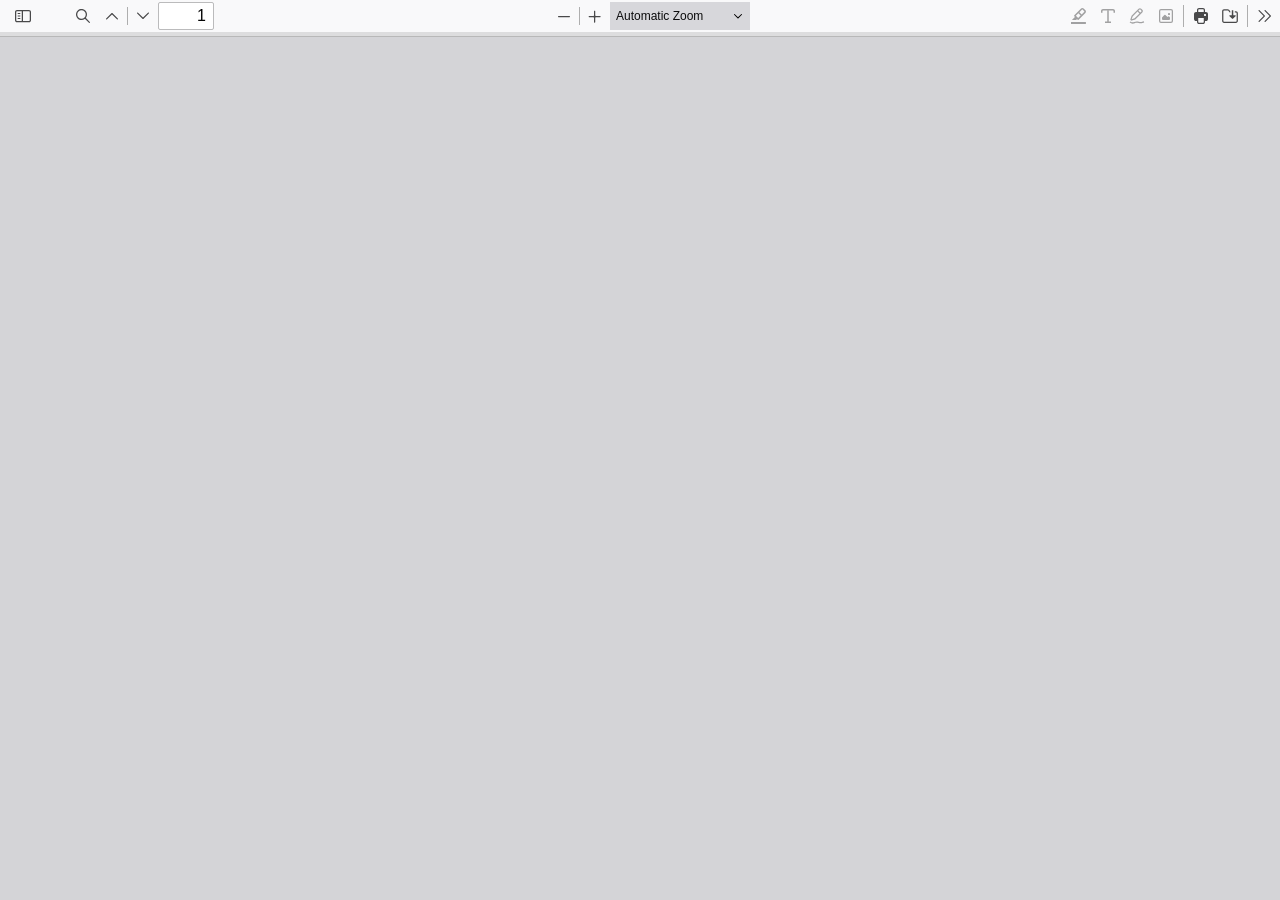
<file: src/main/resources/static/vendor/pdfjs-backup/web/viewer.html>
<!doctype html>
<!--
Copyright 2012 Mozilla Foundation

Licensed under the Apache License, Version 2.0 (the "License");
you may not use this file except in compliance with the License.
You may obtain a copy of the License at

    http://www.apache.org/licenses/LICENSE-2.0

Unless required by applicable law or agreed to in writing, software
distributed under the License is distributed on an "AS IS" BASIS,
WITHOUT WARRANTIES OR CONDITIONS OF ANY KIND, either express or implied.
See the License for the specific language governing permissions and
limitations under the License.

Adobe CMap resources are covered by their own copyright but the same license:

    Copyright 1990-2015 Adobe Systems Incorporated.

See https://github.com/adobe-type-tools/cmap-resources
-->
<html dir="ltr" mozdisallowselectionprint>
  <head>
    <meta charset="utf-8" />
    <meta name="viewport" content="width=device-width, initial-scale=1, maximum-scale=1" />
    <meta name="google" content="notranslate" />
    <title>PDF.js viewer</title>

  <meta
      http-equiv="Content-Security-Policy"
      content="default-src 'none'; script-src 'self' 'wasm-unsafe-eval'; worker-src 'self' blob:; style-src 'self'; img-src 'self' blob: data:; media-src blob:; font-src 'self' data:; connect-src * blob: data:; base-uri 'none'; form-action 'none';"
    />

<!-- This snippet is used in production (included from viewer.html) -->
<link rel="resource" type="application/l10n" href="locale/locale.json" />
<script src="../build/pdf.mjs" type="module"></script>

    <link rel="stylesheet" href="viewer.css" />

  <script src="viewer.mjs" type="module"></script>
  </head>

  <body tabindex="0">
    <div id="outerContainer">
      <span id="viewer-alert" class="visuallyHidden" role="alert"></span>

      <div id="mainContainer">
        <div class="toolbar">
          <div id="toolbarContainer">
            <div id="toolbarViewer" class="toolbarHorizontalGroup">
              <div id="toolbarViewerLeft" class="toolbarHorizontalGroup">
                <button
                  id="viewsManagerToggleButton"
                  class="toolbarButton"
                  type="button"
                  tabindex="0"
                  data-l10n-id="pdfjs-toggle-views-manager-button1"
                  aria-expanded="false"
                  aria-haspopup="true"
                  aria-controls="viewsManager"
                >
                  <span data-l10n-id="pdfjs-toggle-views-manager-button1-label"></span>
                </button>
                <div
                  id="viewsManager"
                  class="menuContainer sidebar"
                  hidden="true"
                  role="dialog"
                  aria-describedby="viewsManagerHeaderLabel"
                  data-l10n-id="pdfjs-views-manager-sidebar"
                >
                  <div id="viewsManagerHeader">
                    <div id="viewsManagerTitle">
                      <div id="viewsManagerSelector">
                        <button
                          class="toolbarButton viewsManagerButton hasPopupMenu"
                          type="button"
                          id="viewsManagerSelectorButton"
                          tabindex="0"
                          data-l10n-id="pdfjs-views-manager-view-selector-button"
                          aria-expanded="false"
                          aria-haspopup="listbox"
                          aria-controls="viewsManagerSelectorOptions"
                        >
                          <span data-l10n-id="pdfjs-views-manager-view-selector-button-label"></span>
                        </button>
                        <menu id="viewsManagerSelectorOptions" role="listbox" class="popupMenu withMark">
                          <button id="thumbnailsViewMenu" role="option" type="button" tabindex="-1">
                            <span data-l10n-id="pdfjs-views-manager-pages-option-label"></span>
                          </button>
                          <button id="outlinesViewMenu" role="option" type="button" tabindex="-1">
                            <span data-l10n-id="pdfjs-views-manager-outlines-option-label"></span>
                          </button>
                          <button id="attachmentsViewMenu" role="option" type="button" tabindex="-1">
                            <span data-l10n-id="pdfjs-views-manager-attachments-option-label"></span>
                          </button>
                          <button id="layersViewMenu" role="option" type="button" tabindex="-1">
                            <span data-l10n-id="pdfjs-views-manager-layers-option-label"></span>
                          </button>
                        </menu>
                      </div>
                      <span id="viewsManagerHeaderLabel" class="viewsManagerLabel" role="heading" aria-level="2"></span>
                      <button
                        id="viewsManagerAddFileButton"
                        class="toolbarButton viewsManagerButton"
                        type="button"
                        tabindex="0"
                        data-l10n-id="pdfjs-views-manager-add-file-button"
                        hidden="true"
                      >
                        <span data-l10n-id="pdfjs-views-manager-add-file-button-label"></span>
                        <input id="viewsManagerAddFilePicker" type="file" accept="application/pdf,image/*" multiple />
                      </button>
                      <button
                        id="viewsManagerCurrentOutlineButton"
                        class="toolbarButton viewsManagerButton"
                        type="button"
                        tabindex="0"
                        data-l10n-id="pdfjs-current-outline-item-button"
                        hidden="true"
                      >
                        <span data-l10n-id="pdfjs-current-outline-item-button-label"></span>
                      </button>
                    </div>
                    <div id="viewsManagerStatus">
                      <div id="viewsManagerStatusAction">
                        <span id="viewsManagerStatusActionLabelContainer" class="viewsManagerStatusLabel">
                          <button
                            id="viewsManagerStatusActionDeselectButton"
                            class="hidden"
                            type="button"
                            tabindex="0"
                            role="checkbox"
                            aria-checked="true"
                            aria-labelledby="viewsManagerStatusActionLabel"
                          ></button>
                          <span
                            id="viewsManagerStatusActionLabel"
                            class="viewsManagerStatusLabel"
                            data-l10n-id="pdfjs-views-manager-pages-status-none-action-label"
                          ></span>
                        </span>
                        <div id="actionSelector">
                          <button
                            id="viewsManagerStatusActionButton"
                            class="viewsManagerButton hasPopupMenu"
                            type="button"
                            tabindex="0"
                            aria-haspopup="menu"
                            aria-controls="viewsManagerStatusActionOptions"
                            aria-expanded="false"
                          >
                            <span data-l10n-id="pdfjs-views-manager-pages-status-action-button-label"></span>
                          </button>
                          <menu id="viewsManagerStatusActionOptions" class="popupMenu">
                            <button id="viewsManagerStatusActionCopy" class="noIcon" role="menuitem" type="button" tabindex="-1" disabled>
                              <span data-l10n-id="pdfjs-views-manager-pages-status-copy-button-label"></span>
                            </button>
                            <button id="viewsManagerStatusActionCut" class="noIcon" role="menuitem" type="button" tabindex="-1" disabled>
                              <span data-l10n-id="pdfjs-views-manager-pages-status-cut-button-label"></span>
                            </button>
                            <button id="viewsManagerStatusActionDelete" class="noIcon" role="menuitem" type="button" tabindex="-1" disabled>
                              <span data-l10n-id="pdfjs-views-manager-pages-status-delete-button-label"></span>
                            </button>
                            <button id="viewsManagerStatusActionExport" class="noIcon" role="menuitem" type="button" tabindex="-1" disabled>
                              <span data-l10n-id="pdfjs-views-manager-pages-status-export-selected-button-label"></span>
                            </button>
                          </menu>
                        </div>
                      </div>
                      <div id="viewsManagerStatusUndo" class="hidden">
                        <span id="viewsManagerStatusUndoLabel" class="viewsManagerStatusLabel"></span>
                        <div>
                          <button id="viewsManagerStatusUndoButton" class="viewsManagerButton" type="button" tabindex="0">
                            <span data-l10n-id="pdfjs-views-manager-status-undo-button-label"></span>
                          </button>
                          <button
                            id="viewsManagerStatusUndoCloseButton"
                            class="toolbarButton viewsManagerButton viewsCloseButton"
                            type="button"
                            tabindex="0"
                            data-l10n-id="pdfjs-views-manager-status-close-button"
                          >
                            <span data-l10n-id="pdfjs-views-manager-status-close-button-label"></span>
                          </button>
                        </div>
                      </div>
                      <div id="viewsManagerStatusWarning" class="hidden">
                        <span id="viewsManagerStatusWarningLabel" class="viewsManagerStatusLabel"></span>
                        <button
                          id="viewsManagerStatusWarningCloseButton"
                          class="toolbarButton viewsManagerButton viewsCloseButton"
                          type="button"
                          tabindex="0"
                          data-l10n-id="pdfjs-views-manager-status-close-button"
                        >
                          <span data-l10n-id="pdfjs-views-manager-status-close-button-label"></span>
                        </button>
                      </div>
                      <div id="viewsManagerStatusWaiting" class="hidden">
                        <span id="viewsManagerStatusWaitingLabel" class="viewsManagerStatusLabel"></span>
                        <button
                          id="viewsManagerStatusWaitingCloseButton"
                          class="toolbarButton viewsManagerButton viewsCloseButton"
                          type="button"
                          tabindex="0"
                          data-l10n-id="pdfjs-views-manager-status-close-button"
                        >
                          <span data-l10n-id="pdfjs-views-manager-status-close-button-label"></span>
                        </button>
                      </div>
                    </div>
                  </div>
                  <div id="viewsManagerContent" tabindex="-1">
                    <div id="thumbnailsView" class="thumbnailsView hidden" tabindex="-1"></div>
                    <div id="outlinesView" class="treeView hidden"></div>
                    <div id="attachmentsView" class="hidden"></div>
                    <div id="layersView" class="treeView hidden"></div>
                  </div>
                  <div
                    id="viewsManagerResizer"
                    class="sidebarResizer"
                    role="separator"
                    aria-controls="viewsManager"
                    tabindex="0"
                    data-l10n-id="pdfjs-views-manager-sidebar-resizer"
                  ></div>
                </div>
                <!-- sidebarContainer -->

                <div class="toolbarButtonSpacer"></div>
                <div class="toolbarButtonWithContainer">
                  <button
                    id="viewFindButton"
                    class="toolbarButton"
                    type="button"
                    tabindex="0"
                    data-l10n-id="pdfjs-findbar-button"
                    aria-expanded="false"
                    aria-controls="findbar"
                  >
                    <span data-l10n-id="pdfjs-findbar-button-label"></span>
                  </button>
                  <div class="hidden doorHanger toolbarHorizontalGroup" id="findbar">
                    <div id="findInputContainer" class="toolbarHorizontalGroup">
                      <span class="loadingInput end toolbarHorizontalGroup">
                        <input id="findInput" class="toolbarField" tabindex="0" data-l10n-id="pdfjs-find-input" aria-invalid="false" />
                      </span>
                      <div class="toolbarHorizontalGroup">
                        <button id="findPreviousButton" class="toolbarButton" type="button" tabindex="0" data-l10n-id="pdfjs-find-previous-button">
                          <span data-l10n-id="pdfjs-find-previous-button-label"></span>
                        </button>
                        <div class="splitToolbarButtonSeparator"></div>
                        <button id="findNextButton" class="toolbarButton" type="button" tabindex="0" data-l10n-id="pdfjs-find-next-button">
                          <span data-l10n-id="pdfjs-find-next-button-label"></span>
                        </button>
                      </div>
                    </div>

                    <div id="findbarOptionsOneContainer" class="toolbarHorizontalGroup">
                      <div class="toggleButton toolbarLabel">
                        <input type="checkbox" id="findHighlightAll" tabindex="0" />
                        <label for="findHighlightAll" data-l10n-id="pdfjs-find-highlight-checkbox"></label>
                      </div>
                      <div class="toggleButton toolbarLabel">
                        <input type="checkbox" id="findMatchCase" tabindex="0" />
                        <label for="findMatchCase" data-l10n-id="pdfjs-find-match-case-checkbox-label"></label>
                      </div>
                    </div>
                    <div id="findbarOptionsTwoContainer" class="toolbarHorizontalGroup">
                      <div class="toggleButton toolbarLabel">
                        <input type="checkbox" id="findMatchDiacritics" tabindex="0" />
                        <label for="findMatchDiacritics" data-l10n-id="pdfjs-find-match-diacritics-checkbox-label"></label>
                      </div>
                      <div class="toggleButton toolbarLabel">
                        <input type="checkbox" id="findEntireWord" tabindex="0" />
                        <label for="findEntireWord" data-l10n-id="pdfjs-find-entire-word-checkbox-label"></label>
                      </div>
                    </div>

                    <div id="findbarMessageContainer" class="toolbarHorizontalGroup" aria-live="polite">
                      <span id="findResultsCount" class="toolbarLabel"></span>
                      <span id="findMsg" class="toolbarLabel"></span>
                    </div>
                  </div>
                  <!-- findbar -->
                </div>
                <div class="toolbarHorizontalGroup hiddenSmallView">
                  <button class="toolbarButton" type="button" id="previous" tabindex="0" data-l10n-id="pdfjs-previous-button">
                    <span data-l10n-id="pdfjs-previous-button-label"></span>
                  </button>
                  <div class="splitToolbarButtonSeparator"></div>
                  <button class="toolbarButton" type="button" id="next" tabindex="0" data-l10n-id="pdfjs-next-button">
                    <span data-l10n-id="pdfjs-next-button-label"></span>
                  </button>
                </div>
                <div class="toolbarHorizontalGroup">
                  <span class="loadingInput start toolbarHorizontalGroup">
                    <input
                      type="number"
                      id="pageNumber"
                      class="toolbarField"
                      value="1"
                      min="1"
                      tabindex="0"
                      data-l10n-id="pdfjs-page-input"
                      autocomplete="off"
                    />
                  </span>
                  <span id="numPages" class="toolbarLabel"></span>
                </div>
              </div>
              <div id="toolbarViewerMiddle" class="toolbarHorizontalGroup">
                <div class="toolbarHorizontalGroup">
                  <button id="zoomOutButton" class="toolbarButton" type="button" tabindex="0" data-l10n-id="pdfjs-zoom-out-button">
                    <span data-l10n-id="pdfjs-zoom-out-button-label"></span>
                  </button>
                  <div class="splitToolbarButtonSeparator"></div>
                  <button id="zoomInButton" class="toolbarButton" type="button" tabindex="0" data-l10n-id="pdfjs-zoom-in-button">
                    <span data-l10n-id="pdfjs-zoom-in-button-label"></span>
                  </button>
                </div>
                <span id="scaleSelectContainer" class="dropdownToolbarButton">
                  <select id="scaleSelect" tabindex="0" data-l10n-id="pdfjs-zoom-select">
                    <option id="pageAutoOption" value="auto" selected="selected" data-l10n-id="pdfjs-page-scale-auto"></option>
                    <option id="pageActualOption" value="page-actual" data-l10n-id="pdfjs-page-scale-actual"></option>
                    <option id="pageFitOption" value="page-fit" data-l10n-id="pdfjs-page-scale-fit"></option>
                    <option id="pageWidthOption" value="page-width" data-l10n-id="pdfjs-page-scale-width"></option>
                    <option
                      id="customScaleOption"
                      value="custom"
                      disabled="disabled"
                      hidden="true"
                      data-l10n-id="pdfjs-page-scale-percent"
                      data-l10n-args='{ "scale": 0 }'
                    ></option>
                    <option value="0.5" data-l10n-id="pdfjs-page-scale-percent" data-l10n-args='{ "scale": 50 }'></option>
                    <option value="0.75" data-l10n-id="pdfjs-page-scale-percent" data-l10n-args='{ "scale": 75 }'></option>
                    <option value="1" data-l10n-id="pdfjs-page-scale-percent" data-l10n-args='{ "scale": 100 }'></option>
                    <option value="1.25" data-l10n-id="pdfjs-page-scale-percent" data-l10n-args='{ "scale": 125 }'></option>
                    <option value="1.5" data-l10n-id="pdfjs-page-scale-percent" data-l10n-args='{ "scale": 150 }'></option>
                    <option value="2" data-l10n-id="pdfjs-page-scale-percent" data-l10n-args='{ "scale": 200 }'></option>
                    <option value="3" data-l10n-id="pdfjs-page-scale-percent" data-l10n-args='{ "scale": 300 }'></option>
                    <option value="4" data-l10n-id="pdfjs-page-scale-percent" data-l10n-args='{ "scale": 400 }'></option>
                  </select>
                </span>
              </div>
              <div id="toolbarViewerRight" class="toolbarHorizontalGroup">
                <div id="editorModeButtons" class="toolbarHorizontalGroup">
                  <div id="signatureProperties" class="toolbarButtonWithContainer" hidden="true">
                    <button
                      id="signaturePropertiesButton"
                      class="toolbarButton"
                      type="button"
                      tabindex="0"
                      aria-expanded="false"
                      aria-haspopup="true"
                      aria-controls="signaturePropertiesPanel"
                      data-l10n-id="pdfjs-digital-signature-properties-button"
                    >
                      <span data-l10n-id="pdfjs-digital-signature-properties-button-label"></span>
                    </button>
                    <div class="editorParamsToolbar hidden doorHangerRight" id="signaturePropertiesPanel" role="region">
                      <div id="signaturePropertiesContainer" class="signaturePropertiesContainer">
                        <div id="signaturePropertiesBanner" class="sigBanner" hidden="true" role="status"></div>
                        <ul id="signaturePropertiesList" class="signaturePropertiesList" tabindex="-1"></ul>
                      </div>
                    </div>
                  </div>
                  <div id="signaturePropertiesSeparator" class="verticalToolbarSeparator" hidden="true"></div>
                  <div id="editorComment" class="toolbarButtonWithContainer" hidden="true">
                    <button
                      id="editorCommentButton"
                      class="toolbarButton"
                      type="button"
                      tabindex="0"
                      disabled="disabled"
                      aria-expanded="false"
                      aria-haspopup="true"
                      aria-controls="editorCommentParamsToolbar"
                      data-l10n-id="pdfjs-editor-comment-button"
                    >
                      <span data-l10n-id="pdfjs-editor-comment-button-label"></span>
                    </button>
                    <div class="editorParamsToolbar hidden menu" id="editorCommentParamsToolbar">
                      <div id="editorCommentsSidebar" class="menuContainer comment sidebar" role="landmark" aria-labelledby="editorCommentsSidebarHeader">
                        <div id="editorCommentsSidebarResizer" class="sidebarResizer" role="separator" aria-controls="editorCommentsSidebar" tabindex="0"></div>
                        <div id="editorCommentsSidebarHeader" role="heading" aria-level="2">
                          <span class="commentCount">
                            <span id="editorCommentsSidebarTitle" data-l10n-id="pdfjs-editor-comments-sidebar-title" data-l10n-args='{ "count": 0 }'></span>
                            <span id="editorCommentsSidebarCount"></span>
                          </span>
                          <button id="editorCommentsSidebarCloseButton" type="button" tabindex="0" data-l10n-id="pdfjs-editor-comments-sidebar-close-button">
                            <span data-l10n-id="pdfjs-editor-comments-sidebar-close-button-label"></span>
                          </button>
                        </div>
                        <div id="editorCommentsSidebarListContainer" tabindex="-1">
                          <ul id="editorCommentsSidebarList"></ul>
                        </div>
                      </div>
                    </div>
                  </div>
                  <div id="editorSignature" class="toolbarButtonWithContainer" hidden="true">
                    <button
                      id="editorSignatureButton"
                      class="toolbarButton"
                      type="button"
                      tabindex="0"
                      disabled="disabled"
                      aria-expanded="false"
                      aria-haspopup="true"
                      aria-controls="editorSignatureParamsToolbar"
                      data-l10n-id="pdfjs-editor-signature-button"
                    >
                      <span data-l10n-id="pdfjs-editor-signature-button-label"></span>
                    </button>
                    <div class="editorParamsToolbar hidden doorHangerRight menu" id="editorSignatureParamsToolbar">
                      <div id="addSignatureDoorHanger" class="menuContainer" role="region" data-l10n-id="pdfjs-editor-add-signature-container">
                        <button
                          id="editorSignatureAddSignature"
                          class="toolbarButton labeled"
                          type="button"
                          tabindex="0"
                          data-l10n-id="pdfjs-editor-signature-add-signature-button"
                        >
                          <span data-l10n-id="pdfjs-editor-signature-add-signature-button-label" class="editorParamsLabel"></span>
                        </button>
                      </div>
                    </div>
                  </div>
                  <div id="editorHighlight" class="toolbarButtonWithContainer">
                    <button
                      id="editorHighlightButton"
                      class="toolbarButton"
                      type="button"
                      disabled="disabled"
                      aria-expanded="false"
                      aria-haspopup="true"
                      aria-controls="editorHighlightParamsToolbar"
                      tabindex="0"
                      data-l10n-id="pdfjs-editor-highlight-button"
                    >
                      <span data-l10n-id="pdfjs-editor-highlight-button-label"></span>
                    </button>
                    <div class="editorParamsToolbar hidden doorHangerRight" id="editorHighlightParamsToolbar">
                      <div id="highlightParamsToolbarContainer" class="editorParamsToolbarContainer">
                        <div id="editorHighlightColorPicker" class="colorPicker">
                          <span id="highlightColorPickerLabel" class="editorParamsLabel" data-l10n-id="pdfjs-editor-highlight-colorpicker-label"></span>
                        </div>
                        <div id="editorHighlightThickness">
                          <label
                            for="editorFreeHighlightThickness"
                            class="editorParamsLabel"
                            data-l10n-id="pdfjs-editor-free-highlight-thickness-input"
                          ></label>
                          <div class="thicknessPicker">
                            <input
                              type="range"
                              id="editorFreeHighlightThickness"
                              class="editorParamsSlider"
                              data-l10n-id="pdfjs-editor-free-highlight-thickness-title"
                              value="12"
                              min="8"
                              max="24"
                              step="1"
                              tabindex="0"
                            />
                          </div>
                        </div>
                        <div id="editorHighlightVisibility">
                          <div class="divider"></div>
                          <div class="toggler">
                            <label for="editorHighlightShowAll" class="editorParamsLabel" data-l10n-id="pdfjs-editor-highlight-show-all-button-label"></label>
                            <button
                              id="editorHighlightShowAll"
                              class="toggle-button"
                              type="button"
                              data-l10n-id="pdfjs-editor-highlight-show-all-button"
                              aria-pressed="true"
                              tabindex="0"
                            ></button>
                          </div>
                        </div>
                      </div>
                    </div>
                  </div>
                  <div id="editorFreeText" class="toolbarButtonWithContainer">
                    <button
                      id="editorFreeTextButton"
                      class="toolbarButton"
                      type="button"
                      disabled="disabled"
                      aria-expanded="false"
                      aria-haspopup="true"
                      aria-controls="editorFreeTextParamsToolbar"
                      tabindex="0"
                      data-l10n-id="pdfjs-editor-free-text-button"
                    >
                      <span data-l10n-id="pdfjs-editor-free-text-button-label"></span>
                    </button>
                    <div class="editorParamsToolbar hidden doorHangerRight" id="editorFreeTextParamsToolbar">
                      <div class="editorParamsToolbarContainer">
                        <div class="editorParamsSetter">
                          <label for="editorFreeTextColor" class="editorParamsLabel" data-l10n-id="pdfjs-editor-free-text-color-input"></label>
                          <input type="color" id="editorFreeTextColor" class="editorParamsColor" tabindex="0" />
                        </div>
                        <div class="editorParamsSetter">
                          <label for="editorFreeTextFontSize" class="editorParamsLabel" data-l10n-id="pdfjs-editor-free-text-size-input"></label>
                          <input type="range" id="editorFreeTextFontSize" class="editorParamsSlider" value="10" min="5" max="100" step="1" tabindex="0" />
                        </div>
                      </div>
                    </div>
                  </div>
                  <div id="editorInk" class="toolbarButtonWithContainer">
                    <button
                      id="editorInkButton"
                      class="toolbarButton"
                      type="button"
                      disabled="disabled"
                      aria-expanded="false"
                      aria-haspopup="true"
                      aria-controls="editorInkParamsToolbar"
                      tabindex="0"
                      data-l10n-id="pdfjs-editor-ink-button"
                    >
                      <span data-l10n-id="pdfjs-editor-ink-button-label"></span>
                    </button>
                    <div class="editorParamsToolbar hidden doorHangerRight" id="editorInkParamsToolbar">
                      <div class="editorParamsToolbarContainer">
                        <div class="editorParamsSetter">
                          <label for="editorInkColor" class="editorParamsLabel" data-l10n-id="pdfjs-editor-ink-color-input"></label>
                          <input type="color" id="editorInkColor" class="editorParamsColor" tabindex="0" />
                        </div>
                        <div class="editorParamsSetter">
                          <label for="editorInkThickness" class="editorParamsLabel" data-l10n-id="pdfjs-editor-ink-thickness-input"></label>
                          <input type="range" id="editorInkThickness" class="editorParamsSlider" value="1" min="1" max="20" step="1" tabindex="0" />
                        </div>
                        <div class="editorParamsSetter">
                          <label for="editorInkOpacity" class="editorParamsLabel" data-l10n-id="pdfjs-editor-ink-opacity-input"></label>
                          <input type="range" id="editorInkOpacity" class="editorParamsSlider" value="1" min="0.05" max="1" step="0.05" tabindex="0" />
                        </div>
                      </div>
                    </div>
                  </div>
                  <div id="editorStamp" class="toolbarButtonWithContainer">
                    <button
                      id="editorStampButton"
                      class="toolbarButton"
                      type="button"
                      disabled="disabled"
                      aria-expanded="false"
                      aria-haspopup="true"
                      aria-controls="editorStampParamsToolbar"
                      tabindex="0"
                      data-l10n-id="pdfjs-editor-stamp-button"
                    >
                      <span data-l10n-id="pdfjs-editor-stamp-button-label"></span>
                    </button>
                    <div class="editorParamsToolbar hidden doorHangerRight menu" id="editorStampParamsToolbar">
                      <div class="menuContainer">
                        <button
                          id="editorStampAddImage"
                          class="toolbarButton labeled"
                          type="button"
                          tabindex="0"
                          data-l10n-id="pdfjs-editor-stamp-add-image-button"
                        >
                          <span class="editorParamsLabel" data-l10n-id="pdfjs-editor-stamp-add-image-button-label"></span>
                        </button>
                      </div>
                    </div>
                  </div>
                </div>

                <div id="editorModeSeparator" class="verticalToolbarSeparator"></div>

                <div class="toolbarHorizontalGroup hiddenMediumView">
                  <button id="printButton" class="toolbarButton" type="button" tabindex="0" data-l10n-id="pdfjs-print-button">
                    <span data-l10n-id="pdfjs-print-button-label"></span>
                  </button>

                  <button id="downloadButton" class="toolbarButton" type="button" tabindex="0" data-l10n-id="pdfjs-save-button">
                    <span data-l10n-id="pdfjs-save-button-label"></span>
                  </button>
                </div>

                <div class="verticalToolbarSeparator hiddenMediumView"></div>

                <div id="secondaryToolbarToggle" class="toolbarButtonWithContainer">
                  <button
                    id="secondaryToolbarToggleButton"
                    class="toolbarButton"
                    type="button"
                    tabindex="0"
                    data-l10n-id="pdfjs-tools-button"
                    aria-expanded="false"
                    aria-haspopup="true"
                    aria-controls="secondaryToolbar"
                  >
                    <span data-l10n-id="pdfjs-tools-button-label"></span>
                  </button>
                  <div id="secondaryToolbar" class="hidden doorHangerRight menu">
                    <div id="secondaryToolbarButtonContainer" class="menuContainer">
                      <button id="secondaryOpenFile" class="toolbarButton labeled" type="button" tabindex="0" data-l10n-id="pdfjs-open-file-button">
                        <span data-l10n-id="pdfjs-open-file-button-label"></span>
                      </button>

                      <div class="visibleMediumView">
                        <button id="secondaryPrint" class="toolbarButton labeled" type="button" tabindex="0" data-l10n-id="pdfjs-print-button">
                          <span data-l10n-id="pdfjs-print-button-label"></span>
                        </button>

                        <button id="secondaryDownload" class="toolbarButton labeled" type="button" tabindex="0" data-l10n-id="pdfjs-save-button">
                          <span data-l10n-id="pdfjs-save-button-label"></span>
                        </button>

                      </div>

                      <div class="horizontalToolbarSeparator"></div>

                      <button id="presentationMode" class="toolbarButton labeled" type="button" tabindex="0" data-l10n-id="pdfjs-presentation-mode-button">
                        <span data-l10n-id="pdfjs-presentation-mode-button-label"></span>
                      </button>

                      <a href="#" id="viewBookmark" class="toolbarButton labeled" tabindex="0" data-l10n-id="pdfjs-bookmark-button">
                        <span data-l10n-id="pdfjs-bookmark-button-label"></span>
                      </a>

                      <div id="viewBookmarkSeparator" class="horizontalToolbarSeparator"></div>

                      <button id="firstPage" class="toolbarButton labeled" type="button" tabindex="0" data-l10n-id="pdfjs-first-page-button">
                        <span data-l10n-id="pdfjs-first-page-button-label"></span>
                      </button>
                      <button id="lastPage" class="toolbarButton labeled" type="button" tabindex="0" data-l10n-id="pdfjs-last-page-button">
                        <span data-l10n-id="pdfjs-last-page-button-label"></span>
                      </button>

                      <div class="horizontalToolbarSeparator"></div>

                      <button id="pageRotateCw" class="toolbarButton labeled" type="button" tabindex="0" data-l10n-id="pdfjs-page-rotate-cw-button">
                        <span data-l10n-id="pdfjs-page-rotate-cw-button-label"></span>
                      </button>
                      <button id="pageRotateCcw" class="toolbarButton labeled" type="button" tabindex="0" data-l10n-id="pdfjs-page-rotate-ccw-button">
                        <span data-l10n-id="pdfjs-page-rotate-ccw-button-label"></span>
                      </button>

                      <div class="horizontalToolbarSeparator"></div>

                      <div id="cursorToolButtons" role="radiogroup">
                        <button
                          id="cursorSelectTool"
                          class="toolbarButton labeled toggled"
                          type="button"
                          tabindex="0"
                          data-l10n-id="pdfjs-cursor-text-select-tool-button"
                          role="radio"
                          aria-checked="true"
                        >
                          <span data-l10n-id="pdfjs-cursor-text-select-tool-button-label"></span>
                        </button>
                        <button
                          id="cursorHandTool"
                          class="toolbarButton labeled"
                          type="button"
                          tabindex="0"
                          data-l10n-id="pdfjs-cursor-hand-tool-button"
                          role="radio"
                          aria-checked="false"
                        >
                          <span data-l10n-id="pdfjs-cursor-hand-tool-button-label"></span>
                        </button>
                      </div>

                      <div class="horizontalToolbarSeparator"></div>

                      <div id="scrollModeButtons" role="radiogroup">
                        <button
                          id="scrollPage"
                          class="toolbarButton labeled"
                          type="button"
                          tabindex="0"
                          data-l10n-id="pdfjs-scroll-page-button"
                          role="radio"
                          aria-checked="false"
                        >
                          <span data-l10n-id="pdfjs-scroll-page-button-label"></span>
                        </button>
                        <button
                          id="scrollVertical"
                          class="toolbarButton labeled toggled"
                          type="button"
                          tabindex="0"
                          data-l10n-id="pdfjs-scroll-vertical-button"
                          role="radio"
                          aria-checked="true"
                        >
                          <span data-l10n-id="pdfjs-scroll-vertical-button-label"></span>
                        </button>
                        <button
                          id="scrollHorizontal"
                          class="toolbarButton labeled"
                          type="button"
                          tabindex="0"
                          data-l10n-id="pdfjs-scroll-horizontal-button"
                          role="radio"
                          aria-checked="false"
                        >
                          <span data-l10n-id="pdfjs-scroll-horizontal-button-label"></span>
                        </button>
                        <button
                          id="scrollWrapped"
                          class="toolbarButton labeled"
                          type="button"
                          tabindex="0"
                          data-l10n-id="pdfjs-scroll-wrapped-button"
                          role="radio"
                          aria-checked="false"
                        >
                          <span data-l10n-id="pdfjs-scroll-wrapped-button-label"></span>
                        </button>
                      </div>

                      <div class="horizontalToolbarSeparator"></div>

                      <div id="spreadModeButtons" role="radiogroup">
                        <button
                          id="spreadNone"
                          class="toolbarButton labeled toggled"
                          type="button"
                          tabindex="0"
                          data-l10n-id="pdfjs-spread-none-button"
                          role="radio"
                          aria-checked="true"
                        >
                          <span data-l10n-id="pdfjs-spread-none-button-label"></span>
                        </button>
                        <button
                          id="spreadOdd"
                          class="toolbarButton labeled"
                          type="button"
                          tabindex="0"
                          data-l10n-id="pdfjs-spread-odd-button"
                          role="radio"
                          aria-checked="false"
                        >
                          <span data-l10n-id="pdfjs-spread-odd-button-label"></span>
                        </button>
                        <button
                          id="spreadEven"
                          class="toolbarButton labeled"
                          type="button"
                          tabindex="0"
                          data-l10n-id="pdfjs-spread-even-button"
                          role="radio"
                          aria-checked="false"
                        >
                          <span data-l10n-id="pdfjs-spread-even-button-label"></span>
                        </button>
                      </div>

                      <div id="imageAltTextSettingsSeparator" class="horizontalToolbarSeparator hidden"></div>
                      <button
                        id="imageAltTextSettings"
                        type="button"
                        class="toolbarButton labeled hidden"
                        tabindex="0"
                        data-l10n-id="pdfjs-image-alt-text-settings-button"
                        aria-controls="altTextSettingsDialog"
                      >
                        <span data-l10n-id="pdfjs-image-alt-text-settings-button-label"></span>
                      </button>

                      <div class="horizontalToolbarSeparator"></div>

                      <button
                        id="documentProperties"
                        class="toolbarButton labeled"
                        type="button"
                        tabindex="0"
                        data-l10n-id="pdfjs-document-properties-button"
                        aria-controls="documentPropertiesDialog"
                      >
                        <span data-l10n-id="pdfjs-document-properties-button-label"></span>
                      </button>
                    </div>
                  </div>
                  <!-- secondaryToolbar -->
                </div>
              </div>
            </div>
            <div id="loadingBar">
              <div class="progress">
                <div class="glimmer"></div>
              </div>
            </div>
          </div>
        </div>

        <div id="viewerContainer" tabindex="0">
          <div id="viewer" class="pdfViewer"></div>
        </div>
      </div>
      <!-- mainContainer -->

      <div id="dialogContainer">
        <dialog id="passwordDialog">
          <div class="row">
            <label for="password" id="passwordText" data-l10n-id="pdfjs-password-label"></label>
          </div>
          <div class="row">
            <input type="password" id="password" class="toolbarField" />
          </div>
          <div class="buttonRow">
            <button id="passwordCancel" class="secondaryButton" type="button"><span data-l10n-id="pdfjs-password-cancel-button"></span></button>
            <button id="passwordSubmit" class="primaryButton" type="button"><span data-l10n-id="pdfjs-password-ok-button"></span></button>
          </div>
        </dialog>
        <dialog id="documentPropertiesDialog">
          <div class="row">
            <span id="fileNameLabel" data-l10n-id="pdfjs-document-properties-file-name"></span>
            <p id="fileNameField" aria-labelledby="fileNameLabel">-</p>
          </div>
          <div class="row">
            <span id="fileSizeLabel" data-l10n-id="pdfjs-document-properties-file-size"></span>
            <p id="fileSizeField" aria-labelledby="fileSizeLabel">-</p>
          </div>
          <div class="separator"></div>
          <div class="row">
            <span id="titleLabel" data-l10n-id="pdfjs-document-properties-title"></span>
            <p id="titleField" aria-labelledby="titleLabel">-</p>
          </div>
          <div class="row">
            <span id="authorLabel" data-l10n-id="pdfjs-document-properties-author"></span>
            <p id="authorField" aria-labelledby="authorLabel">-</p>
          </div>
          <div class="row">
            <span id="subjectLabel" data-l10n-id="pdfjs-document-properties-subject"></span>
            <p id="subjectField" aria-labelledby="subjectLabel">-</p>
          </div>
          <div class="row">
            <span id="keywordsLabel" data-l10n-id="pdfjs-document-properties-keywords"></span>
            <p id="keywordsField" aria-labelledby="keywordsLabel">-</p>
          </div>
          <div class="row">
            <span id="creationDateLabel" data-l10n-id="pdfjs-document-properties-creation-date"></span>
            <p id="creationDateField" aria-labelledby="creationDateLabel">-</p>
          </div>
          <div class="row">
            <span id="modificationDateLabel" data-l10n-id="pdfjs-document-properties-modification-date"></span>
            <p id="modificationDateField" aria-labelledby="modificationDateLabel">-</p>
          </div>
          <div class="row">
            <span id="creatorLabel" data-l10n-id="pdfjs-document-properties-creator"></span>
            <p id="creatorField" aria-labelledby="creatorLabel">-</p>
          </div>
          <div class="separator"></div>
          <div class="row">
            <span id="producerLabel" data-l10n-id="pdfjs-document-properties-producer"></span>
            <p id="producerField" aria-labelledby="producerLabel">-</p>
          </div>
          <div class="row">
            <span id="versionLabel" data-l10n-id="pdfjs-document-properties-version"></span>
            <p id="versionField" aria-labelledby="versionLabel">-</p>
          </div>
          <div class="row">
            <span id="pageCountLabel" data-l10n-id="pdfjs-document-properties-page-count"></span>
            <p id="pageCountField" aria-labelledby="pageCountLabel">-</p>
          </div>
          <div class="row">
            <span id="pageSizeLabel" data-l10n-id="pdfjs-document-properties-page-size"></span>
            <p id="pageSizeField" aria-labelledby="pageSizeLabel">-</p>
          </div>
          <div class="separator"></div>
          <div class="row">
            <span id="linearizedLabel" data-l10n-id="pdfjs-document-properties-linearized"></span>
            <p id="linearizedField" aria-labelledby="linearizedLabel">-</p>
          </div>
          <div class="buttonRow">
            <button id="documentPropertiesClose" class="secondaryButton" type="button">
              <span data-l10n-id="pdfjs-document-properties-close-button"></span>
            </button>
          </div>
        </dialog>
        <dialog class="dialog altText" id="altTextDialog" aria-labelledby="dialogLabel" aria-describedby="dialogDescription">
          <div id="altTextContainer" class="mainContainer">
            <div id="overallDescription">
              <span id="dialogLabel" data-l10n-id="pdfjs-editor-alt-text-dialog-label" class="title"></span>
              <span id="dialogDescription" data-l10n-id="pdfjs-editor-alt-text-dialog-description"></span>
            </div>
            <div id="addDescription">
              <div class="radio">
                <div class="radioButton">
                  <input type="radio" id="descriptionButton" name="altTextOption" tabindex="0" aria-describedby="descriptionAreaLabel" checked />
                  <label for="descriptionButton" data-l10n-id="pdfjs-editor-alt-text-add-description-label"></label>
                </div>
                <div class="radioLabel">
                  <span id="descriptionAreaLabel" data-l10n-id="pdfjs-editor-alt-text-add-description-description"></span>
                </div>
              </div>
              <div class="descriptionArea">
                <textarea id="descriptionTextarea" aria-labelledby="descriptionAreaLabel" data-l10n-id="pdfjs-editor-alt-text-textarea" tabindex="0"></textarea>
              </div>
            </div>
            <div id="markAsDecorative">
              <div class="radio">
                <div class="radioButton">
                  <input type="radio" id="decorativeButton" name="altTextOption" aria-describedby="decorativeLabel" />
                  <label for="decorativeButton" data-l10n-id="pdfjs-editor-alt-text-mark-decorative-label"></label>
                </div>
                <div class="radioLabel">
                  <span id="decorativeLabel" data-l10n-id="pdfjs-editor-alt-text-mark-decorative-description"></span>
                </div>
              </div>
            </div>
            <div id="buttons">
              <button id="altTextCancel" class="secondaryButton" type="button" tabindex="0">
                <span data-l10n-id="pdfjs-editor-alt-text-cancel-button"></span>
              </button>
              <button id="altTextSave" class="primaryButton" type="button" tabindex="0"><span data-l10n-id="pdfjs-editor-alt-text-save-button"></span></button>
            </div>
          </div>
        </dialog>
        <dialog class="dialog newAltText" id="newAltTextDialog" aria-labelledby="newAltTextTitle" aria-describedby="newAltTextDescription" tabindex="0">
          <div id="newAltTextContainer" class="mainContainer">
            <div class="title">
              <span id="newAltTextTitle" data-l10n-id="pdfjs-editor-new-alt-text-dialog-edit-label" role="sectionhead" tabindex="0"></span>
            </div>
            <div id="mainContent">
              <div id="descriptionAndSettings">
                <div id="descriptionInstruction">
                  <div id="newAltTextDescriptionContainer">
                    <div class="altTextSpinner" role="status" aria-live="polite"></div>
                    <textarea
                      id="newAltTextDescriptionTextarea"
                      aria-labelledby="descriptionAreaLabel"
                      data-l10n-id="pdfjs-editor-new-alt-text-textarea"
                      tabindex="0"
                    ></textarea>
                  </div>
                  <span id="newAltTextDescription" role="note" data-l10n-id="pdfjs-editor-new-alt-text-description"></span>
                  <div id="newAltTextDisclaimer" role="note">
                    <div>
                      <span data-l10n-id="pdfjs-editor-new-alt-text-disclaimer1"></span>
                      <a
                        href="https://support.mozilla.org/en-US/kb/pdf-alt-text"
                        target="_blank"
                        rel="noopener noreferrer"
                        id="newAltTextLearnMore"
                        data-l10n-id="pdfjs-editor-new-alt-text-disclaimer-learn-more-url"
                        tabindex="0"
                      ></a>
                    </div>
                  </div>
                </div>
                <div id="newAltTextCreateAutomatically" class="toggler">
                  <button id="newAltTextCreateAutomaticallyButton" class="toggle-button" type="button" aria-pressed="true" tabindex="0"></button>
                  <label
                    for="newAltTextCreateAutomaticallyButton"
                    class="togglerLabel"
                    data-l10n-id="pdfjs-editor-new-alt-text-create-automatically-button-label"
                  ></label>
                </div>
                <div id="newAltTextDownloadModel" class="hidden">
                  <span
                    id="newAltTextDownloadModelDescription"
                    data-l10n-id="pdfjs-editor-new-alt-text-ai-model-downloading-progress"
                    aria-valuemin="0"
                    data-l10n-args='{ "totalSize": 0, "downloadedSize": 0 }'
                  ></span>
                </div>
              </div>
              <div id="newAltTextImagePreview"></div>
            </div>
            <div id="newAltTextError" class="messageBar">
              <div>
                <div>
                  <span class="title" data-l10n-id="pdfjs-editor-new-alt-text-error-title"></span>
                  <span class="description" data-l10n-id="pdfjs-editor-new-alt-text-error-description"></span>
                </div>
                <button id="newAltTextCloseButton" class="closeButton" type="button" tabindex="0">
                  <span data-l10n-id="pdfjs-editor-new-alt-text-error-close-button"></span>
                </button>
              </div>
            </div>
            <div id="newAltTextButtons" class="dialogButtonsGroup">
              <button id="newAltTextCancel" type="button" class="secondaryButton hidden" tabindex="0">
                <span data-l10n-id="pdfjs-editor-alt-text-cancel-button"></span>
              </button>
              <button id="newAltTextNotNow" type="button" class="secondaryButton" tabindex="0">
                <span data-l10n-id="pdfjs-editor-new-alt-text-not-now-button"></span>
              </button>
              <button id="newAltTextSave" type="button" class="primaryButton" tabindex="0">
                <span data-l10n-id="pdfjs-editor-alt-text-save-button"></span>
              </button>
            </div>
          </div>
        </dialog>

        <dialog class="dialog" id="altTextSettingsDialog" aria-labelledby="altTextSettingsTitle">
          <div id="altTextSettingsContainer" class="mainContainer">
            <div class="title">
              <span id="altTextSettingsTitle" data-l10n-id="pdfjs-editor-alt-text-settings-dialog-label" role="sectionhead" tabindex="0" class="title"></span>
            </div>
            <div id="automaticAltText">
              <span data-l10n-id="pdfjs-editor-alt-text-settings-automatic-title"></span>
              <div id="automaticSettings">
                <div id="createModelSetting">
                  <div class="toggler">
                    <button id="createModelButton" type="button" class="toggle-button" aria-pressed="true" tabindex="0"></button>
                    <label for="createModelButton" class="togglerLabel" data-l10n-id="pdfjs-editor-alt-text-settings-create-model-button-label"></label>
                  </div>
                  <div id="createModelDescription" class="description">
                    <span data-l10n-id="pdfjs-editor-alt-text-settings-create-model-description"></span>
                    <a
                      href="https://support.mozilla.org/en-US/kb/pdf-alt-text"
                      target="_blank"
                      rel="noopener noreferrer"
                      id="altTextSettingsLearnMore"
                      data-l10n-id="pdfjs-editor-new-alt-text-disclaimer-learn-more-url"
                      tabindex="0"
                    ></a>
                  </div>
                </div>
              </div>
            </div>
            <div class="dialogSeparator"></div>
            <div id="altTextEditor">
              <span data-l10n-id="pdfjs-editor-alt-text-settings-editor-title"></span>
              <div id="showAltTextEditor">
                <div class="toggler">
                  <button id="showAltTextDialogButton" type="button" class="toggle-button" aria-pressed="true" tabindex="0"></button>
                  <label for="showAltTextDialogButton" class="togglerLabel" data-l10n-id="pdfjs-editor-alt-text-settings-show-dialog-button-label"></label>
                </div>
                <div id="showAltTextDialogDescription" class="description">
                  <span data-l10n-id="pdfjs-editor-alt-text-settings-show-dialog-description"></span>
                </div>
              </div>
            </div>
            <div id="buttons" class="dialogButtonsGroup">
              <button id="altTextSettingsCloseButton" type="button" class="primaryButton" tabindex="0">
                <span data-l10n-id="pdfjs-editor-alt-text-settings-close-button"></span>
              </button>
            </div>
          </div>
        </dialog>

        <dialog class="dialog signatureDialog" id="addSignatureDialog" aria-labelledby="addSignatureDialogLabel">
          <span id="addSignatureDialogLabel" data-l10n-id="pdfjs-editor-add-signature-dialog-label"></span>
          <div id="addSignatureContainer" class="mainContainer">
            <div class="title">
              <span role="sectionhead" data-l10n-id="pdfjs-editor-add-signature-dialog-title" tabindex="0"></span>
            </div>
            <div role="tablist" id="addSignatureOptions">
              <button
                id="addSignatureTypeButton"
                type="button"
                role="tab"
                aria-selected="true"
                aria-controls="addSignatureTypeContainer"
                data-l10n-id="pdfjs-editor-add-signature-type-button"
                tabindex="0"
              ></button>
              <button
                id="addSignatureDrawButton"
                type="button"
                role="tab"
                aria-selected="false"
                aria-controls="addSignatureDrawContainer"
                data-l10n-id="pdfjs-editor-add-signature-draw-button"
                tabindex="0"
              ></button>
              <button
                id="addSignatureImageButton"
                type="button"
                role="tab"
                aria-selected="false"
                aria-controls="addSignatureImageContainer"
                data-l10n-id="pdfjs-editor-add-signature-image-button"
                tabindex="-1"
              ></button>
            </div>
            <div id="addSignatureActionContainer" data-selected="type">
              <div id="addSignatureTypeContainer" role="tabpanel" aria-labelledby="addSignatureTypeButton">
                <input id="addSignatureTypeInput" type="text" data-l10n-id="pdfjs-editor-add-signature-type-input" tabindex="0" />
              </div>
              <div id="addSignatureDrawContainer" role="tabpanel" aria-labelledby="addSignatureDrawButton" tabindex="-1">
                <svg id="addSignatureDraw" xmlns="http://www.w3.org/2000/svg" aria-labelledby="addSignatureDrawPlaceholder"></svg>
                <span id="addSignatureDrawPlaceholder" data-l10n-id="pdfjs-editor-add-signature-draw-placeholder"></span>
                <div id="thickness">
                  <div>
                    <label for="addSignatureDrawThickness" data-l10n-id="pdfjs-editor-add-signature-draw-thickness-range-label"></label>
                    <input
                      type="range"
                      id="addSignatureDrawThickness"
                      min="1"
                      max="5"
                      step="1"
                      value="1"
                      data-l10n-id="pdfjs-editor-add-signature-draw-thickness-range"
                      data-l10n-args='{ "thickness": 1 }'
                      tabindex="0"
                    />
                  </div>
                </div>
              </div>
              <div id="addSignatureImageContainer" role="tabpanel" aria-labelledby="addSignatureImageButton" tabindex="-1">
                <svg id="addSignatureImage" xmlns="http://www.w3.org/2000/svg" aria-labelledby="addSignatureImagePlaceholder"></svg>
                <div id="addSignatureImagePlaceholder">
                  <span data-l10n-id="pdfjs-editor-add-signature-image-placeholder"></span>
                  <label id="addSignatureImageBrowse" for="addSignatureFilePicker" tabindex="0">
                    <a data-l10n-id="pdfjs-editor-add-signature-image-browse-link"></a>
                  </label>
                  <input id="addSignatureFilePicker" type="file" />
                </div>
              </div>
              <div id="addSignatureControls">
                <div id="horizontalContainer">
                  <div id="addSignatureDescriptionContainer">
                    <label for="addSignatureDescInput" data-l10n-id="pdfjs-editor-add-signature-description-label"></label>
                    <span id="addSignatureDescription" class="inputWithClearButton">
                      <input id="addSignatureDescInput" type="text" data-l10n-id="pdfjs-editor-add-signature-description-input" tabindex="0" />
                      <button class="clearInputButton" type="button" tabindex="0" aria-hidden="true"></button>
                    </span>
                  </div>
                  <button id="clearSignatureButton" class="secondaryButton" type="button" data-l10n-id="pdfjs-editor-add-signature-clear-button" tabindex="0">
                    <span data-l10n-id="pdfjs-editor-add-signature-clear-button-label"></span>
                  </button>
                </div>
                <div id="addSignatureSaveContainer">
                  <input type="checkbox" id="addSignatureSaveCheckbox" />
                  <label for="addSignatureSaveCheckbox" data-l10n-id="pdfjs-editor-add-signature-save-checkbox"></label>
                  <span></span>
                  <span id="addSignatureSaveWarning" data-l10n-id="pdfjs-editor-add-signature-save-warning-message"></span>
                </div>
              </div>
              <div id="addSignatureError" hidden="true" class="messageBar">
                <div>
                  <div>
                    <span id="addSignatureErrorTitle" class="title" data-l10n-id="pdfjs-editor-add-signature-image-upload-error-title"></span>
                    <span id="addSignatureErrorDescription" class="description" data-l10n-id="pdfjs-editor-add-signature-image-upload-error-description"></span>
                  </div>
                  <button id="addSignatureErrorCloseButton" class="closeButton" type="button" tabindex="0">
                    <span data-l10n-id="pdfjs-editor-add-signature-error-close-button"></span>
                  </button>
                </div>
              </div>
              <div class="dialogButtonsGroup">
                <button id="addSignatureCancelButton" type="button" class="secondaryButton" tabindex="0">
                  <span data-l10n-id="pdfjs-editor-add-signature-cancel-button"></span>
                </button>
                <button id="addSignatureAddButton" type="button" class="primaryButton" disabled tabindex="0">
                  <span data-l10n-id="pdfjs-editor-add-signature-add-button"></span>
                </button>
              </div>
            </div>
          </div>
        </dialog>

        <dialog class="dialog signatureDialog" id="editSignatureDescriptionDialog" aria-labelledby="editSignatureDescriptionTitle">
          <div class="mainContainer">
            <div class="title">
              <span id="editSignatureDescriptionTitle" role="sectionhead" data-l10n-id="pdfjs-editor-edit-signature-dialog-title" tabindex="0"></span>
            </div>
            <div id="editSignatureDescriptionAndView">
              <div id="editSignatureDescriptionContainer">
                <label for="editSignatureDescInput" data-l10n-id="pdfjs-editor-add-signature-description-label"></label>
                <span id="editSignatureDescription" class="inputWithClearButton">
                  <input id="editSignatureDescInput" type="text" data-l10n-id="pdfjs-editor-add-signature-description-input" tabindex="0" />
                  <button class="clearInputButton" type="button" tabindex="0" aria-hidden="true"></button>
                </span>
              </div>
              <svg id="editSignatureView" xmlns="http://www.w3.org/2000/svg"></svg>
            </div>
            <div class="dialogButtonsGroup">
              <button id="editSignatureCancelButton" type="button" class="secondaryButton" tabindex="0">
                <span data-l10n-id="pdfjs-editor-add-signature-cancel-button"></span>
              </button>
              <button id="editSignatureUpdateButton" type="button" class="primaryButton" disabled tabindex="0">
                <span data-l10n-id="pdfjs-editor-edit-signature-update-button"></span>
              </button>
            </div>
          </div>
        </dialog>

        <dialog class="dialog commentManager" id="commentManagerDialog" aria-labelledby="commentManagerTitle">
          <div class="mainContainer">
            <div class="title" id="commentManagerToolbar">
              <span id="commentManagerTitle" role="sectionhead" data-l10n-id="pdfjs-editor-edit-comment-dialog-title-when-adding"></span>
            </div>
            <textarea id="commentManagerTextInput" data-l10n-id="pdfjs-editor-edit-comment-dialog-text-input" tabindex="0"></textarea>
            <div class="dialogButtonsGroup">
              <button id="commentManagerCancelButton" type="button" class="secondaryButton" tabindex="0">
                <span data-l10n-id="pdfjs-editor-edit-comment-dialog-cancel-button"></span>
              </button>
              <button id="commentManagerSaveButton" type="button" class="primaryButton" disabled tabindex="0">
                <span data-l10n-id="pdfjs-editor-edit-comment-dialog-save-button-when-adding"></span>
              </button>
            </div>
          </div>
        </dialog>

        <dialog id="printServiceDialog">
          <div class="row">
            <span data-l10n-id="pdfjs-print-progress-message"></span>
          </div>
          <div class="row">
            <progress value="0" max="100"></progress>
            <span data-l10n-id="pdfjs-print-progress-percent" data-l10n-args='{ "progress": 0 }' class="relative-progress">0%</span>
          </div>
          <div class="buttonRow">
            <button id="printCancel" class="secondaryButton" type="button"><span data-l10n-id="pdfjs-print-progress-close-button"></span></button>
          </div>
        </dialog>
      </div>
      <!-- dialogContainer -->

      <div id="editorUndoBar" class="messageBar" role="status" aria-labelledby="editorUndoBarMessage" tabindex="-1" hidden>
        <div>
          <div>
            <span id="editorUndoBarMessage" class="description"></span>
          </div>
          <button id="editorUndoBarUndoButton" class="secondaryButton" type="button" tabindex="0" data-l10n-id="pdfjs-editor-undo-bar-undo-button">
            <span data-l10n-id="pdfjs-editor-undo-bar-undo-button-label"></span>
          </button>
          <button id="editorUndoBarCloseButton" class="closeButton" type="button" tabindex="0" data-l10n-id="pdfjs-editor-undo-bar-close-button">
            <span data-l10n-id="pdfjs-editor-undo-bar-close-button-label"></span>
          </button>
        </div>
      </div>
      <!-- editorUndoBar -->
    </div>
    <!-- outerContainer -->
    <div id="printContainer"></div>
  </body>
</html>
</file>
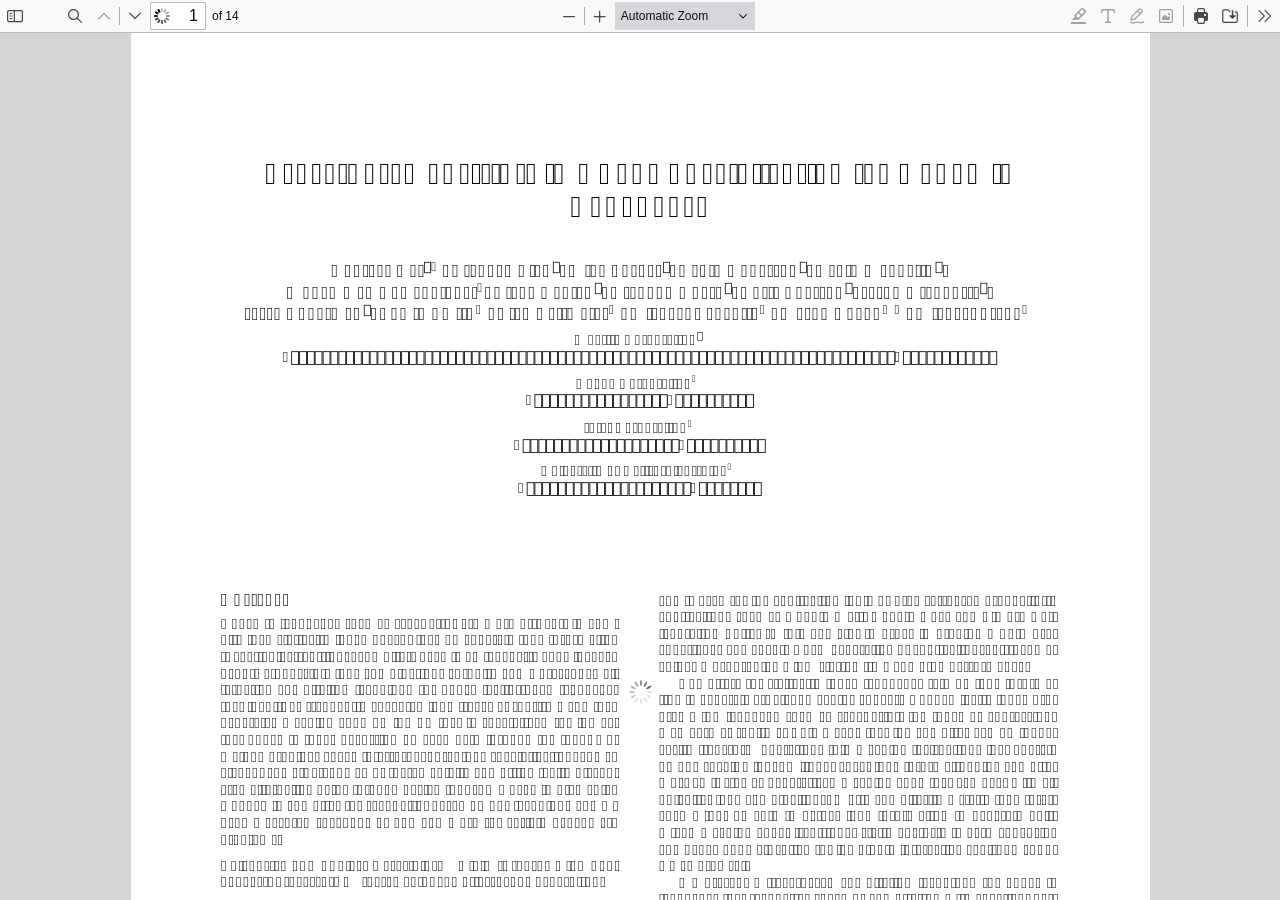
<file: src/main/resources/static/vendor/pdfjs/web/viewer.html>
﻿<!doctype html>
<!--
Copyright 2012 Mozilla Foundation

Licensed under the Apache License, Version 2.0 (the "License");
you may not use this file except in compliance with the License.
You may obtain a copy of the License at

    http://www.apache.org/licenses/LICENSE-2.0

Unless required by applicable law or agreed to in writing, software
distributed under the License is distributed on an "AS IS" BASIS,
WITHOUT WARRANTIES OR CONDITIONS OF ANY KIND, either express or implied.
See the License for the specific language governing permissions and
limitations under the License.

Adobe CMap resources are covered by their own copyright but the same license:

    Copyright 1990-2015 Adobe Systems Incorporated.

See https://github.com/adobe-type-tools/cmap-resources
-->
<html dir="ltr" mozdisallowselectionprint>
  <head>
    <meta charset="utf-8" />
    <meta name="viewport" content="width=device-width, initial-scale=1, maximum-scale=1" />
    <meta name="google" content="notranslate" />
    <title>PDF.js viewer</title>

<!-- This snippet is used in production (included from viewer.html) -->
<link rel="resource" type="application/l10n" href="locale/locale.json" />
<script src="../build/pdf.mjs" type="module"></script>

    <link rel="stylesheet" href="viewer.css" />

  <script src="viewer.mjs" type="module"></script>
  </head>

  <body tabindex="0">
    <div id="outerContainer">
      <span id="viewer-alert" class="visuallyHidden" role="alert"></span>

      <div id="mainContainer">
        <div class="toolbar">
          <div id="toolbarContainer">
            <div id="toolbarViewer" class="toolbarHorizontalGroup">
              <div id="toolbarViewerLeft" class="toolbarHorizontalGroup">
                <button
                  id="viewsManagerToggleButton"
                  class="toolbarButton"
                  type="button"
                  tabindex="0"
                  data-l10n-id="pdfjs-toggle-views-manager-button"
                  aria-expanded="false"
                  aria-haspopup="true"
                  aria-controls="viewsManager"
                >
                  <span data-l10n-id="pdfjs-toggle-views-manager-button-label"></span>
                </button>
                <div
                  id="viewsManager"
                  class="menuContainer sidebar"
                  hidden="true"
                  role="dialog"
                  aria-describedby="viewsManagerHeaderLabel"
                  data-l10n-id="pdfjs-views-manager-sidebar"
                >
                  <div id="viewsManagerHeader" role="heading" aria-level="2">
                    <div id="viewsManagerTitle">
                      <div id="viewsManagerSelector">
                        <button
                          class="toolbarButton viewsManagerButton hasPopupMenu"
                          type="button"
                          id="viewsManagerSelectorButton"
                          tabindex="0"
                          data-l10n-id="pdfjs-views-manager-view-selector-button"
                          aria-expanded="false"
                          aria-haspopup="listbox"
                          aria-controls="viewsManagerSelectorOptions"
                        >
                          <span data-l10n-id="pdfjs-views-manager-view-selector-button-label"></span>
                        </button>
                        <menu id="viewsManagerSelectorOptions" role="listbox" class="popupMenu withMark">
                          <li>
                            <button id="thumbnailsViewMenu" role="option" type="button" tabindex="-1">
                              <span data-l10n-id="pdfjs-views-manager-pages-option-label"></span>
                            </button>
                          </li>
                          <li>
                            <button id="outlinesViewMenu" role="option" type="button" tabindex="-1">
                              <span data-l10n-id="pdfjs-views-manager-outlines-option-label"></span>
                            </button>
                          </li>
                          <li>
                            <button id="attachmentsViewMenu" role="option" type="button" tabindex="-1">
                              <span data-l10n-id="pdfjs-views-manager-attachments-option-label"></span>
                            </button>
                          </li>
                          <li>
                            <button id="layersViewMenu" role="option" type="button" tabindex="-1">
                              <span data-l10n-id="pdfjs-views-manager-layers-option-label"></span>
                            </button>
                          </li>
                        </menu>
                      </div>
                      <span id="viewsManagerHeaderLabel" class="viewsManagerLabel"></span>
                      <button
                        id="viewsManagerAddFileButton"
                        class="toolbarButton viewsManagerButton"
                        type="button"
                        tabindex="0"
                        data-l10n-id="pdfjs-views-manager-add-file-button"
                        hidden="true"
                      >
                        <span data-l10n-id="pdfjs-views-manager-add-file-button-label"></span>
                      </button>
                      <button
                        id="viewsManagerCurrentOutlineButton"
                        class="toolbarButton viewsManagerButton"
                        type="button"
                        tabindex="0"
                        data-l10n-id="pdfjs-current-outline-item-button"
                        hidden="true"
                      >
                        <span data-l10n-id="pdfjs-current-outline-item-button-label"></span>
                      </button>
                    </div>
                    <div id="viewsManagerStatus">
                      <div id="viewsManagerStatusAction">
                        <span
                          id="viewsManagerStatusActionLabel"
                          class="viewsManagerStatusLabel"
                          data-l10n-id="pdfjs-views-manager-pages-status-none-action-label"
                        ></span>
                        <div id="actionSelector">
                          <button
                            id="viewsManagerStatusActionButton"
                            class="viewsManagerButton hasPopupMenu"
                            type="button"
                            tabindex="0"
                            aria-haspopup="menu"
                            aria-controls="viewsManagerStatusActionOptions"
                            aria-expanded="false"
                          >
                            <span data-l10n-id="pdfjs-views-manager-pages-status-action-button-label"></span>
                          </button>
                          <menu id="viewsManagerStatusActionOptions" class="popupMenu">
                            <li>
                              <button id="viewsManagerStatusActionCopy" class="noIcon" role="menuitem" type="button" tabindex="0" disabled>
                                <span data-l10n-id="pdfjs-views-manager-pages-status-copy-button-label"></span>
                              </button>
                            </li>
                            <li>
                              <button id="viewsManagerStatusActionCut" class="noIcon" role="menuitem" type="button" tabindex="0" disabled>
                                <span data-l10n-id="pdfjs-views-manager-pages-status-cut-button-label"></span>
                              </button>
                            </li>
                            <li>
                              <button id="viewsManagerStatusActionDelete" class="noIcon" role="menuitem" type="button" tabindex="0" disabled>
                                <span data-l10n-id="pdfjs-views-manager-pages-status-delete-button-label"></span>
                              </button>
                            </li>
                            <li>
                              <button id="viewsManagerStatusActionSaveAs" class="noIcon" role="menuitem" type="button" tabindex="0" disabled>
                                <span data-l10n-id="pdfjs-views-manager-pages-status-save-as-button-label"></span>
                              </button>
                            </li>
                          </menu>
                        </div>
                      </div>
                      <div id="viewsManagerStatusUndo" class="hidden">
                        <span class="viewsManagerStatusLabel" data-l10n-id="pdfjs-views-manager-status-undo-cut-label" data-l10n-args='{"count": 0}'></span>
                        <div>
                          <button id="viewsManagerStatusUndoButton" class="viewsManagerButton" type="button" tabindex="0">
                            <span data-l10n-id="pdfjs-views-manager-status-undo-button-label"></span>
                          </button>
                          <button
                            id="viewsManagerStatusUndoCloseButton"
                            class="toolbarButton viewsManagerButton viewsCloseButton"
                            type="button"
                            tabindex="0"
                            data-l10n-id="pdfjs-views-manager-status-close-button"
                          >
                            <span data-l10n-id="pdfjs-views-manager-status-close-button-label"></span>
                          </button>
                        </div>
                      </div>
                      <div id="viewsManagerStatusWarning" class="hidden">
                        <span class="viewsManagerStatusLabel"></span>
                        <button
                          id="viewsManagerStatusWarningCloseButton"
                          class="toolbarButton viewsManagerButton viewsCloseButton"
                          type="button"
                          tabindex="0"
                          data-l10n-id="pdfjs-views-manager-status-close-button"
                        >
                          <span data-l10n-id="pdfjs-views-manager-status-close-button-label"></span>
                        </button>
                      </div>
                      <div id="viewsManagerStatusWaiting" class="hidden">
                        <span class="viewsManagerStatusLabel"></span>
                        <button
                          id="viewsManagerStatusWaitingCloseButton"
                          class="toolbarButton viewsManagerButton viewsCloseButton"
                          type="button"
                          tabindex="0"
                          data-l10n-id="pdfjs-views-manager-status-close-button"
                        >
                          <span data-l10n-id="pdfjs-views-manager-status-close-button-label"></span>
                        </button>
                      </div>
                    </div>
                  </div>
                  <div id="viewsManagerContent" tabindex="-1">
                    <div id="thumbnailsView" class="thumbnailsView hidden" tabindex="-1"></div>
                    <div id="outlinesView" class="treeView hidden"></div>
                    <div id="attachmentsView" class="hidden"></div>
                    <div id="layersView" class="treeView hidden"></div>
                  </div>
                  <div id="viewsManagerResizer" class="sidebarResizer" role="separator" aria-controls="viewsManager" tabindex="0"></div>
                </div>
                <!-- sidebarContainer -->

                <div class="toolbarButtonSpacer"></div>
                <div class="toolbarButtonWithContainer">
                  <button
                    id="viewFindButton"
                    class="toolbarButton"
                    type="button"
                    tabindex="0"
                    data-l10n-id="pdfjs-findbar-button"
                    aria-expanded="false"
                    aria-controls="findbar"
                  >
                    <span data-l10n-id="pdfjs-findbar-button-label"></span>
                  </button>
                  <div class="hidden doorHanger toolbarHorizontalGroup" id="findbar">
                    <div id="findInputContainer" class="toolbarHorizontalGroup">
                      <span class="loadingInput end toolbarHorizontalGroup">
                        <input id="findInput" class="toolbarField" tabindex="0" data-l10n-id="pdfjs-find-input" aria-invalid="false" />
                      </span>
                      <div class="toolbarHorizontalGroup">
                        <button id="findPreviousButton" class="toolbarButton" type="button" tabindex="0" data-l10n-id="pdfjs-find-previous-button">
                          <span data-l10n-id="pdfjs-find-previous-button-label"></span>
                        </button>
                        <div class="splitToolbarButtonSeparator"></div>
                        <button id="findNextButton" class="toolbarButton" type="button" tabindex="0" data-l10n-id="pdfjs-find-next-button">
                          <span data-l10n-id="pdfjs-find-next-button-label"></span>
                        </button>
                      </div>
                    </div>

                    <div id="findbarOptionsOneContainer" class="toolbarHorizontalGroup">
                      <div class="toggleButton toolbarLabel">
                        <input type="checkbox" id="findHighlightAll" tabindex="0" />
                        <label for="findHighlightAll" data-l10n-id="pdfjs-find-highlight-checkbox"></label>
                      </div>
                      <div class="toggleButton toolbarLabel">
                        <input type="checkbox" id="findMatchCase" tabindex="0" />
                        <label for="findMatchCase" data-l10n-id="pdfjs-find-match-case-checkbox-label"></label>
                      </div>
                    </div>
                    <div id="findbarOptionsTwoContainer" class="toolbarHorizontalGroup">
                      <div class="toggleButton toolbarLabel">
                        <input type="checkbox" id="findMatchDiacritics" tabindex="0" />
                        <label for="findMatchDiacritics" data-l10n-id="pdfjs-find-match-diacritics-checkbox-label"></label>
                      </div>
                      <div class="toggleButton toolbarLabel">
                        <input type="checkbox" id="findEntireWord" tabindex="0" />
                        <label for="findEntireWord" data-l10n-id="pdfjs-find-entire-word-checkbox-label"></label>
                      </div>
                    </div>

                    <div id="findbarMessageContainer" class="toolbarHorizontalGroup" aria-live="polite">
                      <span id="findResultsCount" class="toolbarLabel"></span>
                      <span id="findMsg" class="toolbarLabel"></span>
                    </div>
                  </div>
                  <!-- findbar -->
                </div>
                <div class="toolbarHorizontalGroup hiddenSmallView">
                  <button class="toolbarButton" type="button" id="previous" tabindex="0" data-l10n-id="pdfjs-previous-button">
                    <span data-l10n-id="pdfjs-previous-button-label"></span>
                  </button>
                  <div class="splitToolbarButtonSeparator"></div>
                  <button class="toolbarButton" type="button" id="next" tabindex="0" data-l10n-id="pdfjs-next-button">
                    <span data-l10n-id="pdfjs-next-button-label"></span>
                  </button>
                </div>
                <div class="toolbarHorizontalGroup">
                  <span class="loadingInput start toolbarHorizontalGroup">
                    <input
                      type="number"
                      id="pageNumber"
                      class="toolbarField"
                      value="1"
                      min="1"
                      tabindex="0"
                      data-l10n-id="pdfjs-page-input"
                      autocomplete="off"
                    />
                  </span>
                  <span id="numPages" class="toolbarLabel"></span>
                </div>
              </div>
              <div id="toolbarViewerMiddle" class="toolbarHorizontalGroup">
                <div class="toolbarHorizontalGroup">
                  <button id="zoomOutButton" class="toolbarButton" type="button" tabindex="0" data-l10n-id="pdfjs-zoom-out-button">
                    <span data-l10n-id="pdfjs-zoom-out-button-label"></span>
                  </button>
                  <div class="splitToolbarButtonSeparator"></div>
                  <button id="zoomInButton" class="toolbarButton" type="button" tabindex="0" data-l10n-id="pdfjs-zoom-in-button">
                    <span data-l10n-id="pdfjs-zoom-in-button-label"></span>
                  </button>
                </div>
                <span id="scaleSelectContainer" class="dropdownToolbarButton">
                  <select id="scaleSelect" tabindex="0" data-l10n-id="pdfjs-zoom-select">
                    <option id="pageAutoOption" value="auto" selected="selected" data-l10n-id="pdfjs-page-scale-auto"></option>
                    <option id="pageActualOption" value="page-actual" data-l10n-id="pdfjs-page-scale-actual"></option>
                    <option id="pageFitOption" value="page-fit" data-l10n-id="pdfjs-page-scale-fit"></option>
                    <option id="pageWidthOption" value="page-width" data-l10n-id="pdfjs-page-scale-width"></option>
                    <option
                      id="customScaleOption"
                      value="custom"
                      disabled="disabled"
                      hidden="true"
                      data-l10n-id="pdfjs-page-scale-percent"
                      data-l10n-args='{ "scale": 0 }'
                    ></option>
                    <option value="0.5" data-l10n-id="pdfjs-page-scale-percent" data-l10n-args='{ "scale": 50 }'></option>
                    <option value="0.75" data-l10n-id="pdfjs-page-scale-percent" data-l10n-args='{ "scale": 75 }'></option>
                    <option value="1" data-l10n-id="pdfjs-page-scale-percent" data-l10n-args='{ "scale": 100 }'></option>
                    <option value="1.25" data-l10n-id="pdfjs-page-scale-percent" data-l10n-args='{ "scale": 125 }'></option>
                    <option value="1.5" data-l10n-id="pdfjs-page-scale-percent" data-l10n-args='{ "scale": 150 }'></option>
                    <option value="2" data-l10n-id="pdfjs-page-scale-percent" data-l10n-args='{ "scale": 200 }'></option>
                    <option value="3" data-l10n-id="pdfjs-page-scale-percent" data-l10n-args='{ "scale": 300 }'></option>
                    <option value="4" data-l10n-id="pdfjs-page-scale-percent" data-l10n-args='{ "scale": 400 }'></option>
                  </select>
                </span>
              </div>
              <div id="toolbarViewerRight" class="toolbarHorizontalGroup">
                <div id="editorModeButtons" class="toolbarHorizontalGroup">
                  <div id="editorComment" class="toolbarButtonWithContainer" hidden="true">
                    <button
                      id="editorCommentButton"
                      class="toolbarButton"
                      type="button"
                      tabindex="0"
                      disabled="disabled"
                      aria-expanded="false"
                      aria-haspopup="true"
                      aria-controls="editorCommentParamsToolbar"
                      data-l10n-id="pdfjs-editor-comment-button"
                    >
                      <span data-l10n-id="pdfjs-editor-comment-button-label"></span>
                    </button>
                    <div class="editorParamsToolbar hidden menu" id="editorCommentParamsToolbar">
                      <div id="editorCommentsSidebar" class="menuContainer comment sidebar" role="landmark" aria-labelledby="editorCommentsSidebarHeader">
                        <div id="editorCommentsSidebarResizer" class="sidebarResizer" role="separator" aria-controls="editorCommentsSidebar" tabindex="0"></div>
                        <div id="editorCommentsSidebarHeader" role="heading" aria-level="2">
                          <span class="commentCount">
                            <span id="editorCommentsSidebarTitle" data-l10n-id="pdfjs-editor-comments-sidebar-title" data-l10n-args='{ "count": 0 }'></span>
                            <span id="editorCommentsSidebarCount"></span>
                          </span>
                          <button id="editorCommentsSidebarCloseButton" type="button" tabindex="0" data-l10n-id="pdfjs-editor-comments-sidebar-close-button">
                            <span data-l10n-id="pdfjs-editor-comments-sidebar-close-button-label"></span>
                          </button>
                        </div>
                        <div id="editorCommentsSidebarListContainer" tabindex="-1">
                          <ul id="editorCommentsSidebarList"></ul>
                        </div>
                      </div>
                    </div>
                  </div>
                  <div id="editorSignature" class="toolbarButtonWithContainer" hidden="true">
                    <button
                      id="editorSignatureButton"
                      class="toolbarButton"
                      type="button"
                      tabindex="0"
                      disabled="disabled"
                      aria-expanded="false"
                      aria-haspopup="true"
                      aria-controls="editorSignatureParamsToolbar"
                      data-l10n-id="pdfjs-editor-signature-button"
                    >
                      <span data-l10n-id="pdfjs-editor-signature-button-label"></span>
                    </button>
                    <div class="editorParamsToolbar hidden doorHangerRight menu" id="editorSignatureParamsToolbar">
                      <div id="addSignatureDoorHanger" class="menuContainer" role="region" data-l10n-id="pdfjs-editor-add-signature-container">
                        <button
                          id="editorSignatureAddSignature"
                          class="toolbarButton labeled"
                          type="button"
                          tabindex="0"
                          data-l10n-id="pdfjs-editor-signature-add-signature-button"
                        >
                          <span data-l10n-id="pdfjs-editor-signature-add-signature-button-label" class="editorParamsLabel"></span>
                        </button>
                      </div>
                    </div>
                  </div>
                  <div id="editorHighlight" class="toolbarButtonWithContainer">
                    <button
                      id="editorHighlightButton"
                      class="toolbarButton"
                      type="button"
                      disabled="disabled"
                      aria-expanded="false"
                      aria-haspopup="true"
                      aria-controls="editorHighlightParamsToolbar"
                      tabindex="0"
                      data-l10n-id="pdfjs-editor-highlight-button"
                    >
                      <span data-l10n-id="pdfjs-editor-highlight-button-label"></span>
                    </button>
                    <div class="editorParamsToolbar hidden doorHangerRight" id="editorHighlightParamsToolbar">
                      <div id="highlightParamsToolbarContainer" class="editorParamsToolbarContainer">
                        <div id="editorHighlightColorPicker" class="colorPicker">
                          <span id="highlightColorPickerLabel" class="editorParamsLabel" data-l10n-id="pdfjs-editor-highlight-colorpicker-label"></span>
                        </div>
                        <div id="editorHighlightThickness">
                          <label
                            for="editorFreeHighlightThickness"
                            class="editorParamsLabel"
                            data-l10n-id="pdfjs-editor-free-highlight-thickness-input"
                          ></label>
                          <div class="thicknessPicker">
                            <input
                              type="range"
                              id="editorFreeHighlightThickness"
                              class="editorParamsSlider"
                              data-l10n-id="pdfjs-editor-free-highlight-thickness-title"
                              value="12"
                              min="8"
                              max="24"
                              step="1"
                              tabindex="0"
                            />
                          </div>
                        </div>
                        <div id="editorHighlightVisibility">
                          <div class="divider"></div>
                          <div class="toggler">
                            <label for="editorHighlightShowAll" class="editorParamsLabel" data-l10n-id="pdfjs-editor-highlight-show-all-button-label"></label>
                            <button
                              id="editorHighlightShowAll"
                              class="toggle-button"
                              type="button"
                              data-l10n-id="pdfjs-editor-highlight-show-all-button"
                              aria-pressed="true"
                              tabindex="0"
                            ></button>
                          </div>
                        </div>
                      </div>
                    </div>
                  </div>
                  <div id="editorFreeText" class="toolbarButtonWithContainer">
                    <button
                      id="editorFreeTextButton"
                      class="toolbarButton"
                      type="button"
                      disabled="disabled"
                      aria-expanded="false"
                      aria-haspopup="true"
                      aria-controls="editorFreeTextParamsToolbar"
                      tabindex="0"
                      data-l10n-id="pdfjs-editor-free-text-button"
                    >
                      <span data-l10n-id="pdfjs-editor-free-text-button-label"></span>
                    </button>
                    <div class="editorParamsToolbar hidden doorHangerRight" id="editorFreeTextParamsToolbar">
                      <div class="editorParamsToolbarContainer">
                        <div class="editorParamsSetter">
                          <label for="editorFreeTextColor" class="editorParamsLabel" data-l10n-id="pdfjs-editor-free-text-color-input"></label>
                          <input type="color" id="editorFreeTextColor" class="editorParamsColor" tabindex="0" />
                        </div>
                        <div class="editorParamsSetter">
                          <label for="editorFreeTextFontSize" class="editorParamsLabel" data-l10n-id="pdfjs-editor-free-text-size-input"></label>
                          <input type="range" id="editorFreeTextFontSize" class="editorParamsSlider" value="10" min="5" max="100" step="1" tabindex="0" />
                        </div>
                      </div>
                    </div>
                  </div>
                  <div id="editorInk" class="toolbarButtonWithContainer">
                    <button
                      id="editorInkButton"
                      class="toolbarButton"
                      type="button"
                      disabled="disabled"
                      aria-expanded="false"
                      aria-haspopup="true"
                      aria-controls="editorInkParamsToolbar"
                      tabindex="0"
                      data-l10n-id="pdfjs-editor-ink-button"
                    >
                      <span data-l10n-id="pdfjs-editor-ink-button-label"></span>
                    </button>
                    <div class="editorParamsToolbar hidden doorHangerRight" id="editorInkParamsToolbar">
                      <div class="editorParamsToolbarContainer">
                        <div class="editorParamsSetter">
                          <label for="editorInkColor" class="editorParamsLabel" data-l10n-id="pdfjs-editor-ink-color-input"></label>
                          <input type="color" id="editorInkColor" class="editorParamsColor" tabindex="0" />
                        </div>
                        <div class="editorParamsSetter">
                          <label for="editorInkThickness" class="editorParamsLabel" data-l10n-id="pdfjs-editor-ink-thickness-input"></label>
                          <input type="range" id="editorInkThickness" class="editorParamsSlider" value="1" min="1" max="20" step="1" tabindex="0" />
                        </div>
                        <div class="editorParamsSetter">
                          <label for="editorInkOpacity" class="editorParamsLabel" data-l10n-id="pdfjs-editor-ink-opacity-input"></label>
                          <input type="range" id="editorInkOpacity" class="editorParamsSlider" value="1" min="0.05" max="1" step="0.05" tabindex="0" />
                        </div>
                      </div>
                    </div>
                  </div>
                  <div id="editorStamp" class="toolbarButtonWithContainer">
                    <button
                      id="editorStampButton"
                      class="toolbarButton"
                      type="button"
                      disabled="disabled"
                      aria-expanded="false"
                      aria-haspopup="true"
                      aria-controls="editorStampParamsToolbar"
                      tabindex="0"
                      data-l10n-id="pdfjs-editor-stamp-button"
                    >
                      <span data-l10n-id="pdfjs-editor-stamp-button-label"></span>
                    </button>
                    <div class="editorParamsToolbar hidden doorHangerRight menu" id="editorStampParamsToolbar">
                      <div class="menuContainer">
                        <button
                          id="editorStampAddImage"
                          class="toolbarButton labeled"
                          type="button"
                          tabindex="0"
                          data-l10n-id="pdfjs-editor-stamp-add-image-button"
                        >
                          <span class="editorParamsLabel" data-l10n-id="pdfjs-editor-stamp-add-image-button-label"></span>
                        </button>
                      </div>
                    </div>
                  </div>
                </div>

                <div id="editorModeSeparator" class="verticalToolbarSeparator"></div>

                <div class="toolbarHorizontalGroup hiddenMediumView">
                  <button id="printButton" class="toolbarButton" type="button" tabindex="0" data-l10n-id="pdfjs-print-button">
                    <span data-l10n-id="pdfjs-print-button-label"></span>
                  </button>

                  <button id="downloadButton" class="toolbarButton" type="button" tabindex="0" data-l10n-id="pdfjs-save-button">
                    <span data-l10n-id="pdfjs-save-button-label"></span>
                  </button>
                </div>

                <div class="verticalToolbarSeparator hiddenMediumView"></div>

                <div id="secondaryToolbarToggle" class="toolbarButtonWithContainer">
                  <button
                    id="secondaryToolbarToggleButton"
                    class="toolbarButton"
                    type="button"
                    tabindex="0"
                    data-l10n-id="pdfjs-tools-button"
                    aria-expanded="false"
                    aria-haspopup="true"
                    aria-controls="secondaryToolbar"
                  >
                    <span data-l10n-id="pdfjs-tools-button-label"></span>
                  </button>
                  <div id="secondaryToolbar" class="hidden doorHangerRight menu">
                    <div id="secondaryToolbarButtonContainer" class="menuContainer">
                      <button id="secondaryOpenFile" class="toolbarButton labeled" type="button" tabindex="0" data-l10n-id="pdfjs-open-file-button">
                        <span data-l10n-id="pdfjs-open-file-button-label"></span>
                      </button>

                      <div class="visibleMediumView">
                        <button id="secondaryPrint" class="toolbarButton labeled" type="button" tabindex="0" data-l10n-id="pdfjs-print-button">
                          <span data-l10n-id="pdfjs-print-button-label"></span>
                        </button>

                        <button id="secondaryDownload" class="toolbarButton labeled" type="button" tabindex="0" data-l10n-id="pdfjs-save-button">
                          <span data-l10n-id="pdfjs-save-button-label"></span>
                        </button>

                      </div>

                      <div class="horizontalToolbarSeparator"></div>

                      <button id="presentationMode" class="toolbarButton labeled" type="button" tabindex="0" data-l10n-id="pdfjs-presentation-mode-button">
                        <span data-l10n-id="pdfjs-presentation-mode-button-label"></span>
                      </button>

                      <a href="#" id="viewBookmark" class="toolbarButton labeled" tabindex="0" data-l10n-id="pdfjs-bookmark-button">
                        <span data-l10n-id="pdfjs-bookmark-button-label"></span>
                      </a>

                      <div id="viewBookmarkSeparator" class="horizontalToolbarSeparator"></div>

                      <button id="firstPage" class="toolbarButton labeled" type="button" tabindex="0" data-l10n-id="pdfjs-first-page-button">
                        <span data-l10n-id="pdfjs-first-page-button-label"></span>
                      </button>
                      <button id="lastPage" class="toolbarButton labeled" type="button" tabindex="0" data-l10n-id="pdfjs-last-page-button">
                        <span data-l10n-id="pdfjs-last-page-button-label"></span>
                      </button>

                      <div class="horizontalToolbarSeparator"></div>

                      <button id="pageRotateCw" class="toolbarButton labeled" type="button" tabindex="0" data-l10n-id="pdfjs-page-rotate-cw-button">
                        <span data-l10n-id="pdfjs-page-rotate-cw-button-label"></span>
                      </button>
                      <button id="pageRotateCcw" class="toolbarButton labeled" type="button" tabindex="0" data-l10n-id="pdfjs-page-rotate-ccw-button">
                        <span data-l10n-id="pdfjs-page-rotate-ccw-button-label"></span>
                      </button>

                      <div class="horizontalToolbarSeparator"></div>

                      <div id="cursorToolButtons" role="radiogroup">
                        <button
                          id="cursorSelectTool"
                          class="toolbarButton labeled toggled"
                          type="button"
                          tabindex="0"
                          data-l10n-id="pdfjs-cursor-text-select-tool-button"
                          role="radio"
                          aria-checked="true"
                        >
                          <span data-l10n-id="pdfjs-cursor-text-select-tool-button-label"></span>
                        </button>
                        <button
                          id="cursorHandTool"
                          class="toolbarButton labeled"
                          type="button"
                          tabindex="0"
                          data-l10n-id="pdfjs-cursor-hand-tool-button"
                          role="radio"
                          aria-checked="false"
                        >
                          <span data-l10n-id="pdfjs-cursor-hand-tool-button-label"></span>
                        </button>
                      </div>

                      <div class="horizontalToolbarSeparator"></div>

                      <div id="scrollModeButtons" role="radiogroup">
                        <button
                          id="scrollPage"
                          class="toolbarButton labeled"
                          type="button"
                          tabindex="0"
                          data-l10n-id="pdfjs-scroll-page-button"
                          role="radio"
                          aria-checked="false"
                        >
                          <span data-l10n-id="pdfjs-scroll-page-button-label"></span>
                        </button>
                        <button
                          id="scrollVertical"
                          class="toolbarButton labeled toggled"
                          type="button"
                          tabindex="0"
                          data-l10n-id="pdfjs-scroll-vertical-button"
                          role="radio"
                          aria-checked="true"
                        >
                          <span data-l10n-id="pdfjs-scroll-vertical-button-label"></span>
                        </button>
                        <button
                          id="scrollHorizontal"
                          class="toolbarButton labeled"
                          type="button"
                          tabindex="0"
                          data-l10n-id="pdfjs-scroll-horizontal-button"
                          role="radio"
                          aria-checked="false"
                        >
                          <span data-l10n-id="pdfjs-scroll-horizontal-button-label"></span>
                        </button>
                        <button
                          id="scrollWrapped"
                          class="toolbarButton labeled"
                          type="button"
                          tabindex="0"
                          data-l10n-id="pdfjs-scroll-wrapped-button"
                          role="radio"
                          aria-checked="false"
                        >
                          <span data-l10n-id="pdfjs-scroll-wrapped-button-label"></span>
                        </button>
                      </div>

                      <div class="horizontalToolbarSeparator"></div>

                      <div id="spreadModeButtons" role="radiogroup">
                        <button
                          id="spreadNone"
                          class="toolbarButton labeled toggled"
                          type="button"
                          tabindex="0"
                          data-l10n-id="pdfjs-spread-none-button"
                          role="radio"
                          aria-checked="true"
                        >
                          <span data-l10n-id="pdfjs-spread-none-button-label"></span>
                        </button>
                        <button
                          id="spreadOdd"
                          class="toolbarButton labeled"
                          type="button"
                          tabindex="0"
                          data-l10n-id="pdfjs-spread-odd-button"
                          role="radio"
                          aria-checked="false"
                        >
                          <span data-l10n-id="pdfjs-spread-odd-button-label"></span>
                        </button>
                        <button
                          id="spreadEven"
                          class="toolbarButton labeled"
                          type="button"
                          tabindex="0"
                          data-l10n-id="pdfjs-spread-even-button"
                          role="radio"
                          aria-checked="false"
                        >
                          <span data-l10n-id="pdfjs-spread-even-button-label"></span>
                        </button>
                      </div>

                      <div id="imageAltTextSettingsSeparator" class="horizontalToolbarSeparator hidden"></div>
                      <button
                        id="imageAltTextSettings"
                        type="button"
                        class="toolbarButton labeled hidden"
                        tabindex="0"
                        data-l10n-id="pdfjs-image-alt-text-settings-button"
                        aria-controls="altTextSettingsDialog"
                      >
                        <span data-l10n-id="pdfjs-image-alt-text-settings-button-label"></span>
                      </button>

                      <div class="horizontalToolbarSeparator"></div>

                      <button
                        id="documentProperties"
                        class="toolbarButton labeled"
                        type="button"
                        tabindex="0"
                        data-l10n-id="pdfjs-document-properties-button"
                        aria-controls="documentPropertiesDialog"
                      >
                        <span data-l10n-id="pdfjs-document-properties-button-label"></span>
                      </button>
                    </div>
                  </div>
                  <!-- secondaryToolbar -->
                </div>
              </div>
            </div>
            <div id="loadingBar">
              <div class="progress">
                <div class="glimmer"></div>
              </div>
            </div>
          </div>
        </div>

        <div id="viewerContainer" tabindex="0">
          <div id="viewer" class="pdfViewer"></div>
        </div>
      </div>
      <!-- mainContainer -->

      <div id="dialogContainer">
        <dialog id="passwordDialog">
          <div class="row">
            <label for="password" id="passwordText" data-l10n-id="pdfjs-password-label"></label>
          </div>
          <div class="row">
            <input type="password" id="password" class="toolbarField" />
          </div>
          <div class="buttonRow">
            <button id="passwordCancel" class="dialogButton" type="button"><span data-l10n-id="pdfjs-password-cancel-button"></span></button>
            <button id="passwordSubmit" class="dialogButton" type="button"><span data-l10n-id="pdfjs-password-ok-button"></span></button>
          </div>
        </dialog>
        <dialog id="documentPropertiesDialog">
          <div class="row">
            <span id="fileNameLabel" data-l10n-id="pdfjs-document-properties-file-name"></span>
            <p id="fileNameField" aria-labelledby="fileNameLabel">-</p>
          </div>
          <div class="row">
            <span id="fileSizeLabel" data-l10n-id="pdfjs-document-properties-file-size"></span>
            <p id="fileSizeField" aria-labelledby="fileSizeLabel">-</p>
          </div>
          <div class="separator"></div>
          <div class="row">
            <span id="titleLabel" data-l10n-id="pdfjs-document-properties-title"></span>
            <p id="titleField" aria-labelledby="titleLabel">-</p>
          </div>
          <div class="row">
            <span id="authorLabel" data-l10n-id="pdfjs-document-properties-author"></span>
            <p id="authorField" aria-labelledby="authorLabel">-</p>
          </div>
          <div class="row">
            <span id="subjectLabel" data-l10n-id="pdfjs-document-properties-subject"></span>
            <p id="subjectField" aria-labelledby="subjectLabel">-</p>
          </div>
          <div class="row">
            <span id="keywordsLabel" data-l10n-id="pdfjs-document-properties-keywords"></span>
            <p id="keywordsField" aria-labelledby="keywordsLabel">-</p>
          </div>
          <div class="row">
            <span id="creationDateLabel" data-l10n-id="pdfjs-document-properties-creation-date"></span>
            <p id="creationDateField" aria-labelledby="creationDateLabel">-</p>
          </div>
          <div class="row">
            <span id="modificationDateLabel" data-l10n-id="pdfjs-document-properties-modification-date"></span>
            <p id="modificationDateField" aria-labelledby="modificationDateLabel">-</p>
          </div>
          <div class="row">
            <span id="creatorLabel" data-l10n-id="pdfjs-document-properties-creator"></span>
            <p id="creatorField" aria-labelledby="creatorLabel">-</p>
          </div>
          <div class="separator"></div>
          <div class="row">
            <span id="producerLabel" data-l10n-id="pdfjs-document-properties-producer"></span>
            <p id="producerField" aria-labelledby="producerLabel">-</p>
          </div>
          <div class="row">
            <span id="versionLabel" data-l10n-id="pdfjs-document-properties-version"></span>
            <p id="versionField" aria-labelledby="versionLabel">-</p>
          </div>
          <div class="row">
            <span id="pageCountLabel" data-l10n-id="pdfjs-document-properties-page-count"></span>
            <p id="pageCountField" aria-labelledby="pageCountLabel">-</p>
          </div>
          <div class="row">
            <span id="pageSizeLabel" data-l10n-id="pdfjs-document-properties-page-size"></span>
            <p id="pageSizeField" aria-labelledby="pageSizeLabel">-</p>
          </div>
          <div class="separator"></div>
          <div class="row">
            <span id="linearizedLabel" data-l10n-id="pdfjs-document-properties-linearized"></span>
            <p id="linearizedField" aria-labelledby="linearizedLabel">-</p>
          </div>
          <div class="buttonRow">
            <button id="documentPropertiesClose" class="dialogButton" type="button"><span data-l10n-id="pdfjs-document-properties-close-button"></span></button>
          </div>
        </dialog>
        <dialog class="dialog altText" id="altTextDialog" aria-labelledby="dialogLabel" aria-describedby="dialogDescription">
          <div id="altTextContainer" class="mainContainer">
            <div id="overallDescription">
              <span id="dialogLabel" data-l10n-id="pdfjs-editor-alt-text-dialog-label" class="title"></span>
              <span id="dialogDescription" data-l10n-id="pdfjs-editor-alt-text-dialog-description"></span>
            </div>
            <div id="addDescription">
              <div class="radio">
                <div class="radioButton">
                  <input type="radio" id="descriptionButton" name="altTextOption" tabindex="0" aria-describedby="descriptionAreaLabel" checked />
                  <label for="descriptionButton" data-l10n-id="pdfjs-editor-alt-text-add-description-label"></label>
                </div>
                <div class="radioLabel">
                  <span id="descriptionAreaLabel" data-l10n-id="pdfjs-editor-alt-text-add-description-description"></span>
                </div>
              </div>
              <div class="descriptionArea">
                <textarea id="descriptionTextarea" aria-labelledby="descriptionAreaLabel" data-l10n-id="pdfjs-editor-alt-text-textarea" tabindex="0"></textarea>
              </div>
            </div>
            <div id="markAsDecorative">
              <div class="radio">
                <div class="radioButton">
                  <input type="radio" id="decorativeButton" name="altTextOption" aria-describedby="decorativeLabel" />
                  <label for="decorativeButton" data-l10n-id="pdfjs-editor-alt-text-mark-decorative-label"></label>
                </div>
                <div class="radioLabel">
                  <span id="decorativeLabel" data-l10n-id="pdfjs-editor-alt-text-mark-decorative-description"></span>
                </div>
              </div>
            </div>
            <div id="buttons">
              <button id="altTextCancel" class="secondaryButton" type="button" tabindex="0">
                <span data-l10n-id="pdfjs-editor-alt-text-cancel-button"></span>
              </button>
              <button id="altTextSave" class="primaryButton" type="button" tabindex="0"><span data-l10n-id="pdfjs-editor-alt-text-save-button"></span></button>
            </div>
          </div>
        </dialog>
        <dialog class="dialog newAltText" id="newAltTextDialog" aria-labelledby="newAltTextTitle" aria-describedby="newAltTextDescription" tabindex="0">
          <div id="newAltTextContainer" class="mainContainer">
            <div class="title">
              <span id="newAltTextTitle" data-l10n-id="pdfjs-editor-new-alt-text-dialog-edit-label" role="sectionhead" tabindex="0"></span>
            </div>
            <div id="mainContent">
              <div id="descriptionAndSettings">
                <div id="descriptionInstruction">
                  <div id="newAltTextDescriptionContainer">
                    <div class="altTextSpinner" role="status" aria-live="polite"></div>
                    <textarea
                      id="newAltTextDescriptionTextarea"
                      aria-labelledby="descriptionAreaLabel"
                      data-l10n-id="pdfjs-editor-new-alt-text-textarea"
                      tabindex="0"
                    ></textarea>
                  </div>
                  <span id="newAltTextDescription" role="note" data-l10n-id="pdfjs-editor-new-alt-text-description"></span>
                  <div id="newAltTextDisclaimer" role="note">
                    <div>
                      <span data-l10n-id="pdfjs-editor-new-alt-text-disclaimer1"></span>
                      <a
                        href="https://support.mozilla.org/en-US/kb/pdf-alt-text"
                        target="_blank"
                        rel="noopener noreferrer"
                        id="newAltTextLearnMore"
                        data-l10n-id="pdfjs-editor-new-alt-text-disclaimer-learn-more-url"
                        tabindex="0"
                      ></a>
                    </div>
                  </div>
                </div>
                <div id="newAltTextCreateAutomatically" class="toggler">
                  <button id="newAltTextCreateAutomaticallyButton" class="toggle-button" type="button" aria-pressed="true" tabindex="0"></button>
                  <label
                    for="newAltTextCreateAutomaticallyButton"
                    class="togglerLabel"
                    data-l10n-id="pdfjs-editor-new-alt-text-create-automatically-button-label"
                  ></label>
                </div>
                <div id="newAltTextDownloadModel" class="hidden">
                  <span
                    id="newAltTextDownloadModelDescription"
                    data-l10n-id="pdfjs-editor-new-alt-text-ai-model-downloading-progress"
                    aria-valuemin="0"
                    data-l10n-args='{ "totalSize": 0, "downloadedSize": 0 }'
                  ></span>
                </div>
              </div>
              <div id="newAltTextImagePreview"></div>
            </div>
            <div id="newAltTextError" class="messageBar">
              <div>
                <div>
                  <span class="title" data-l10n-id="pdfjs-editor-new-alt-text-error-title"></span>
                  <span class="description" data-l10n-id="pdfjs-editor-new-alt-text-error-description"></span>
                </div>
                <button id="newAltTextCloseButton" class="closeButton" type="button" tabindex="0">
                  <span data-l10n-id="pdfjs-editor-new-alt-text-error-close-button"></span>
                </button>
              </div>
            </div>
            <div id="newAltTextButtons" class="dialogButtonsGroup">
              <button id="newAltTextCancel" type="button" class="secondaryButton hidden" tabindex="0">
                <span data-l10n-id="pdfjs-editor-alt-text-cancel-button"></span>
              </button>
              <button id="newAltTextNotNow" type="button" class="secondaryButton" tabindex="0">
                <span data-l10n-id="pdfjs-editor-new-alt-text-not-now-button"></span>
              </button>
              <button id="newAltTextSave" type="button" class="primaryButton" tabindex="0">
                <span data-l10n-id="pdfjs-editor-alt-text-save-button"></span>
              </button>
            </div>
          </div>
        </dialog>

        <dialog class="dialog" id="altTextSettingsDialog" aria-labelledby="altTextSettingsTitle">
          <div id="altTextSettingsContainer" class="mainContainer">
            <div class="title">
              <span id="altTextSettingsTitle" data-l10n-id="pdfjs-editor-alt-text-settings-dialog-label" role="sectionhead" tabindex="0" class="title"></span>
            </div>
            <div id="automaticAltText">
              <span data-l10n-id="pdfjs-editor-alt-text-settings-automatic-title"></span>
              <div id="automaticSettings">
                <div id="createModelSetting">
                  <div class="toggler">
                    <button id="createModelButton" type="button" class="toggle-button" aria-pressed="true" tabindex="0"></button>
                    <label for="createModelButton" class="togglerLabel" data-l10n-id="pdfjs-editor-alt-text-settings-create-model-button-label"></label>
                  </div>
                  <div id="createModelDescription" class="description">
                    <span data-l10n-id="pdfjs-editor-alt-text-settings-create-model-description"></span>
                    <a
                      href="https://support.mozilla.org/en-US/kb/pdf-alt-text"
                      target="_blank"
                      rel="noopener noreferrer"
                      id="altTextSettingsLearnMore"
                      data-l10n-id="pdfjs-editor-new-alt-text-disclaimer-learn-more-url"
                      tabindex="0"
                    ></a>
                  </div>
                </div>
                <div id="aiModelSettings">
                  <div>
                    <span data-l10n-id="pdfjs-editor-alt-text-settings-download-model-label" data-l10n-args='{ "totalSize": 180 }'></span>
                    <div id="aiModelDescription" class="description">
                      <span data-l10n-id="pdfjs-editor-alt-text-settings-ai-model-description"></span>
                    </div>
                  </div>
                  <button id="deleteModelButton" type="button" class="secondaryButton" tabindex="0">
                    <span data-l10n-id="pdfjs-editor-alt-text-settings-delete-model-button"></span>
                  </button>
                  <button id="downloadModelButton" type="button" class="secondaryButton" tabindex="0">
                    <span data-l10n-id="pdfjs-editor-alt-text-settings-download-model-button"></span>
                  </button>
                </div>
              </div>
            </div>
            <div class="dialogSeparator"></div>
            <div id="altTextEditor">
              <span data-l10n-id="pdfjs-editor-alt-text-settings-editor-title"></span>
              <div id="showAltTextEditor">
                <div class="toggler">
                  <button id="showAltTextDialogButton" type="button" class="toggle-button" aria-pressed="true" tabindex="0"></button>
                  <label for="showAltTextDialogButton" class="togglerLabel" data-l10n-id="pdfjs-editor-alt-text-settings-show-dialog-button-label"></label>
                </div>
                <div id="showAltTextDialogDescription" class="description">
                  <span data-l10n-id="pdfjs-editor-alt-text-settings-show-dialog-description"></span>
                </div>
              </div>
            </div>
            <div id="buttons" class="dialogButtonsGroup">
              <button id="altTextSettingsCloseButton" type="button" class="primaryButton" tabindex="0">
                <span data-l10n-id="pdfjs-editor-alt-text-settings-close-button"></span>
              </button>
            </div>
          </div>
        </dialog>

        <dialog class="dialog signatureDialog" id="addSignatureDialog" aria-labelledby="addSignatureDialogLabel">
          <span id="addSignatureDialogLabel" data-l10n-id="pdfjs-editor-add-signature-dialog-label"></span>
          <div id="addSignatureContainer" class="mainContainer">
            <div class="title">
              <span role="sectionhead" data-l10n-id="pdfjs-editor-add-signature-dialog-title" tabindex="0"></span>
            </div>
            <div role="tablist" id="addSignatureOptions">
              <button
                id="addSignatureTypeButton"
                type="button"
                role="tab"
                aria-selected="true"
                aria-controls="addSignatureTypeContainer"
                data-l10n-id="pdfjs-editor-add-signature-type-button"
                tabindex="0"
              ></button>
              <button
                id="addSignatureDrawButton"
                type="button"
                role="tab"
                aria-selected="false"
                aria-controls="addSignatureDrawContainer"
                data-l10n-id="pdfjs-editor-add-signature-draw-button"
                tabindex="0"
              ></button>
              <button
                id="addSignatureImageButton"
                type="button"
                role="tab"
                aria-selected="false"
                aria-controls="addSignatureImageContainer"
                data-l10n-id="pdfjs-editor-add-signature-image-button"
                tabindex="-1"
              ></button>
            </div>
            <div id="addSignatureActionContainer" data-selected="type">
              <div id="addSignatureTypeContainer" role="tabpanel" aria-labelledby="addSignatureTypeContainer">
                <input id="addSignatureTypeInput" type="text" data-l10n-id="pdfjs-editor-add-signature-type-input" tabindex="0" />
              </div>
              <div id="addSignatureDrawContainer" role="tabpanel" aria-labelledby="addSignatureDrawButton" tabindex="-1">
                <svg id="addSignatureDraw" xmlns="http://www.w3.org/2000/svg" aria-labelledby="addSignatureDrawPlaceholder"></svg>
                <span id="addSignatureDrawPlaceholder" data-l10n-id="pdfjs-editor-add-signature-draw-placeholder"></span>
                <div id="thickness">
                  <div>
                    <label for="addSignatureDrawThickness" data-l10n-id="pdfjs-editor-add-signature-draw-thickness-range-label"></label>
                    <input
                      type="range"
                      id="addSignatureDrawThickness"
                      min="1"
                      max="5"
                      step="1"
                      value="1"
                      data-l10n-id="pdfjs-editor-add-signature-draw-thickness-range"
                      data-l10n-args='{ "thickness": 1 }'
                      tabindex="0"
                    />
                  </div>
                </div>
              </div>
              <div id="addSignatureImageContainer" role="tabpanel" aria-labelledby="addSignatureImageButton" tabindex="-1">
                <svg id="addSignatureImage" xmlns="http://www.w3.org/2000/svg" aria-labelledby="addSignatureImagePlaceholder"></svg>
                <div id="addSignatureImagePlaceholder">
                  <span data-l10n-id="pdfjs-editor-add-signature-image-placeholder"></span>
                  <label id="addSignatureImageBrowse" for="addSignatureFilePicker" tabindex="0">
                    <a data-l10n-id="pdfjs-editor-add-signature-image-browse-link"></a>
                  </label>
                  <input id="addSignatureFilePicker" type="file" />
                </div>
              </div>
              <div id="addSignatureControls">
                <div id="horizontalContainer">
                  <div id="addSignatureDescriptionContainer">
                    <label for="addSignatureDescInput" data-l10n-id="pdfjs-editor-add-signature-description-label"></label>
                    <span id="addSignatureDescription" class="inputWithClearButton">
                      <input id="addSignatureDescInput" type="text" data-l10n-id="pdfjs-editor-add-signature-description-input" tabindex="0" />
                      <button class="clearInputButton" type="button" tabindex="0" aria-hidden="true"></button>
                    </span>
                  </div>
                  <button id="clearSignatureButton" type="button" data-l10n-id="pdfjs-editor-add-signature-clear-button" tabindex="0">
                    <span data-l10n-id="pdfjs-editor-add-signature-clear-button-label"></span>
                  </button>
                </div>
                <div id="addSignatureSaveContainer">
                  <input type="checkbox" id="addSignatureSaveCheckbox" />
                  <label for="addSignatureSaveCheckbox" data-l10n-id="pdfjs-editor-add-signature-save-checkbox"></label>
                  <span></span>
                  <span id="addSignatureSaveWarning" data-l10n-id="pdfjs-editor-add-signature-save-warning-message"></span>
                </div>
              </div>
              <div id="addSignatureError" hidden="true" class="messageBar">
                <div>
                  <div>
                    <span id="addSignatureErrorTitle" class="title" data-l10n-id="pdfjs-editor-add-signature-image-upload-error-title"></span>
                    <span id="addSignatureErrorDescription" class="description" data-l10n-id="pdfjs-editor-add-signature-image-upload-error-description"></span>
                  </div>
                  <button id="addSignatureErrorCloseButton" class="closeButton" type="button" tabindex="0">
                    <span data-l10n-id="pdfjs-editor-add-signature-error-close-button"></span>
                  </button>
                </div>
              </div>
              <div class="dialogButtonsGroup">
                <button id="addSignatureCancelButton" type="button" class="secondaryButton" tabindex="0">
                  <span data-l10n-id="pdfjs-editor-add-signature-cancel-button"></span>
                </button>
                <button id="addSignatureAddButton" type="button" class="primaryButton" disabled tabindex="0">
                  <span data-l10n-id="pdfjs-editor-add-signature-add-button"></span>
                </button>
              </div>
            </div>
          </div>
        </dialog>

        <dialog class="dialog signatureDialog" id="editSignatureDescriptionDialog" aria-labelledby="editSignatureDescriptionTitle">
          <div id="editSignatureDescriptionContainer" class="mainContainer">
            <div class="title">
              <span id="editSignatureDescriptionTitle" role="sectionhead" data-l10n-id="pdfjs-editor-edit-signature-dialog-title" tabindex="0"></span>
            </div>
            <div id="editSignatureDescriptionAndView">
              <div id="editSignatureDescriptionContainer">
                <label for="editSignatureDescInput" data-l10n-id="pdfjs-editor-add-signature-description-label"></label>
                <span id="editSignatureDescription" class="inputWithClearButton">
                  <input id="editSignatureDescInput" type="text" data-l10n-id="pdfjs-editor-add-signature-description-input" tabindex="0" />
                  <button class="clearInputButton" type="button" tabindex="0" aria-hidden="true"></button>
                </span>
              </div>
              <svg id="editSignatureView" xmlns="http://www.w3.org/2000/svg"></svg>
            </div>
            <div class="dialogButtonsGroup">
              <button id="editSignatureCancelButton" type="button" class="secondaryButton" tabindex="0">
                <span data-l10n-id="pdfjs-editor-add-signature-cancel-button"></span>
              </button>
              <button id="editSignatureUpdateButton" type="button" class="primaryButton" disabled tabindex="0">
                <span data-l10n-id="pdfjs-editor-edit-signature-update-button"></span>
              </button>
            </div>
          </div>
        </dialog>

        <dialog class="dialog commentManager" id="commentManagerDialog" aria-labelledby="commentManagerTitle">
          <div class="mainContainer">
            <div class="title" id="commentManagerToolbar">
              <span id="commentManagerTitle" role="sectionhead" data-l10n-id="pdfjs-editor-edit-comment-dialog-title-when-adding"></span>
            </div>
            <textarea id="commentManagerTextInput" data-l10n-id="pdfjs-editor-edit-comment-dialog-text-input" tabindex="0"></textarea>
            <div class="dialogButtonsGroup">
              <button id="commentManagerCancelButton" type="button" class="secondaryButton" tabindex="0">
                <span data-l10n-id="pdfjs-editor-edit-comment-dialog-cancel-button"></span>
              </button>
              <button id="commentManagerSaveButton" type="button" class="primaryButton" disabled tabindex="0">
                <span data-l10n-id="pdfjs-editor-edit-comment-dialog-save-button-when-adding"></span>
              </button>
            </div>
          </div>
        </dialog>

        <dialog id="printServiceDialog" style="min-width: 200px">
          <div class="row">
            <span data-l10n-id="pdfjs-print-progress-message"></span>
          </div>
          <div class="row">
            <progress value="0" max="100"></progress>
            <span data-l10n-id="pdfjs-print-progress-percent" data-l10n-args='{ "progress": 0 }' class="relative-progress">0%</span>
          </div>
          <div class="buttonRow">
            <button id="printCancel" class="dialogButton" type="button"><span data-l10n-id="pdfjs-print-progress-close-button"></span></button>
          </div>
        </dialog>
      </div>
      <!-- dialogContainer -->

      <div id="editorUndoBar" class="messageBar" role="status" aria-labelledby="editorUndoBarMessage" tabindex="-1" hidden>
        <div>
          <div>
            <span id="editorUndoBarMessage" class="description"></span>
          </div>
          <button id="editorUndoBarUndoButton" class="undoButton" type="button" tabindex="0" data-l10n-id="pdfjs-editor-undo-bar-undo-button">
            <span data-l10n-id="pdfjs-editor-undo-bar-undo-button-label"></span>
          </button>
          <button id="editorUndoBarCloseButton" class="closeButton" type="button" tabindex="0" data-l10n-id="pdfjs-editor-undo-bar-close-button">
            <span data-l10n-id="pdfjs-editor-undo-bar-close-button-label"></span>
          </button>
        </div>
      </div>
      <!-- editorUndoBar -->
    </div>
    <!-- outerContainer -->
    <div id="printContainer"></div>
  </body>
</html>
</file>
<file: src/main/resources/static/vendor/pdfjs-backup/web/viewer.css>
/* Copyright 2014 Mozilla Foundation
 *
 * Licensed under the Apache License, Version 2.0 (the "License");
 * you may not use this file except in compliance with the License.
 * You may obtain a copy of the License at
 *
 *     http://www.apache.org/licenses/LICENSE-2.0
 *
 * Unless required by applicable law or agreed to in writing, software
 * distributed under the License is distributed on an "AS IS" BASIS,
 * WITHOUT WARRANTIES OR CONDITIONS OF ANY KIND, either express or implied.
 * See the License for the specific language governing permissions and
 * limitations under the License.
 */

:root {
  --button-primary-bg-color: var(
    --button-background-color-primary,
    light-dark(#0060df, #0df)
  );
  --button-primary-fg-color: var(
    --button-text-color-primary,
    light-dark(#fbfbfe, #15141a)
  );
  --button-primary-border-color: var(--button-primary-bg-color);
  --button-primary-active-bg-color: var(
    --button-background-color-primary-active,
    light-dark(#054096, #aaf2ff)
  );
  --button-primary-active-fg-color: var(--button-primary-fg-color);
  --button-primary-active-border-color: var(--button-primary-active-bg-color);
  --button-primary-hover-bg-color: var(
    --button-background-color-primary-hover,
    light-dark(#0250bb, #80ebff)
  );
  --button-primary-hover-fg-color: var(--button-primary-fg-color);
  --button-primary-hover-border-color: var(--button-primary-hover-bg-color);
  --button-primary-disabled-bg-color: var(--button-primary-bg-color);
  --button-primary-disabled-border-color: var(--button-primary-border-color);
  --button-primary-disabled-fg-color: var(--button-primary-fg-color);

  --button-secondary-bg-color: var(
    --button-background-color,
    light-dark(rgb(21 20 26 / 0.07), rgb(251 251 254 / 0.07))
  );
  --button-secondary-fg-color: var(--text-color, light-dark(#15141a, #fbfbfe));
  --button-secondary-border-color: var(
    --button-border-color,
    var(--button-secondary-bg-color)
  );
  --button-secondary-active-bg-color: var(
    --button-background-color-active,
    light-dark(rgb(21 20 26 / 0.21), rgb(251 251 254 / 0.21))
  );
  --button-secondary-active-fg-color: var(--button-secondary-fg-color);
  --button-secondary-active-border-color: var(--button-secondary-bg-color);
  --button-secondary-hover-bg-color: var(
    --button-background-color-hover,
    light-dark(rgb(21 20 26 / 0.14), rgb(251 251 254 / 0.14))
  );
  --button-secondary-hover-fg-color: var(--button-secondary-fg-color);
  --button-secondary-hover-border-color: var(--button-secondary-hover-bg-color);
  --button-secondary-disabled-bg-color: var(--button-secondary-bg-color);
  --button-secondary-disabled-border-color: var(
    --button-secondary-border-color
  );
  --button-secondary-disabled-fg-color: var(--button-secondary-fg-color);
  --button-disabled-opacity: 0.4;
  --hover-filter: brightness(0.9);

  @media (prefers-color-scheme: dark) {
    --button-disabled-opacity: 0.6;
    --hover-filter: brightness(1.4);
  }

  @media screen and (forced-colors: active) {
    --button-primary-bg-color: var(
      --button-background-color-primary,
      ButtonText
    );
    --button-primary-fg-color: var(--button-text-color-primary, ButtonFace);
    --button-primary-border-color: var(
      --button-border-color-primary,
      ButtonText
    );
    --button-primary-active-bg-color: var(
      --button-background-color-primary-active,
      SelectedItem
    );
    --button-primary-active-fg-color: var(
      --button-text-color-primary-active,
      HighlightText
    );
    --button-primary-active-border-color: var(
      --button-border-color-primary-active,
      ButtonText
    );
    --button-primary-hover-bg-color: var(
      --button-background-color-primary-hover,
      SelectedItem
    );
    --button-primary-hover-fg-color: var(
      --button-text-color-primary-hover,
      HighlightText
    );
    --button-primary-hover-border-color: var(
      --button-border-color-primary-hover,
      SelectedItem
    );
    --button-primary-disabled-bg-color: var(
      --button-background-color-primary-disabled,
      GrayText
    );
    --button-primary-disabled-fg-color: var(
      --button-text-color-primary-disabled,
      ButtonFace
    );
    --button-primary-disabled-border-color: var(
      --button-border-color-primary-disabled,
      GrayText
    );

    --button-secondary-bg-color: var(--button-background-color, ButtonFace);
    --button-secondary-fg-color: var(--button-text-color, ButtonText);
    --button-secondary-border-color: var(--button-border-color, ButtonText);
    --button-secondary-active-bg-color: var(
      --button-background-color-active,
      HighlightText
    );
    --button-secondary-active-fg-color: var(
      --button-text-color-active,
      SelectedItem
    );
    --button-secondary-active-border-color: var(
      --button-border-color-active,
      ButtonText
    );
    --button-secondary-hover-bg-color: var(
      --button-background-color-hover,
      HighlightText
    );
    --button-secondary-hover-fg-color: var(
      --button-text-color-hover,
      SelectedItem
    );
    --button-secondary-hover-border-color: var(
      --button-border-color-hover,
      SelectedItem
    );
    --button-secondary-disabled-fg-color: var(
      --button-text-color-disabled,
      GrayText
    );
    --button-secondary-disabled-border-color: var(
      --button-border-color-disabled,
      GrayText
    );
    --button-disabled-opacity: 1;
    --hover-filter: none;
  }
}

.primaryButton,
.secondaryButton {
  border-radius: var(--button-border-radius, 4px);
  border: 1px solid;
  font: menu;
  font-weight: var(--button-font-weight, 590);
  font-size: var(--button-font-size, 13px);
  padding: var(--button-padding, 4px 16px);
  width: auto;
  min-height: var(--button-min-height, 32px);

  &:hover {
    cursor: pointer;
    filter: var(--hover-filter);
  }

  > span {
    color: inherit;
    font: inherit;
  }

  &:disabled {
    pointer-events: none;
  }
}

.primaryButton {
  color: var(--button-primary-fg-color);
  background-color: var(--button-primary-bg-color);
  border-color: var(--button-primary-border-color);
  opacity: 1;

  &:hover {
    color: var(--button-primary-hover-fg-color);
    background-color: var(--button-primary-hover-bg-color);
    border-color: var(--button-primary-hover-border-color);
  }

  &:active {
    color: var(--button-primary-active-fg-color);
    background-color: var(--button-primary-active-bg-color);
    border-color: var(--button-primary-active-border-color);
  }

  &:disabled {
    background-color: var(--button-primary-disabled-bg-color);
    border-color: var(--button-primary-disabled-border-color);
    color: var(--button-primary-disabled-fg-color);
    opacity: var(--button-disabled-opacity);
  }
}

.secondaryButton {
  color: var(--button-secondary-fg-color);
  background-color: var(--button-secondary-bg-color);
  border-color: var(--button-secondary-border-color);

  &:hover {
    color: var(--button-secondary-hover-fg-color);
    background-color: var(--button-secondary-hover-bg-color);
    border-color: var(--button-secondary-hover-border-color);
  }

  &:active {
    color: var(--button-secondary-active-fg-color);
    background-color: var(--button-secondary-active-bg-color);
    border-color: var(--button-secondary-active-border-color);
  }

  &:disabled {
    background-color: var(--button-secondary-disabled-bg-color);
    border-color: var(--button-secondary-disabled-border-color);
    color: var(--button-secondary-disabled-fg-color);
    opacity: var(--button-disabled-opacity);
  }
}

.messageBar {
  --closing-button-icon: url(images/messageBar_closingButton.svg);
  --message-bar-close-button-color: var(--text-primary-color);
  --message-bar-close-button-color-hover: var(--text-primary-color);
  --message-bar-close-button-border-radius: var(--border-radius-small, 4px);
  --message-bar-close-button-border: none;
  --message-bar-close-button-hover-bg-color: var(
    --button-background-color-hover,
    light-dark(rgb(21 20 26 / 0.14), rgb(251 251 254 / 0.14))
  );
  --message-bar-close-button-active-bg-color: var(
    --button-background-color-active,
    light-dark(rgb(21 20 26 / 0.21), rgb(251 251 254 / 0.21))
  );
  --message-bar-close-button-focus-bg-color: var(
    --button-background-color,
    light-dark(rgb(21 20 26 / 0.07), rgb(251 251 254 / 0.07))
  );

  @media screen and (forced-colors: active) {
    --message-bar-close-button-color: var(--button-text-color, ButtonText);
    --message-bar-close-button-border: 1px solid
      var(--button-border-color, ButtonText);
    --message-bar-close-button-hover-bg-color: var(
      --button-background-color-hover,
      SelectedItemText
    );
    --message-bar-close-button-active-bg-color: var(
      --button-background-color-hover,
      SelectedItemText
    );
    --message-bar-close-button-focus-bg-color: var(
      --button-background-color-hover,
      SelectedItemText
    );
    --message-bar-close-button-color-hover: var(
      --button-text-color-hover,
      SelectedItem
    );
  }

  display: flex;
  position: relative;
  padding: 8px 8px 8px 16px;
  flex-direction: column;
  justify-content: center;
  align-items: center;
  gap: 8px;
  -webkit-user-select: none;
     -moz-user-select: none;
          user-select: none;
  border-radius: var(--border-radius-small, 4px);

  border: 1px solid var(--message-bar-border-color);
  background: var(--message-bar-bg-color);
  color: var(--message-bar-fg-color);

  > div {
    display: flex;
    align-items: flex-start;
    gap: 8px;
    align-self: stretch;

    &::before {
      content: "";
      display: inline-block;
      width: 16px;
      height: 16px;
      -webkit-mask-image: var(--message-bar-icon);
              mask-image: var(--message-bar-icon);
      -webkit-mask-size: cover;
              mask-size: cover;
      background-color: var(--message-bar-icon-color);
      flex-shrink: 0;
    }
  }

  button {
    cursor: pointer;

    &:focus-visible {
      outline: var(--focus-ring-outline);
      outline-offset: 2px;
    }
  }

  .closeButton {
    width: 32px;
    height: 32px;
    background: none;
    border-radius: var(--message-bar-close-button-border-radius);
    border: var(--message-bar-close-button-border);

    display: flex;
    align-items: center;
    justify-content: center;

    &::before {
      content: "";
      display: inline-block;
      width: 16px;
      height: 16px;
      -webkit-mask-image: var(--closing-button-icon);
              mask-image: var(--closing-button-icon);
      -webkit-mask-size: cover;
              mask-size: cover;
      background-color: var(--message-bar-close-button-color);
    }

    &:is(:hover, :active, :focus)::before {
      background-color: var(--message-bar-close-button-color-hover);
    }

    &:hover {
      background-color: var(--message-bar-close-button-hover-bg-color);
    }

    &:active {
      background-color: var(--message-bar-close-button-active-bg-color);
    }

    &:focus {
      background-color: var(--message-bar-close-button-focus-bg-color);
    }

    > span {
      display: inline-block;
      width: 0;
      height: 0;
      overflow: hidden;
    }
  }
}

#editorUndoBar {
  --message-bar-icon: url(images/messageBar_info.svg);
  --message-bar-icon-color: light-dark(#0060df, #73a7f3);
  --message-bar-bg-color: light-dark(#deeafc, #003070);
  --message-bar-fg-color: var(--text-primary-color);
  --message-bar-border-color: light-dark(
    rgb(0 0 0 / 0.08),
    rgb(255 255 255 / 0.08)
  );

  @media screen and (forced-colors: active) {
    --message-bar-icon-color: CanvasText;
    --message-bar-bg-color: Canvas;
    --message-bar-border-color: CanvasText;
  }

  position: fixed;
  top: 50px;
  left: 50%;
  transform: translateX(-50%);
  z-index: 10;

  padding-block: 8px;
  padding-inline: 16px 8px;

  font: menu;
  font-size: 15px;

  cursor: default;

  button {
    cursor: pointer;
  }

  #editorUndoBarUndoButton {
    margin-inline-start: 8px;
    border-color: var(--color-accent-primary, light-dark(#0060df, #0df));
  }

  > div {
    align-items: center;
  }
}

.dialog {
  --dialog-bg-color: var(--background-color-canvas, light-dark(white, #1c1b22));
  --dialog-border-color: var(
    --background-color-canvas,
    light-dark(white, #1c1b22)
  );
  --dialog-shadow: 0 2px 14px 0 light-dark(rgb(58 57 68 / 0.2), #15141a);
  --text-secondary-color: light-dark(#5b5b66, #cfcfd8);
  --separator-color: light-dark(#f0f0f4, #52525e);
  --textarea-border-color: var(--border-color-interactive, #8f8f9d);
  --textarea-bg-color: light-dark(white, #42414d);
  --textarea-fg-color: var(--text-secondary-color);

  --input-text-bg-color: light-dark(white, #42414d);
  --input-text-fg-color: var(--text-primary-color);

  @media screen and (forced-colors: active) {
    --dialog-bg-color: var(--background-color-canvas, Canvas);
    --dialog-border-color: var(--border-color, CanvasText);
    --dialog-shadow: none;
    --text-secondary-color: CanvasText;
    --separator-color: CanvasText;

    --textarea-border-color: ButtonBorder;
    --textarea-bg-color: Field;
    --textarea-fg-color: ButtonText;

    --input-text-bg-color: Field;
    --input-text-fg-color: FieldText;
  }

  font: message-box;
  font-size: 13px;
  font-weight: 400;
  line-height: 150%;
  border-radius: var(--border-radius-medium, 4px);
  padding: 12px 16px;
  border: 1px solid var(--dialog-border-color);
  background: var(--dialog-bg-color);
  color: var(--text-primary-color);
  box-shadow: var(--dialog-shadow);

  .mainContainer {
    *:focus-visible {
      outline: var(--focus-ring-outline);
      outline-offset: 2px;
    }

    .title {
      display: flex;
      width: auto;
      flex-direction: column;
      justify-content: flex-end;
      align-items: flex-start;
      gap: 12px;

      > span {
        font-size: 13px;
        font-style: normal;
        font-weight: 590;
        line-height: 150%;
      }
    }

    .dialogSeparator {
      width: 100%;
      height: 0;
      margin-block: 4px;
      border-top: 1px solid var(--separator-color);
      border-bottom: none;
    }

    .dialogButtonsGroup {
      display: flex;
      gap: 12px;
      align-self: flex-end;
    }
    input:is([type="checkbox"], [type="radio"]) {
      accent-color: var(--color-accent-primary, light-dark(#0060df, #0df));
      width: var(--checkbox-size, 16px);
      height: var(--checkbox-size, 16px);
    }

    .radio {
      display: flex;
      flex-direction: column;
      align-items: flex-start;
      gap: 4px;

      > .radioButton {
        display: flex;
        gap: 8px;
        align-self: stretch;
        align-items: center;
      }

      > .radioLabel {
        display: flex;
        padding-inline-start: 24px;
        align-items: flex-start;
        gap: 10px;
        align-self: stretch;

        > span {
          flex: 1 0 0;
          font-size: 11px;
          color: var(--text-secondary-color);
        }
      }
    }

    button:not(:is(.toggle-button, .closeButton, .clearInputButton)) {
      border-radius: var(--button-border-radius, 4px);
      border-width: 1px;
      border-style: solid;
      font: menu;
      font-weight: var(--button-font-weight, 590);
      font-size: var(--button-font-size, 13px);
      padding: var(--button-padding, 4px 16px);
      width: auto;
      min-height: var(--button-min-height, 32px);

      &:hover {
        cursor: pointer;
        filter: var(--hover-filter);
      }

      > span {
        color: inherit;
        font: inherit;
      }
      &:disabled {
        pointer-events: none;
      }
    }

    a {
      color: var(--link-fg-color);

      &:hover {
        color: var(--link-hover-fg-color);
      }
    }

    textarea {
      font: inherit;
      padding: 8px;
      resize: none;
      margin: 0;
      box-sizing: border-box;
      border-radius: var(--border-radius-small, 4px);
      border: 1px solid var(--textarea-border-color);
      background: var(--textarea-bg-color);
      color: var(--textarea-fg-color);

      &:focus {
        outline-offset: 0;
        border-color: transparent;
      }

      &:disabled {
        pointer-events: none;
        opacity: 0.4;
      }
    }

    input[type="text"] {
      background-color: var(--input-text-bg-color);
      color: var(--input-text-fg-color);
    }

    .messageBar {
      --message-bar-bg-color: light-dark(#ffebcd, #5a3100);
      --message-bar-fg-color: light-dark(#15141a, #fbfbfe);
      --message-bar-border-color: light-dark(
        rgb(0 0 0 / 0.08),
        rgb(255 255 255 / 0.08)
      );
      --message-bar-icon: url(images/messageBar_warning.svg);
      --message-bar-icon-color: light-dark(#cd411e, #e49c49);

      @media screen and (forced-colors: active) {
        --message-bar-bg-color: HighlightText;
        --message-bar-fg-color: CanvasText;
        --message-bar-border-color: CanvasText;
        --message-bar-icon-color: CanvasText;
      }

      align-self: stretch;

      > div {
        &::before,
        > div {
          margin-block: 4px;
        }

        > div {
          display: flex;
          flex-direction: column;
          align-items: flex-start;
          gap: 8px;
          flex: 1 0 0;

          .title {
            font-size: 13px;
            font-weight: 590;
          }

          .description {
            font-size: 13px;
          }
        }
      }
    }

    .toggler {
      display: flex;
      align-items: center;
      gap: 8px;
      align-self: stretch;

      > .togglerLabel {
        -webkit-user-select: none;
           -moz-user-select: none;
                user-select: none;
      }
    }
  }
}

.textLayer {
  color-scheme: only light;

  position: absolute;
  text-align: initial;
  inset: 0;
  overflow: clip;
  opacity: 1;
  line-height: 1;
  letter-spacing: normal;
  word-spacing: normal;
  -webkit-text-size-adjust: none;
     -moz-text-size-adjust: none;
          text-size-adjust: none;
  forced-color-adjust: none;
  transform-origin: 0 0;
  caret-color: CanvasText;
  z-index: 0;

  &.highlighting {
    touch-action: none;
  }

  :is(span, br) {
    color: transparent;
    position: absolute;
    white-space: pre;
    cursor: text;
    transform-origin: 0% 0%;
    -webkit-user-select: text;
       -moz-user-select: text;
            user-select: text;
  }
  --min-font-size: 1;
  --text-scale-factor: calc(var(--total-scale-factor) * var(--min-font-size));
  --min-font-size-inv: calc(1 / var(--min-font-size));

  > :not(.markedContent),
  .markedContent span:not(.markedContent) {
    z-index: 1;

    --font-height: 0;
    font-size: calc(var(--text-scale-factor) * var(--font-height));

    --scale-x: 1;
    --rotate: 0deg;
    transform: rotate(var(--rotate)) scaleX(var(--scale-x))
      scale(var(--min-font-size-inv));
  }

  .markedContent {
    display: contents;
  }

  span[role="img"] {
    -webkit-user-select: none;
       -moz-user-select: none;
            user-select: none;
    cursor: default;
  }

  .highlight {
    --highlight-bg-color: rgb(180 0 170 / 0.25);
    --highlight-selected-bg-color: rgb(0 100 0 / 0.25);
    --highlight-backdrop-filter: none;
    --highlight-selected-backdrop-filter: none;

    @media screen and (forced-colors: active) {
      --highlight-bg-color: transparent;
      --highlight-selected-bg-color: transparent;
      --highlight-backdrop-filter: var(--hcm-highlight-filter);
      --highlight-selected-backdrop-filter: var(
        --hcm-highlight-selected-filter
      );
    }

    margin: -1px;
    padding: 1px;
    background-color: var(--highlight-bg-color);
    backdrop-filter: var(--highlight-backdrop-filter);
    border-radius: 4px;

    &.appended {
      position: initial;
    }

    &.begin {
      border-radius: 4px 0 0 4px;
    }

    &.end {
      border-radius: 0 4px 4px 0;
    }

    &.middle {
      border-radius: 0;
    }

    &.selected {
      background-color: var(--highlight-selected-bg-color);
      backdrop-filter: var(--highlight-selected-backdrop-filter);
      scroll-margin-top: 50px;
    }
  }

  ::-moz-selection {
    background: rgba(0 0 255 / 0.25);
    background: color-mix(in srgb, AccentColor, transparent 50%);
    color: transparent;
  }

  ::selection {
    background: rgba(0 0 255 / 0.25);
    background: color-mix(in srgb, AccentColor, transparent 50%);
    color: transparent;
  }

  &.selectionRendering {
    ::-moz-selection {
      background: transparent;
      color: transparent;
    }
    ::selection {
      background: transparent;
      color: transparent;
    }
  }
  br::-moz-selection {
    background: transparent;
  }
  br::selection {
    background: transparent;
  }

  .endOfContent {
    display: block;
    position: absolute;
    inset: 100% 0 0;
    z-index: 0;
    cursor: default;
    -webkit-user-select: none;
       -moz-user-select: none;
            user-select: none;
  }

  &.selecting .endOfContent {
    top: 0;
  }
}

.textLayerImages {
  position: absolute;
  inset: 0;
  -webkit-user-select: none;
     -moz-user-select: none;
          user-select: none;

  canvas {
    position: absolute;
    transform-origin: 0% 0%;
  }
}

.annotationLayer {
  color-scheme: only light;

  --annotation-unfocused-field-background: url("data:image/svg+xml;charset=UTF-8,<svg width='1px' height='1px' xmlns='http://www.w3.org/2000/svg'><rect width='100%' height='100%' style='fill:rgba(0, 54, 255, 0.13);'/></svg>");
  --annotation-unfocused-field-filter: url("data:image/svg+xml;charset=UTF-8,<svg xmlns='http://www.w3.org/2000/svg'><filter id='pdfjsFillableField' x='0%' y='0%' width='100%' height='100%' color-interpolation-filters='sRGB'><feFlood flood-color='rgb(0,54,255)' flood-opacity='0.13' result='f'/><feComposite in='f' in2='SourceGraphic' operator='over'/></filter></svg>#pdfjsFillableField");
  --input-focus-border-color: Highlight;
  --input-focus-outline: 1px solid Canvas;
  --input-unfocused-border-color: transparent;
  --input-disabled-border-color: transparent;
  --input-hover-border-color: black;
  --link-outline: none;

  @media screen and (forced-colors: active) {
    --input-focus-border-color: CanvasText;
    --input-unfocused-border-color: ActiveText;
    --input-disabled-border-color: GrayText;
    --input-hover-border-color: Highlight;
    --link-outline: 1.5px solid LinkText;

    .textWidgetAnnotation :is(input, textarea):required,
    .choiceWidgetAnnotation select:required,
    .buttonWidgetAnnotation:is(.checkBox, .radioButton) input:required {
      outline: 1.5px solid selectedItem;
    }

    .linkAnnotation {
      outline: var(--link-outline);

      &:hover {
        backdrop-filter: var(--hcm-highlight-filter);
      }

      & > a:hover {
        opacity: 0 !important;
        background: none !important;
        box-shadow: none;
      }
    }

    .popupAnnotation .popup {
      outline: calc(1.5px * var(--total-scale-factor)) solid CanvasText !important;
      background-color: ButtonFace !important;
      color: ButtonText !important;
    }

    .highlightArea:hover::after {
      position: absolute;
      top: 0;
      left: 0;
      width: 100%;
      height: 100%;
      backdrop-filter: var(--hcm-highlight-filter);
      content: "";
      pointer-events: none;
    }

    .popupAnnotation.focused .popup {
      outline: calc(3px * var(--total-scale-factor)) solid Highlight !important;
    }
  }

  position: absolute;
  top: 0;
  left: 0;
  pointer-events: none;
  transform-origin: 0 0;

  &[data-main-rotation="90"] .norotate {
    transform: rotate(270deg) translateX(-100%);
  }
  &[data-main-rotation="180"] .norotate {
    transform: rotate(180deg) translate(-100%, -100%);
  }
  &[data-main-rotation="270"] .norotate {
    transform: rotate(90deg) translateY(-100%);
  }

  &.disabled {
    section,
    .popup {
      pointer-events: none;
    }
  }

  .annotationContent {
    position: absolute;
    width: 100%;
    height: 100%;
    pointer-events: none;

    &.freetext {
      background: transparent;
      border: none;
      inset: 0;
      overflow: visible;
      white-space: nowrap;
      font: 10px sans-serif;
      line-height: 1.35;
    }
  }

  section {
    position: absolute;
    text-align: initial;
    pointer-events: auto;
    box-sizing: border-box;
    transform-origin: 0 0;
    -webkit-user-select: none;
       -moz-user-select: none;
            user-select: none;

    &:has(div.annotationContent) {
      canvas.annotationContent {
        display: none;
      }
    }

    .overlaidText {
      position: absolute;
      top: 0;
      left: 0;
      width: 0;
      height: 0;
      display: inline-block;
      overflow: hidden;
    }
  }
  .hasOwnCanvas:not(.sandboxModified) :is(input, textarea) {
    display: none;
  }

  .hasOwnCanvas.sandboxModified canvas.annotationContent {
    display: none;
  }

  .textLayer.selecting ~ & section {
    pointer-events: none;
  }

  :is(.linkAnnotation, .buttonWidgetAnnotation.pushButton) > a {
    position: absolute;
    font-size: 1em;
    top: 0;
    left: 0;
    width: 100%;
    height: 100%;
  }

  :is(.linkAnnotation, .buttonWidgetAnnotation.pushButton):not(.hasBorder)
    > a:hover {
    opacity: 0.2;
    background-color: rgb(255 255 0);
  }

  .linkAnnotation.hasBorder:hover {
    background-color: rgb(255 255 0 / 0.2);
  }

  .hasBorder {
    background-size: 100% 100%;
  }

  .textAnnotation img {
    position: absolute;
    cursor: pointer;
    width: 100%;
    height: 100%;
    top: 0;
    left: 0;
  }

  .textWidgetAnnotation :is(input, textarea),
  .choiceWidgetAnnotation select,
  .buttonWidgetAnnotation:is(.checkBox, .radioButton) input {
    background-image: var(--annotation-unfocused-field-background);
    border: 2px solid var(--input-unfocused-border-color);
    box-sizing: border-box;
    font: calc(9px * var(--total-scale-factor)) sans-serif;
    height: 100%;
    margin: 0;
    vertical-align: top;
    width: 100%;
  }

  .textWidgetAnnotation :is(input, textarea):required,
  .choiceWidgetAnnotation select:required,
  .buttonWidgetAnnotation:is(.checkBox, .radioButton) input:required {
    outline: 1.5px solid red;
  }

  .choiceWidgetAnnotation select option {
    padding: 0;
  }

  .textWidgetAnnotation textarea {
    resize: none;
  }

  .textWidgetAnnotation :is(input, textarea)[disabled],
  .choiceWidgetAnnotation select[disabled],
  .buttonWidgetAnnotation:is(.checkBox, .radioButton) input[disabled] {
    background: none;
    border: 2px solid var(--input-disabled-border-color);
    cursor: not-allowed;
  }

  .textWidgetAnnotation :is(input, textarea):hover,
  .choiceWidgetAnnotation select:hover,
  .buttonWidgetAnnotation:is(.checkBox, .radioButton) input:hover {
    border: 2px solid var(--input-hover-border-color);
  }
  .textWidgetAnnotation :is(input, textarea):hover,
  .choiceWidgetAnnotation select:hover,
  .buttonWidgetAnnotation.checkBox input:hover {
    border-radius: 2px;
  }

  .textWidgetAnnotation :is(input, textarea):focus,
  .choiceWidgetAnnotation select:focus {
    background: none;
    border: 2px solid var(--input-focus-border-color);
    border-radius: 2px;
    outline: var(--input-focus-outline);
  }

  .buttonWidgetAnnotation:is(.checkBox, .radioButton) :focus {
    background-image: none;
    background-color: transparent;
  }

  .buttonWidgetAnnotation.checkBox :focus {
    border: 2px solid var(--input-focus-border-color);
    border-radius: 2px;
    outline: var(--input-focus-outline);
  }

  .buttonWidgetAnnotation.radioButton :focus {
    border: 2px solid var(--input-focus-border-color);
    outline: var(--input-focus-outline);
  }

  .buttonWidgetAnnotation:is(.checkBox, .radioButton) {
    [data-canvas-name] {
      filter: var(--annotation-unfocused-field-filter);
    }

    &:focus-within [data-canvas-name] {
      filter: none;
    }

    [data-canvas-name="checked"] {
      &:has(~ input:checked) {
        display: block;
      }

      &:has(~ input:not(:checked)) {
        display: none;
      }
    }

    [data-canvas-name="unchecked"] {
      &:has(~ input:checked) {
        display: none;
      }

      &:has(~ input:not(:checked)) {
        display: block;
      }
    }
  }

  .textWidgetAnnotation input.comb {
    --comb-width: 0px;
    --comb-letter-spacing: calc(var(--comb-width) - 1ch);

    font-family: monospace;
    letter-spacing: var(--comb-letter-spacing);
    overflow-x: hidden;
    padding: 0;
    text-indent: calc(
      var(--comb-offset, 0) * var(--comb-width) + var(--comb-letter-spacing) / 2
    );
  }

  .textWidgetAnnotation input.comb:focus {
    background-image: repeating-linear-gradient(
      to right,
      transparent 0 calc(var(--comb-width) - 1px),
      var(--input-focus-border-color) calc(var(--comb-width) - 1px)
        var(--comb-width)
    );
  }

  .buttonWidgetAnnotation:is(.checkBox, .radioButton) input {
    -webkit-appearance: none;
       -moz-appearance: none;
            appearance: none;
  }

  .buttonWidgetAnnotation:is(.checkBox, .radioButton):has(
      [data-canvas-name="checked"]
    )
    input:checked,
  .buttonWidgetAnnotation:is(.checkBox, .radioButton):has(
      [data-canvas-name="unchecked"]
    )
    input:not(:checked) {
    background-image: none;
  }

  .fileAttachmentAnnotation .popupTriggerArea {
    height: 100%;
    width: 100%;
  }

  .mediaAnnotation {
    pointer-events: auto;

    .mediaContent {
      width: 100%;
    }

    video.mediaContent {
      height: 100%;
      -o-object-fit: contain;
         object-fit: contain;
    }

    audio.mediaContent {
      position: absolute;
      bottom: 0;
    }

    .mediaPlayButton {
      height: 100%;
      width: 100%;
      margin: 0;
      padding: 0;
      border: none;
      cursor: pointer;
      background-color: transparent;
      background-image: url("data:image/svg+xml,%3Csvg xmlns='http://www.w3.org/2000/svg' viewBox='0 0 100 100'%3E%3Ccircle cx='50' cy='50' r='40' fill='rgba(0,0,0,0.55)'/%3E%3Cpath d='M40 32 L70 50 L40 68 Z' fill='white'/%3E%3C/svg%3E");
      background-position: center;
      background-repeat: no-repeat;
      background-size: calc(48px * var(--total-scale-factor));

      &:hover {
        background-color: rgba(255 255 255 / 0.1);
      }
    }
  }

  .popupAnnotation {
    position: absolute;
    font-size: calc(9px * var(--total-scale-factor));
    pointer-events: none;
    width: -moz-max-content;
    width: max-content;
    max-width: 45%;
    height: auto;
  }

  .popup {
    background-color: rgb(255 255 153);
    color: black;
    box-shadow: 0 calc(2px * var(--total-scale-factor))
      calc(5px * var(--total-scale-factor)) rgb(136 136 136);
    border-radius: calc(2px * var(--total-scale-factor));
    outline: 1.5px solid rgb(255 255 74);
    padding: calc(6px * var(--total-scale-factor));
    cursor: pointer;
    font: message-box;
    white-space: normal;
    word-wrap: break-word;
    pointer-events: auto;
    -webkit-user-select: text;
       -moz-user-select: text;
            user-select: text;
  }

  .popupAnnotation.focused .popup {
    outline-width: 3px;
  }

  .popup * {
    font-size: calc(9px * var(--total-scale-factor));
  }

  .popup > .header {
    display: inline-block;
  }

  .popup > .header > .title {
    display: inline;
    font-weight: bold;
  }

  .popup > .header .popupDate {
    display: inline-block;
    margin-left: calc(5px * var(--total-scale-factor));
    width: -moz-fit-content;
    width: fit-content;
  }

  .popupContent {
    border-top: 1px solid rgb(51 51 51);
    margin-top: calc(2px * var(--total-scale-factor));
    padding-top: calc(2px * var(--total-scale-factor));
  }

  .richText > * {
    white-space: pre-wrap;
    font-size: calc(9px * var(--total-scale-factor));
  }

  .popupTriggerArea {
    cursor: pointer;

    &:hover {
      backdrop-filter: var(--hcm-highlight-filter);
    }
  }

  section svg {
    position: absolute;
    width: 100%;
    height: 100%;
    top: 0;
    left: 0;
  }

  .annotationTextContent {
    position: absolute;
    width: 100%;
    height: 100%;
    opacity: 0;
    color: transparent;
    -webkit-user-select: none;
       -moz-user-select: none;
            user-select: none;
    pointer-events: none;

    span {
      width: 100%;
      display: inline-block;
    }
  }

  svg.quadrilateralsContainer {
    contain: strict;
    width: 0;
    height: 0;
    position: absolute;
    top: 0;
    left: 0;
    z-index: -1;
  }
}

:root {
  --xfa-unfocused-field-background: url("data:image/svg+xml;charset=UTF-8,<svg width='1px' height='1px' xmlns='http://www.w3.org/2000/svg'><rect width='100%' height='100%' style='fill:rgba(0, 54, 255, 0.13);'/></svg>");
  --xfa-focus-outline: auto;
}

@media screen and (forced-colors: active) {
  :root {
    --xfa-focus-outline: 2px solid CanvasText;
  }
  .xfaLayer *:required {
    outline: 1.5px solid selectedItem;
  }
}

.xfaLayer {
  color-scheme: only light;

  background-color: transparent;
}

.xfaLayer .highlight {
  margin: -1px;
  padding: 1px;
  background-color: rgb(239 203 237);
  border-radius: 4px;
}

.xfaLayer .highlight.appended {
  position: initial;
}

.xfaLayer .highlight.begin {
  border-radius: 4px 0 0 4px;
}

.xfaLayer .highlight.end {
  border-radius: 0 4px 4px 0;
}

.xfaLayer .highlight.middle {
  border-radius: 0;
}

.xfaLayer .highlight.selected {
  background-color: rgb(203 223 203);
}

.xfaPage {
  overflow: hidden;
  position: relative;
}

.xfaContentarea {
  position: absolute;
}

.xfaPrintOnly {
  display: none;
}

.xfaLayer {
  position: absolute;
  text-align: initial;
  top: 0;
  left: 0;
  transform-origin: 0 0;
  line-height: 1.2;
}

.xfaLayer * {
  color: inherit;
  font: inherit;
  font-style: inherit;
  font-weight: inherit;
  font-kerning: inherit;
  letter-spacing: -0.01px;
  text-align: inherit;
  text-decoration: inherit;
  box-sizing: border-box;
  background-color: transparent;
  padding: 0;
  margin: 0;
  pointer-events: auto;
  line-height: inherit;
}

.xfaLayer *:required {
  outline: 1.5px solid red;
}

.xfaLayer div,
.xfaLayer svg,
.xfaLayer svg * {
  pointer-events: none;
}

.xfaLayer a {
  color: blue;
}

.xfaRich li {
  margin-left: 3em;
}

.xfaFont {
  color: black;
  font-weight: normal;
  font-kerning: none;
  font-size: 10px;
  font-style: normal;
  letter-spacing: 0;
  text-decoration: none;
  vertical-align: 0;
}

.xfaCaption {
  overflow: hidden;
  flex: 0 0 auto;
}

.xfaCaptionForCheckButton {
  overflow: hidden;
  flex: 1 1 auto;
}

.xfaLabel {
  height: 100%;
  width: 100%;
}

.xfaLeft {
  display: flex;
  flex-direction: row;
  align-items: center;
}

.xfaRight {
  display: flex;
  flex-direction: row-reverse;
  align-items: center;
}

:is(.xfaLeft, .xfaRight) > :is(.xfaCaption, .xfaCaptionForCheckButton) {
  max-height: 100%;
}

.xfaTop {
  display: flex;
  flex-direction: column;
  align-items: flex-start;
}

.xfaBottom {
  display: flex;
  flex-direction: column-reverse;
  align-items: flex-start;
}

:is(.xfaTop, .xfaBottom) > :is(.xfaCaption, .xfaCaptionForCheckButton) {
  width: 100%;
}

.xfaBorder {
  background-color: transparent;
  position: absolute;
  pointer-events: none;
}

.xfaWrapped {
  width: 100%;
  height: 100%;
}

:is(.xfaTextfield, .xfaSelect):focus {
  background-image: none;
  background-color: transparent;
  outline: var(--xfa-focus-outline);
  outline-offset: -1px;
}

:is(.xfaCheckbox, .xfaRadio):focus {
  outline: var(--xfa-focus-outline);
}

.xfaTextfield,
.xfaSelect {
  height: 100%;
  width: 100%;
  flex: 1 1 auto;
  border: none;
  resize: none;
  background-image: var(--xfa-unfocused-field-background);
}

.xfaSelect {
  padding-inline: 2px;
}

:is(.xfaTop, .xfaBottom) > :is(.xfaTextfield, .xfaSelect) {
  flex: 0 1 auto;
}

.xfaButton {
  cursor: pointer;
  width: 100%;
  height: 100%;
  border: none;
  text-align: center;
}

.xfaLink {
  width: 100%;
  height: 100%;
  position: absolute;
  top: 0;
  left: 0;
}

.xfaCheckbox,
.xfaRadio {
  width: 100%;
  height: 100%;
  flex: 0 0 auto;
  border: none;
}

.xfaRich {
  white-space: pre-wrap;
  width: 100%;
  height: 100%;
}

.xfaImage {
  -o-object-position: left top;
     object-position: left top;
  -o-object-fit: contain;
     object-fit: contain;
  width: 100%;
  height: 100%;
}

.xfaLrTb,
.xfaRlTb,
.xfaTb {
  display: flex;
  flex-direction: column;
  align-items: stretch;
}

.xfaLr {
  display: flex;
  flex-direction: row;
  align-items: stretch;
}

.xfaRl {
  display: flex;
  flex-direction: row-reverse;
  align-items: stretch;
}

.xfaTb > div {
  justify-content: left;
}

.xfaPosition {
  position: relative;
}

.xfaArea {
  position: relative;
}

.xfaValignMiddle {
  display: flex;
  align-items: center;
}

.xfaTable {
  display: flex;
  flex-direction: column;
  align-items: stretch;
}

.xfaTable .xfaRow {
  display: flex;
  flex-direction: row;
  align-items: stretch;
}

.xfaTable .xfaRlRow {
  display: flex;
  flex-direction: row-reverse;
  align-items: stretch;
  flex: 1;
}

.xfaTable .xfaRlRow > div {
  flex: 1;
}

:is(.xfaNonInteractive, .xfaDisabled, .xfaReadOnly) :is(input, textarea) {
  background: initial;
}

@media print {
  .xfaTextfield,
  .xfaSelect {
    background: transparent;
  }

  .xfaSelect {
    -webkit-appearance: none;
       -moz-appearance: none;
            appearance: none;
    text-indent: 1px;
    text-overflow: "";
  }
}

.canvasWrapper {
  svg {
    transform: none;

    &.moving {
      z-index: 100000;
    }

    &.highlight,
    &.highlightOutline {
      &[data-main-rotation="90"] {
        mask,
        use:not(.clip, .mask) {
          transform: matrix(0, 1, -1, 0, 1, 0);
        }
      }

      &[data-main-rotation="180"] {
        mask,
        use:not(.clip, .mask) {
          transform: matrix(-1, 0, 0, -1, 1, 1);
        }
      }

      &[data-main-rotation="270"] {
        mask,
        use:not(.clip, .mask) {
          transform: matrix(0, -1, 1, 0, 0, 1);
        }
      }
    }

    &.draw {
      position: absolute;
      mix-blend-mode: normal;

      &[data-draw-rotation="90"] {
        transform: rotate(90deg);
      }

      &[data-draw-rotation="180"] {
        transform: rotate(180deg);
      }

      &[data-draw-rotation="270"] {
        transform: rotate(270deg);
      }
    }

    &.highlight {
      --blend-mode: multiply;

      @media screen and (forced-colors: active) {
        --blend-mode: difference;
      }

      position: absolute;
      mix-blend-mode: var(--blend-mode);

      &:not(.free) {
        fill-rule: evenodd;
      }
    }

    &.highlightOutline {
      position: absolute;
      mix-blend-mode: normal;
      fill-rule: evenodd;
      fill: none;

      &:not(.free) {
        &.hovered:not(.selected) {
          stroke: var(--hover-outline-color);
          stroke-width: var(--outline-width);
        }

        &.selected {
          .mainOutline {
            stroke: var(--outline-around-color);
            stroke-width: calc(
              var(--outline-width) + 2 * var(--outline-around-width)
            );
          }

          .secondaryOutline {
            stroke: var(--outline-color);
            stroke-width: var(--outline-width);
          }
        }
      }

      &.free {
        &.hovered:not(.selected) {
          stroke: var(--hover-outline-color);
          stroke-width: calc(2 * var(--outline-width));
        }

        &.selected {
          .mainOutline {
            stroke: var(--outline-around-color);
            stroke-width: calc(
              2 * (var(--outline-width) + var(--outline-around-width))
            );
          }

          .secondaryOutline {
            stroke: var(--outline-color);
            stroke-width: calc(2 * var(--outline-width));
          }
        }
      }
    }
  }
}

.toggle-button {
  --toggle-background-color: var(
    --button-background-color,
    color-mix(in srgb, currentColor 7%, transparent)
  );
  --toggle-background-color-hover: var(
    --button-background-color-hover,
    color-mix(in srgb, currentColor 14%, transparent)
  );
  --toggle-background-color-active: var(
    --button-background-color-active,
    color-mix(in srgb, currentColor 21%, transparent)
  );
  --toggle-background-color-pressed: var(
    --color-accent-primary,
    light-dark(#0060df, #0df)
  );
  --toggle-background-color-pressed-hover: var(
    --color-accent-primary-hover,
    light-dark(#0250bb, #80ebff)
  );
  --toggle-background-color-pressed-active: var(
    --color-accent-primary-active,
    light-dark(#054096, #aaf2ff)
  );
  --toggle-border-color: var(
    --border-color-interactive,
    light-dark(#8f8f9d, #f9f9fa)
  );
  --toggle-border-color-hover: var(--toggle-border-color);
  --toggle-border-color-active: var(--toggle-border-color);
  --toggle-border-radius: var(--border-radius-circle, 9999px);
  --toggle-border-width: var(--border-width, 1px);
  --toggle-height: var(--size-item-small, 16px);
  --toggle-width: var(--size-item-large, 32px);
  --toggle-dot-background-color: var(--toggle-border-color);
  --toggle-dot-background-color-hover: var(--toggle-dot-background-color);
  --toggle-dot-background-color-active: var(--toggle-dot-background-color);
  --toggle-dot-background-color-on-pressed: var(
    --background-color-canvas,
    light-dark(white, #1c1b22)
  );
  --toggle-dot-margin: 1px;
  --toggle-dot-height: calc(
    var(--toggle-height) - 2 * var(--toggle-dot-margin) - 2 *
      var(--toggle-border-width)
  );
  --toggle-dot-width: var(--toggle-dot-height);
  --toggle-dot-transform-x: calc(
    var(--toggle-width) - 4 * var(--toggle-dot-margin) - var(--toggle-dot-width)
  );
  --input-width: var(--toggle-width);

  -webkit-appearance: none;

     -moz-appearance: none;

          appearance: none;
  padding: 0;
  border: var(--toggle-border-width) solid var(--toggle-border-color);
  height: var(--toggle-height);
  width: var(--toggle-width);
  border-radius: var(--toggle-border-radius);
  background-color: var(--toggle-background-color);
  box-sizing: border-box;

  &:focus-visible {
    outline: var(--focus-ring-outline);
    outline-offset: var(--focus-outline-offset, 2px);
  }

  &:enabled:hover {
    background-color: var(--toggle-background-color-hover);
    border-color: var(--toggle-border-color);
  }

  &:enabled:hover:active {
    background-color: var(--toggle-background-color-active);
    border-color: var(--toggle-border-color);
  }

  &::before {
    display: block;
    content: "";
    background-color: var(--toggle-dot-background-color);
    height: var(--toggle-dot-height);
    width: var(--toggle-dot-width);
    margin: var(--toggle-dot-margin);
    border-radius: var(--toggle-border-radius);
    translate: 0;
  }
}

.toggle-button[aria-pressed="true"] {
  background-color: var(--toggle-background-color-pressed);
  border-color: transparent;

  &:enabled:hover {
    background-color: var(--toggle-background-color-pressed-hover);
    border-color: transparent;
  }

  &:enabled:hover:active {
    background-color: var(--toggle-background-color-pressed-active);
    border-color: transparent;
  }

  &::before {
    translate: var(--toggle-dot-transform-x);
    background-color: var(--toggle-dot-background-color-on-pressed);
  }

  &:enabled:hover::before,
  &:enabled:hover:active::before {
    background-color: var(--toggle-dot-background-color-on-pressed);
  }

  &:-moz-locale-dir(rtl)::before,
  &:dir(rtl)::before {
    translate: calc(-1 * var(--toggle-dot-transform-x));
  }
}

@media (prefers-reduced-motion: no-preference) {
  .toggle-button::before {
    transition: translate 100ms;
  }
}

@media (prefers-contrast) {
  .toggle-button:enabled:hover {
    border-color: var(--toggle-border-color-hover);
  }

  .toggle-button:enabled:hover:active {
    border-color: var(--toggle-border-color-active);
  }

  .toggle-button[aria-pressed="true"]:enabled {
    border-color: var(--toggle-border-color);
    position: relative;

    &:hover {
      border-color: var(--toggle-border-color-hover);

      &:active {
        background-color: var(--toggle-dot-background-color-active);
        border-color: var(--toggle-dot-background-color-hover);
      }
    }
  }

  .toggle-button:enabled:hover::before,
  .toggle-button:enabled:hover:active::before {
    background-color: var(--toggle-dot-background-color-hover);
  }
}

@media (forced-colors) {
  .toggle-button {
    --toggle-background-color: var(--button-background-color, ButtonFace);
    --toggle-background-color-pressed: var(--color-accent-primary, ButtonText);
    --toggle-background-color-pressed-hover: var(
      --color-accent-primary-hover,
      SelectedItem
    );
    --toggle-background-color-pressed-active: var(
      --color-accent-primary-active,
      SelectedItem
    );
    --toggle-border-color: var(--border-color-interactive, ButtonText);
    --toggle-dot-background-color: var(--color-accent-primary, ButtonText);
    --toggle-dot-background-color-hover: var(
      --color-accent-primary-hover,
      SelectedItem
    );
    --toggle-dot-background-color-active: var(
      --color-accent-primary-active,
      SelectedItem
    );
    --toggle-dot-background-color-on-pressed: var(
      --button-background-color,
      ButtonFace
    );
    --toggle-border-color-hover: var(
      --border-color-interactive-hover,
      SelectedItem
    );
    --toggle-border-color-active: var(
      --border-color-interactive-active,
      ButtonText
    );
  }

  .toggle-button[aria-pressed="true"]:enabled::after {
    border: 1px solid var(--button-background-color, ButtonFace);
    content: "";
    position: absolute;
    height: var(--toggle-height);
    width: var(--toggle-width);
    display: block;
    border-radius: var(--toggle-border-radius);
    inset: -2px;
  }

  .toggle-button[aria-pressed="true"]:enabled:hover:active::after {
    border-color: var(--toggle-border-color-active);
  }
}

:root {
  --clear-signature-button-icon: url(images/editor-toolbar-delete.svg);
  --signature-bg: var(
    --background-color-box-info,
    light-dark(#f9f9fb, #2b2a33)
  );
  --signature-hover-bg: var(
    --button-background-color-hover,
    light-dark(#f0f0f4, var(--signature-bg))
  );
  --button-signature-bg: transparent;
  --button-signature-color: var(--main-color);
  --button-signature-active-bg: light-dark(#cfcfd8, #5b5b66);
  --button-signature-active-border: none;
  --button-signature-active-color: var(--button-signature-color);
  --button-signature-border: none;
  --button-signature-hover-bg: light-dark(#e0e0e6, #52525e);
  --button-signature-hover-color: var(--button-signature-color);

  @media screen and (forced-colors: active) {
    --signature-bg: HighlightText;
    --signature-hover-bg: var(--signature-bg);
    --button-signature-bg: HighlightText;
    --button-signature-color: ButtonText;
    --button-signature-active-bg: ButtonText;
    --button-signature-active-color: HighlightText;
    --button-signature-border: 1px solid ButtonText;
    --button-signature-hover-bg: Highlight;
    --button-signature-hover-color: HighlightText;
  }
}

.signatureDialog {
  --primary-color: var(--text-primary-color);
  --signature-border-color: var(--border-color-interactive, #8f8f9d);
  --open-link-fg: var(--link-fg-color);
  --open-link-hover-fg: var(--link-hover-fg-color);

  @media screen and (forced-colors: active) {
    --primary-color: ButtonText;
    --signature-border-color: var(--border-color-interactive, ButtonText);
    --open-link-fg: ButtonText;
    --open-link-hover-fg: ButtonText;
  }

  width: 570px;
  max-width: 100%;
  min-width: 300px;
  padding: 16px 0;

  .mainContainer {
    width: 100%;
    display: flex;
    flex-direction: column;
    align-items: flex-start;
    gap: 12px;

    span:not([role="sectionhead"]) {
      font-size: 13px;
      font-style: normal;
      font-weight: 400;
      line-height: normal;
    }

    .title {
      margin-inline-start: 16px;
    }
  }

  .inputWithClearButton {
    --button-dimension: 24px;
    --clear-button-icon: url(images/messageBar_closingButton.svg);

    width: 100%;
    position: relative;
    display: flex;
    align-items: center;
    justify-content: center;

    > input {
      width: 100%;
      height: var(--size-item-large, 32px);
      padding-inline: 8px calc(4px + var(--button-dimension));
      box-sizing: border-box;
      border-radius: var(--border-radius-small, 4px);
      border: 1px solid var(--signature-border-color);
    }

    .clearInputButton {
      position: absolute;
      inset-block-start: 4px;
      inset-inline-end: 4px;
      display: inline-block;
      width: var(--button-dimension);
      height: var(--button-dimension);
      background-color: var(--input-text-fg-color);
      -webkit-mask-size: cover;
              mask-size: cover;
      -webkit-mask-image: var(--clear-button-icon);
              mask-image: var(--clear-button-icon);
      padding: 0;
      border: 0;
    }
  }
}

#addSignatureDialog {
  --secondary-color: var(--text-secondary-color);
  --bg-hover: var(
    --button-background-color-hover,
    light-dark(#e0e0e6, #52525e)
  );
  --tab-top-line-active-color: var(
    --color-accent-primary,
    light-dark(#0060df, #0df)
  );
  --tab-top-line-active-hover-color: var(--tab-text-hover-color);
  --tab-top-line-hover-color: var(--border-color-interactive, #8f8f9d);
  --tab-top-line-inactive-color: light-dark(#cfcfd8, #8f8f9d);
  --tab-bottom-line-active-color: var(--tab-top-line-inactive-color);
  --tab-bottom-line-hover-color: var(--tab-top-line-inactive-color);
  --tab-bottom-line-inactive-color: var(--tab-top-line-inactive-color);
  --tab-bg: var(--dialog-bg-color);
  --tab-bg-active-color: var(--tab-bg);
  --tab-bg-active-hover-color: var(--bg-hover);
  --tab-bg-hover: var(--bg-hover);
  --tab-panel-border: none;
  --tab-panel-border-radius: var(--border-radius-small, 4px);
  --tab-text-color: var(--primary-color);
  --tab-text-active-color: var(--tab-top-line-active-color);
  --tab-text-active-hover-color: var(--tab-text-hover-color);
  --tab-text-hover-color: var(--tab-text-color);
  --signature-placeholder-color: var(--secondary-color);
  --signature-draw-placeholder-color: var(--primary-color);
  --signature-color: var(--primary-color);
  --save-warning-color: var(--secondary-color);
  --thickness-bg: var(--dialog-bg-color);
  --thickness-label-color: var(--primary-color);
  --thickness-slider-color: var(--primary-color);
  --thickness-border: none;
  --draw-cursor: url(images/cursor-editorInk.svg) 0 16, pointer;

  @media screen and (forced-colors: active) {
    --secondary-color: ButtonText;
    --bg: HighlightText;
    --bg-hover: var(--bg);
    --tab-top-line-active-color: var(--color-accent-primary, ButtonText);
    --tab-top-line-active-hover-color: HighlightText;
    --tab-top-line-hover-color: var(--border-color-interactive, SelectedItem);
    --tab-top-line-inactive-color: ButtonText;
    --tab-bottom-line-active-color: var(--tab-top-line-active-color);
    --tab-bottom-line-hover-color: var(--tab-top-line-hover-color);
    --tab-bg: var(--bg);
    --tab-bg-active-color: SelectedItem;
    --tab-bg-active-hover-color: SelectedItem;
    --tab-panel-border: 1px solid ButtonText;
    --tab-panel-border-radius: 8px;
    --tab-text-color: ButtonText;
    --tab-text-active-color: HighlightText;
    --tab-text-active-hover-color: HighlightText;
    --tab-text-hover-color: SelectedItem;
    --signature-color: ButtonText;
    --thickness-bg: Canvas;
    --thickness-label-color: CanvasText;
    --thickness-slider-color: ButtonText;
    --thickness-border: 1px solid var(--signature-border-color);
  }

  #addSignatureDialogLabel {
    overflow: hidden;
    position: absolute;
    inset: 0;
    width: 0;
    height: 0;
  }

  &.waiting::after {
    content: "";
    cursor: wait;
    position: absolute;
    inset: 0;
    width: 100%;
    height: 100%;
  }

  .mainContainer {
    [role="tablist"] {
      width: 100%;
      display: flex;
      align-items: flex-start;
      gap: 0;

      > [role="tab"] {
        flex: 1 0 0;
        align-self: stretch;
        background-color: var(--tab-bg);
        padding-inline: 0;
        cursor: default;

        border-inline: 0;
        border-block-width: 1px;
        border-block-style: solid;
        border-block-start-color: var(--tab-top-line-inactive-color);
        border-block-end-color: var(--tab-bottom-line-inactive-color);
        border-radius: 0;

        font: menu;
        font-size: 13px;
        font-style: normal;
        line-height: normal;
        font-weight: 400;
        color: var(--tab-text-color);

        &:hover {
          border-block-start-width: 2px;
          border-block-start-color: var(--tab-top-line-hover-color);
          border-block-end-color: var(--tab-bottom-line-hover-color);
          background-color: var(--tab-bg-hover);
          color: var(--tab-text-hover-color);
        }

        &:focus-visible {
          outline: 2px solid var(--tab-top-line-active-color);
          outline-offset: -2px;
        }

        &[aria-selected="true"] {
          border-block-start-width: 2px;
          border-block-start-color: var(--tab-top-line-active-color);
          border-block-end-color: var(--tab-bottom-line-active-color);
          background-color: var(--tab-bg-active-color);
          font-weight: 590;
          color: var(--tab-text-active-color);

          &:hover {
            border-block-start-color: var(--tab-top-line-active-hover-color);
            background-color: var(--tab-bg-active-hover-color);
            color: var(--tab-text-active-hover-color);
          }
        }
      }
    }

    #addSignatureActionContainer {
      width: 100%;
      height: auto;
      display: flex;
      flex-direction: column;
      align-items: flex-end;
      align-self: stretch;
      gap: 12px;
      padding-inline: 16px;
      box-sizing: border-box;

      > [role="tabpanel"] {
        position: relative;
        width: 100%;
        height: 220px;
        background-color: var(--signature-bg);
        border: var(--tab-panel-border);
        border-radius: var(--tab-panel-border-radius);

        > svg {
          position: absolute;
          inset: 0;
          width: 100%;
          height: 100%;
          background-color: transparent;
        }

        &#addSignatureTypeContainer {
          display: none;

          #addSignatureTypeInput {
            position: absolute;
            inset: 0;
            width: 100%;
            height: 100%;
            border: 0;
            padding: 0;
            text-align: center;
            color: var(--signature-color);
            background-color: transparent;
            border-radius: var(--tab-panel-border-radius);

            font-family:
              "Brush script", "Apple Chancery", "Segoe script",
              "Freestyle Script", "Palace Script MT", "Brush Script MT", TK,
              cursive, serif;
            font-size: 44px;
            font-style: italic;
            font-weight: 400;

            &::-moz-placeholder {
              color: var(--signature-placeholder-color);
              text-align: center;

              font: menu;
              font-style: normal;
              font-weight: 274;
              font-size: 44px;
              line-height: normal;
            }

            &::placeholder {
              color: var(--signature-placeholder-color);
              text-align: center;

              font: menu;
              font-style: normal;
              font-weight: 274;
              font-size: 44px;
              line-height: normal;
            }
          }
        }

        &#addSignatureDrawContainer {
          display: none;

          > span {
            position: absolute;
            top: 0;
            left: 0;
            width: 100%;
            height: 100%;
            display: grid;
            align-items: center;
            justify-content: center;

            background-color: transparent;
            color: var(--signature-placeholder-color);
            -webkit-user-select: none;
               -moz-user-select: none;
                    user-select: none;
          }

          > svg {
            stroke: var(--signature-color);
            fill: none;
            stroke-opacity: 1;
            stroke-linecap: round;
            stroke-linejoin: round;
            stroke-miterlimit: 10;

            &:hover {
              cursor: var(--draw-cursor);
            }
          }

          #thickness {
            position: absolute;
            width: 100%;
            inset-block-end: 0;
            display: grid;
            align-items: center;
            justify-content: center;
            pointer-events: none;

            > span {
              color: var(--signature-draw-placeholder-color);
            }

            > div {
              width: auto;
              height: auto;
              display: flex;
              align-items: center;
              justify-content: center;
              gap: 8px;
              padding: 6px 8px 7px;
              margin: 0;
              background-color: var(--thickness-bg);
              border-radius: 4px 4px 0 0;
              border-inline: var(--thickness-border);
              border-top: var(--thickness-border);
              pointer-events: auto;
              position: relative;
              top: 1px;

              > label {
                color: var(--thickness-label-color);
              }

              > input {
                width: 100px;
                height: 14px;
                background-color: transparent;

                &::-webkit-slider-runnable-track,
                &::-moz-range-track,
                &::-moz-range-progress {
                  background-color: var(--thickness-slider-color);
                }

                &::-webkit-slider-thumb,
                &::-moz-range-thumb {
                  background-color: var(--thickness-bg);
                }

                border-radius: 4.5px;
                border: 0;
                color: var(--signature-color);
              }
            }
          }
        }

        &#addSignatureImageContainer {
          display: none;

          > svg {
            stroke: none;
            stroke-width: 0;
            fill: var(--signature-color);
            fill-opacity: 1;
          }

          #addSignatureImagePlaceholder {
            position: absolute;
            top: 0;
            left: 0;
            width: 100%;
            height: 100%;
            background-color: transparent;
            display: flex;
            flex-direction: column;
            align-items: center;
            justify-content: center;

            span {
              color: var(--signature-placeholder-color);
            }

            a {
              color: var(--open-link-fg);
              text-decoration: underline;
              cursor: pointer;

              &:hover {
                color: var(--open-link-hover-fg);
              }
            }
          }

          #addSignatureFilePicker {
            visibility: hidden;
            position: relative;
            width: 0;
            height: 0;
          }
        }
      }

      &[data-selected="type"] > #addSignatureTypeContainer,
      &[data-selected="draw"] > #addSignatureDrawContainer,
      &[data-selected="image"] > #addSignatureImageContainer {
        display: block;
      }

      #addSignatureControls {
        display: flex;
        flex-direction: column;
        justify-content: center;
        align-items: flex-start;
        gap: 12px;
        align-self: stretch;

        #horizontalContainer {
          display: flex;
          align-items: flex-end;
          gap: 16px;
          align-self: stretch;

          #addSignatureDescriptionContainer {
            display: flex;
            flex-direction: column;
            align-items: flex-start;
            gap: 4px;
            flex: 1 0 0;

            &:has(input:disabled) > label {
              opacity: 0.4;
            }

            > label {
              width: auto;
            }
          }

          #clearSignatureButton {
            display: flex;
            align-items: center;

            > span {
              display: flex;
              height: 24px;
              align-items: center;
              gap: 4px;
              flex-shrink: 0;

              &::after {
                content: "";
                display: inline-block;
                width: 16px;
                height: 16px;
                -webkit-mask-image: var(--clear-signature-button-icon);
                        mask-image: var(--clear-signature-button-icon);
                -webkit-mask-size: cover;
                        mask-size: cover;
                background-color: currentColor;
                flex-shrink: 0;
              }
            }
          }
        }

        #addSignatureSaveContainer {
          display: grid;
          grid-template-columns: max-content auto;
          gap: 4px;
          width: 100%;

          > input {
            margin: 0;

            &:disabled + label {
              opacity: 0.4;
            }
          }

          > label {
            -webkit-user-select: none;
               -moz-user-select: none;
                    user-select: none;
          }

          &:not(.fullStorage) #addSignatureSaveWarning {
            display: none;
          }

          &.fullStorage #addSignatureSaveWarning {
            display: block;
            opacity: 1;
            color: var(--save-warning-color);
            font-size: 11px;
          }
        }
      }
    }
  }
}

#editSignatureDescriptionDialog {
  .mainContainer {
    padding-inline: 16px;
    box-sizing: border-box;

    .title {
      margin-inline-start: 0;
    }

    #editSignatureDescriptionAndView {
      width: auto;
      display: flex;
      justify-content: flex-end;
      align-items: flex-start;
      gap: 12px;
      align-self: stretch;

      #editSignatureDescriptionContainer {
        display: flex;
        flex-direction: column;
        align-items: flex-start;
        gap: 4px;
        flex: 1 1 auto;
      }

      > svg {
        width: 210px;
        height: 180px;
        padding: 8px;
        background-color: var(--signature-bg);

        > path {
          stroke: var(--button-signature-color);
          stroke-width: 1px;
          stroke-linecap: round;
          stroke-linejoin: round;
          stroke-miterlimit: 10;
          vector-effect: non-scaling-stroke;
          fill: none;

          &.contours {
            fill: var(--button-signature-color);
            stroke-width: 0.5px;
          }
        }
      }
    }
  }
}

#editorSignatureParamsToolbar {
  padding: 8px;

  #addSignatureDoorHanger {
    gap: 8px;
    padding: 2px;

    .toolbarAddSignatureButtonContainer {
      height: 32px;
      display: flex;
      justify-content: space-between;
      align-items: center;
      align-self: stretch;
      gap: 8px;

      button {
        border: var(--button-signature-border);
        border-radius: 4px;
        background-color: var(--button-signature-bg);
        color: var(--button-signature-color);

        &:hover {
          background-color: var(--button-signature-hover-bg);
        }

        &:active {
          border: var(--button-signature-active-border);
          background-color: var(--button-signature-active-bg);
          color: var(--button-signature-active-color);

          &::before {
            background-color: var(--button-signature-active-color);
          }
        }

        &:focus-visible {
          outline: var(--focus-ring-outline);

          &::before {
            background-color: var(--button-signature-color);
          }
        }
      }

      .deleteButton {
        &::before {
          -webkit-mask-image: var(--clear-signature-button-icon);
                  mask-image: var(--clear-signature-button-icon);
        }
      }

      .toolbarAddSignatureButton {
        width: calc(0.8 * var(--editor-toolbar-min-width));
        height: 100%;
        min-height: var(--menuitem-height);
        aspect-ratio: unset;
        display: flex;
        align-items: center;
        justify-content: flex-start;
        outline: none;
        border-radius: 4px;
        box-sizing: border-box;
        font: message-box;
        position: relative;
        flex: 1 1 auto;
        padding: 0;
        gap: 8px;
        text-align: start;
        white-space: normal;
        cursor: default;
        overflow: hidden;

        > svg {
          display: inline-block;
          height: 100%;
          aspect-ratio: 1;
          background-color: var(--signature-bg);
          flex: none;
          padding: 4px;
          box-sizing: border-box;
          border: none;
          border-radius: 4px;

          > path {
            stroke: var(--button-signature-color);
            stroke-width: 1px;
            stroke-linecap: round;
            stroke-linejoin: round;
            stroke-miterlimit: 10;
            vector-effect: non-scaling-stroke;
            fill: none;

            &.contours {
              fill: var(--button-signature-color);
              stroke-width: 0.5px;
            }
          }
        }

        &:is(:hover, :active) > svg {
          border-radius: 4px 0 0 4px;
          background-color: var(--signature-hover-bg);
        }

        &:hover {
          > span {
            color: var(--button-signature-hover-color);
          }
        }

        &:active {
          background-color: var(--button-signature-active-bg);
        }

        &:is([disabled="disabled"], [disabled]) {
          opacity: 0.5;
          pointer-events: none;
        }

        > span {
          height: auto;
          text-overflow: ellipsis;
          white-space: nowrap;
          flex: 1 1 auto;
          font: menu;
          font-size: 13px;
          font-style: normal;
          font-weight: 400;
          line-height: normal;
          overflow: hidden;
        }
      }
    }
  }
}

.editDescription.altText {
  --alt-text-add-image: url(images/editor-toolbar-edit.svg) !important;

  &::before {
    width: 16px !important;
    height: 16px !important;
  }
}

.commentPopup,
#commentManagerDialog {
  width: 360px;
  max-width: 100%;
  min-width: 200px;
  position: absolute;
  padding: 8px 16px 16px;
  margin-left: 0;
  margin-top: 0;
  box-sizing: border-box;

  border-radius: 8px;
}

#commentManagerDialog {
  --comment-close-button-icon: url(images/comment-closeButton.svg);

  .mainContainer {
    width: 100%;
    height: auto;
    display: flex;
    flex-direction: column;
    align-items: flex-start;
    gap: 4px;

    #commentManagerToolbar {
      width: 100%;
      height: 32px;
      display: flex;
      justify-content: flex-start;
      align-items: flex-start;
      gap: 8px;
      align-self: stretch;

      cursor: move;
    }

    #commentManagerTextInput {
      width: 100%;
      min-height: 132px;
      margin-bottom: 12px;
    }
  }
}

.annotationLayer.disabled :is(.annotationCommentButton) {
  display: none;
}

:is(.annotationLayer, .annotationEditorLayer) {
  .annotationCommentButton {
    color-scheme: light dark;
    --comment-button-bg: var(
      --background-color-canvas,
      light-dark(white, #1c1b22)
    );
    --comment-button-fg: light-dark(#5b5b66, #fbfbfe);
    --comment-button-active-bg: light-dark(#0041a4, #a6ecf4);
    --comment-button-active-fg: var(
      --button-text-color-primary,
      light-dark(white, #15141a)
    );
    --comment-button-hover-bg: var(
      --color-accent-primary-hover,
      light-dark(#0053cb, #61dce9)
    );
    --comment-button-hover-fg: var(
      --button-text-color-primary,
      light-dark(white, #15141a)
    );
    --comment-button-selected-bg: var(
      --color-accent-primary,
      light-dark(#0062fa, #00cadb)
    );
    --comment-button-border-color: var(
      --border-color-interactive,
      light-dark(#8f8f9d, #bfbfc9)
    );
    --comment-button-active-border-color: var(--comment-button-active-bg);
    --comment-button-focus-border-color: light-dark(#cfcfd8, #3a3944);
    --comment-button-hover-border-color: var(--comment-button-hover-bg);
    --comment-button-selected-border-color: var(--comment-button-selected-bg);
    --comment-button-selected-fg: var(
      --button-text-color-primary,
      light-dark(white, #15141a)
    );
    --comment-button-dim: 24px;
    --comment-button-box-shadow:
      0 0.25px 0.75px 0 light-dark(rgb(0 0 0 / 0.05), rgb(0 0 0 / 0.2)),
      0 2px 6px 0 light-dark(rgb(0 0 0 / 0.1), rgb(0 0 0 / 0.4));
    --comment-button-focus-outline-color: var(
      --focus-outline-color,
      light-dark(#0062fa, #00cadb)
    );
    @media screen and (forced-colors: active) {
      --comment-button-bg: var(--button-background-color, ButtonFace);
      --comment-button-fg: var(--button-text-color, ButtonText);
      --comment-button-hover-bg: var(
        --button-background-color-hover,
        SelectedItemText
      );
      --comment-button-hover-fg: var(--button-text-color-hover, SelectedItem);
      --comment-button-active-bg: var(
        --button-background-color-active,
        SelectedItemText
      );
      --comment-button-active-fg: var(--button-text-color-active, SelectedItem);
      --comment-button-border-color: var(--button-border-color, ButtonBorder);
      --comment-button-active-border-color: var(
        --button-border-color-active,
        ButtonBorder
      );
      --comment-button-hover-border-color: var(
        --button-border-color-hover,
        SelectedItem
      );
      --comment-button-box-shadow: none;
      --comment-button-focus-outline-color: var(
        --focus-outline-color,
        CanvasText
      );
      --comment-button-selected-bg: var(
        --button-background-color-primary,
        ButtonBorder
      );
      --comment-button-selected-fg: var(
        --button-text-color-primary,
        ButtonFace
      );
    }

    position: absolute;
    width: var(--comment-button-dim);
    height: var(--comment-button-dim);
    background-color: var(--comment-button-bg);
    border-radius: 6px 6px 6px 0;
    border: 1px solid var(--comment-button-border-color);
    box-shadow: var(--comment-button-box-shadow);
    cursor: auto;
    z-index: 1;
    padding: 4px;
    margin: 0;
    box-sizing: border-box;
    pointer-events: auto;

    &:dir(rtl) {
      border-radius: 6px 6px 0;
    }

    &::before {
      content: "";
      display: inline-block;
      width: 100%;
      height: 100%;
      -webkit-mask-repeat: no-repeat;
              mask-repeat: no-repeat;
      -webkit-mask-size: cover;
              mask-size: cover;
      -webkit-mask-image: var(--comment-edit-button-icon);
              mask-image: var(--comment-edit-button-icon);
      background-color: var(--comment-button-fg);
      margin: 0;
      padding: 0;
      transform: scaleX(var(--dir-factor));
    }

    &:focus-visible {
      outline: 2px solid var(--comment-button-focus-outline-color);
      outline-offset: 1px;
      border-color: var(--comment-button-focus-border-color);
    }

    &:hover {
      background-color: var(--comment-button-hover-bg) !important;
      border-color: var(--comment-button-hover-border-color);

      &::before {
        background-color: var(--comment-button-hover-fg);
      }
    }

    &:active {
      background-color: var(--comment-button-active-bg) !important;
      border-color: var(--comment-button-active-border-color);

      &::before {
        background-color: var(--comment-button-active-fg);
      }
    }

    &.selected {
      background-color: var(--comment-button-selected-bg) !important;
      border-color: var(--comment-button-selected-border-color);

      &::before {
        background-color: var(--comment-button-selected-fg);
      }
    }
  }
}

#editorCommentsSidebar,
.commentPopup {
  --comment-close-button-icon: url(images/comment-closeButton.svg);
  --comment-popup-edit-button-icon: url(images/comment-popup-editButton.svg);
  --comment-popup-delete-button-icon: url(images/editor-toolbar-delete.svg);

  --comment-date-fg-color: light-dark(
    rgb(21 20 26 / 0.69),
    rgb(251 251 254 / 0.69)
  );
  --comment-bg-color: light-dark(#f9f9fb, #1c1b22);
  --comment-hover-bg-color: light-dark(#e0e0e6, #2c2b33);
  --comment-active-bg-color: light-dark(#d1d1d9, #3a3944);
  --comment-hover-brightness: 0.89;
  --comment-hover-filter: brightness(var(--comment-hover-brightness));
  --comment-active-brightness: 0.825;
  --comment-active-filter: brightness(var(--comment-active-brightness));
  --comment-border-color: light-dark(#f0f0f4, #52525e);
  --comment-focus-outline-color: var(
    --focus-outline-color,
    light-dark(#0062fa, #00cadb)
  );
  --comment-fg-color: var(--text-color, light-dark(#15141a, #fbfbfe));
  --comment-count-bg-color: light-dark(#e2f7ff, #00317e);
  --comment-indicator-active-fg-color: light-dark(#0041a4, #a6ecf4);
  --comment-indicator-active-filter: brightness(
    calc(1 / var(--comment-active-brightness))
  );
  --comment-indicator-focus-fg-color: light-dark(#5b5b66, #fbfbfe);
  --comment-indicator-hover-fg-color: var(
    --color-accent-primary-hover,
    light-dark(#0053cb, #61dce9)
  );
  --comment-indicator-hover-filter: brightness(
    calc(1 / var(--comment-hover-brightness))
  );
  --comment-indicator-selected-fg-color: var(
    --color-accent-primary,
    light-dark(#0062fa, #00cadb)
  );

  --button-comment-bg: transparent;
  --button-comment-color: var(--main-color);
  --button-comment-active-bg: light-dark(#cfcfd8, #5b5b66);
  --button-comment-active-border: none;
  --button-comment-active-color: var(--button-comment-color);
  --button-comment-border: none;
  --button-comment-hover-bg: light-dark(#e0e0e6, #52525e);
  --button-comment-hover-color: var(--button-comment-color);

  @media screen and (forced-colors: active) {
    --comment-date-fg-color: CanvasText;
    --comment-bg-color: Canvas;
    --comment-hover-bg-color: Canvas;
    --comment-hover-filter: none;
    --comment-active-bg-color: Canvas;
    --comment-active-filter: none;
    --comment-border-color: CanvasText;
    --comment-fg-color: var(--text-color, CanvasText);
    --comment-count-bg-color: Canvas;
    --comment-indicator-active-fg-color: SelectedItem;
    --comment-indicator-focus-fg-color: var(--text-color, CanvasText);
    --comment-indicator-hover-fg-color: var(--text-color, CanvasText);
    --comment-indicator-selected-fg-color: SelectedItem;
    --button-comment-bg: ButtonFace;
    --button-comment-color: ButtonText;
    --button-comment-active-bg: Highlight;
    --button-comment-active-color: HighlightText;
    --button-comment-border: 1px solid ButtonText;
    --button-comment-hover-bg: Highlight;
    --button-comment-hover-color: HighlightText;
  }
}

#editorCommentsSidebar {
  display: flex;
  height: auto;
  padding-bottom: 16px;
  flex-direction: column;
  align-items: flex-start;
  overflow-y: visible;

  #editorCommentsSidebarHeader {
    width: 100%;
    box-sizing: border-box;
    padding: 16px;
    display: flex;
    align-items: center;
    justify-content: space-between;

    .commentCount {
      display: flex;
      align-items: baseline;
      gap: 6px;
      -webkit-user-select: none;
         -moz-user-select: none;
              user-select: none;

      #editorCommentsSidebarTitle {
        font: menu;
        font-style: normal;
        font-weight: 590;
        line-height: normal;
        font-size: 17px;
        color: var(--comment-fg-color);
      }

      #editorCommentsSidebarCount {
        padding: 0 4px;
        border-radius: 4px;
        background-color: var(--comment-count-bg-color);

        color: var(--comment-fg-color);
        text-align: center;

        font: menu;
        font-size: 13px;
        font-style: normal;
        font-weight: 400;
        line-height: normal;
      }
    }

    #editorCommentsSidebarCloseButton {
      width: 32px;
      height: 32px;
      padding: 8px;
      border-radius: 4px;
      border: var(--button-comment-border);
      background-color: var(--button-comment-bg);
      cursor: pointer;

      &::before {
        content: "";
        display: inline-block;
        width: 100%;
        height: 100%;
        -webkit-mask-repeat: no-repeat;
                mask-repeat: no-repeat;
        -webkit-mask-position: center;
                mask-position: center;
        -webkit-mask-image: var(--comment-close-button-icon);
                mask-image: var(--comment-close-button-icon);
        background-color: var(--button-comment-color);
      }

      &:hover {
        background-color: var(--button-comment-hover-bg);

        &::before {
          background-color: var(--button-comment-hover-color);
        }
      }

      &:active {
        border: var(--button-comment-active-border);
        background-color: var(--button-comment-active-bg);

        &::before {
          background-color: var(--button-comment-active-color);
        }
      }

      &:focus-visible {
        outline: var(--focus-ring-outline);
      }

      > span {
        display: inline-block;
        width: 0;
        height: 0;
        overflow: hidden;
      }
    }
  }

  #editorCommentsSidebarListContainer {
    overflow: auto;
    width: 100%;

    #editorCommentsSidebarList {
      display: flex;
      width: auto;
      padding: 4px 16px;
      gap: 10px;
      align-items: flex-start;
      flex-direction: column;
      list-style-type: none;

      .sidebarComment {
        display: flex;
        width: auto;
        padding: 8px 16px 16px;
        flex-direction: column;
        align-items: flex-start;
        align-self: stretch;
        gap: 4px;

        border-radius: 8px;
        border: 0.5px solid var(--comment-border-color);
        background-color: var(--comment-bg-color);

        &:not(.noComments) {
          &:hover {
            @media screen and (forced-colors: active) {
              background-color: var(--comment-hover-bg-color);
            }
            filter: var(--comment-hover-filter);

            time::after {
              display: inline-block;
              background-color: var(--comment-indicator-hover-fg-color);
              filter: var(--comment-indicator-hover-filter);
            }
          }

          &:active {
            @media screen and (forced-colors: active) {
              background-color: var(--comment-active-bg-color);
            }
            filter: var(--comment-active-filter);

            time::after {
              display: inline-block;
              background-color: var(--comment-indicator-active-fg-color);
              filter: var(--comment-indicator-active-filter);
            }
          }

          &:is(:focus, :focus-visible) time::after {
            display: inline-block;
            background-color: var(--comment-indicator-focus-fg-color);
          }

          &:focus-visible {
            outline: 2px solid var(--comment-focus-outline-color);
            outline-offset: 2px;
          }

          &.selected {
            .sidebarCommentText {
              max-height: -moz-fit-content;
              max-height: fit-content;
              -webkit-line-clamp: unset;
            }

            time::after {
              display: inline-block;
              background-color: var(--comment-indicator-selected-fg-color);
            }
          }
        }

        .sidebarCommentText {
          font: menu;
          font-style: normal;
          font-weight: 400;
          line-height: normal;
          font-size: 15px;
          width: 100%;
          height: -moz-fit-content;
          height: fit-content;
          max-height: 80px;
          display: -webkit-box;
          -webkit-box-orient: vertical;
          -webkit-line-clamp: 2;
          overflow: hidden;
          overflow-wrap: break-word;

          .richText {
            --total-scale-factor: 1.5;
          }
        }

        &.noComments {
          .sidebarCommentText {
            max-height: -moz-fit-content;
            max-height: fit-content;
            -webkit-line-clamp: unset;
            -webkit-user-select: none;
               -moz-user-select: none;
                    user-select: none;
          }

          a {
            font: menu;
            font-style: normal;
            font-weight: 400;
            line-height: normal;
            font-size: 15px;
            width: 100%;
            height: auto;
            overflow-wrap: break-word;
            margin-block-start: 15px;
            color: var(--link-fg-color);

            &:focus-visible {
              outline: var(--focus-ring-outline);
            }

            &:hover {
              color: var(--link-hover-fg-color);
            }
          }
        }

        time {
          width: 100%;
          display: inline-flex;
          align-items: center;
          justify-content: space-between;

          font: menu;
          font-style: normal;
          font-weight: 400;
          line-height: normal;
          font-size: 13px;

          &::after {
            content: "";
            display: none;
            width: 16px;
            height: 16px;
            -webkit-mask-repeat: no-repeat;
                    mask-repeat: no-repeat;
            -webkit-mask-position: center;
                    mask-position: center;
            -webkit-mask-image: var(--comment-edit-button-icon);
                    mask-image: var(--comment-edit-button-icon);
            transform: scaleX(var(--dir-factor));
          }
        }
      }
    }
  }
}

.commentPopup {
  color-scheme: light dark;

  --divider-color: light-dark(#cfcfd8, #3a3944);
  --comment-shadow:
    0 0.5px 2px 0 light-dark(rgb(0 0 0 / 0.05), rgb(0 0 0 / 0.2)),
    0 4px 16px 0 light-dark(rgb(0 0 0 / 0.1), rgb(0 0 0 / 0.4));

  @media screen and (forced-colors: active) {
    --divider-color: CanvasText;
    --comment-shadow: none;
  }

  display: flex;
  flex-direction: column;
  align-items: flex-start;
  gap: 12px;
  z-index: 100001;
  pointer-events: auto;
  margin-top: 2px;

  border: 0.5px solid var(--comment-border-color);
  background: var(--comment-bg-color);
  box-shadow: var(--comment-shadow);

  &:focus-visible {
    outline: none;
  }

  &.dragging {
    cursor: move !important;

    * {
      cursor: move !important;
    }

    button {
      pointer-events: none !important;
    }
  }

  &:not(.selected) .commentPopupButtons {
    visibility: hidden !important;
  }

  hr {
    width: 100%;
    height: 1px;
    border: none;
    border-top: 1px solid var(--divider-color);
    margin: 0;
    padding: 0;
  }

  .commentPopupTop {
    display: flex;
    width: 100%;
    height: auto;
    padding-bottom: 4px;
    justify-content: space-between;
    align-items: center;
    align-self: stretch;
    cursor: move;
    -webkit-user-select: none;
       -moz-user-select: none;
            user-select: none;

    .commentPopupTime {
      font: menu;
      font-style: normal;
      font-weight: 400;
      line-height: normal;
      font-size: 13px;
      color: var(--comment-date-fg-color);
    }

    .commentPopupButtons {
      display: flex;
      align-items: center;
      gap: 2px;
      cursor: default;

      > button {
        width: 32px;
        height: 32px;
        padding: 8px;
        border: var(--button-comment-border);
        border-radius: 4px;
        background-color: var(--button-comment-bg);
        color: var(--button-comment-color);

        &:hover {
          background-color: var(--button-comment-hover-bg);

          &::before {
            background-color: var(--button-comment-hover-color);
          }
        }

        &:active {
          border: var(--button-comment-active-border);
          background-color: var(--button-comment-active-bg);
          color: var(--button-comment-active-color);

          &::before {
            background-color: var(--button-comment-active-color);
          }
        }

        &:focus-visible {
          background-color: var(--button-comment-hover-bg);
          outline: 2px solid var(--comment-focus-outline-color);
          outline-offset: 0;
        }

        &::before {
          content: "";
          display: inline-block;
          width: 100%;
          height: 100%;
          -webkit-mask-repeat: no-repeat;
                  mask-repeat: no-repeat;
          -webkit-mask-position: center;
                  mask-position: center;
        }

        &.commentPopupEdit::before {
          -webkit-mask-image: var(--comment-popup-edit-button-icon);
                  mask-image: var(--comment-popup-edit-button-icon);
        }

        &.commentPopupDelete::before {
          -webkit-mask-image: var(--comment-popup-delete-button-icon);
                  mask-image: var(--comment-popup-delete-button-icon);
        }
      }
    }
  }

  .commentPopupText {
    width: 100%;
    height: auto;

    font: menu;
    font-style: normal;
    font-weight: 400;
    line-height: normal;
    font-size: 15px;
    color: var(--comment-fg-color);
  }
}

.commentPopupText,
.sidebarCommentText .richText {
  margin-block: 0;

  p:first-of-type {
    margin-block: 0;
  }

  > * {
    white-space: pre-wrap;
    font-size: max(15px, calc(10px * var(--total-scale-factor)));
    overflow-wrap: break-word;
  }

  span {
    color: var(--comment-fg-color) !important;
  }
}

:root {
  --editor-toolbar-vert-offset: 6px;
  --outline-width: 2px;
  --outline-color: var(--color-blue-60, #0060df);
  --outline-around-width: 1px;
  --outline-around-color: var(--color-gray-20, #f0f0f4);
  --hover-outline-around-color: var(--outline-around-color);
  --editor-selection-outline: solid var(--outline-width) var(--outline-color);
  --unfocus-outline: solid var(--outline-width) transparent;
  --focus-outline-around: solid var(--outline-around-width)
    var(--outline-around-color);
  --hover-outline-color: var(--color-gray-60, #8f8f9d);
  --hover-outline: solid var(--outline-width) var(--hover-outline-color);
  --hover-outline-around: solid var(--outline-around-width)
    var(--hover-outline-around-color);
  --freetext-line-height: 1.35;
  --freetext-padding: 2px;
  --resizer-bg-color: var(--outline-color);
  --resizer-size: 6px;
  --resizer-shift: calc(
    0px - (var(--outline-width) + var(--resizer-size)) / 2 -
      var(--outline-around-width)
  );
  --editorFreeText-editing-cursor: text;
  --editorInk-editing-cursor: url(images/cursor-editorInk.svg) 0 16, pointer;
  --editorHighlight-editing-cursor:
    url(images/cursor-editorTextHighlight.svg) 24 24, text;
  --editorFreeHighlight-editing-cursor:
    url(images/cursor-editorFreeHighlight.svg) 1 18, pointer;

  --new-alt-text-warning-image: url(images/altText_warning.svg);
}

.textLayer {
  &.highlighting {
    cursor: var(--editorFreeHighlight-editing-cursor);

    &:not(.free) span {
      cursor: var(--editorHighlight-editing-cursor);

      &[role="img"] {
        cursor: var(--editorFreeHighlight-editing-cursor);
      }
    }

    &.free span {
      cursor: var(--editorFreeHighlight-editing-cursor);
    }
  }
}

.page:has(.annotationEditorLayer.nonEditing)
  .annotationLayer
  .editorAnnotation {
  position: absolute;
  pointer-events: none;
}

#viewerContainer.pdfPresentationMode:fullscreen,
.annotationEditorLayer.disabled {
  .noAltTextBadge {
    display: none !important;
  }
}

@media (min-resolution: 1.1dppx) {
  :root {
    --editorFreeText-editing-cursor:
      url(images/cursor-editorFreeText.svg) 0 16, text;
  }
}

@media screen and (forced-colors: active) {
  :root {
    --outline-color: CanvasText;
    --outline-around-color: ButtonFace;
    --resizer-bg-color: ButtonText;
    --hover-outline-color: var(--color-accent-primary-hover, Highlight);
    --hover-outline-around-color: SelectedItemText;
  }
}

[data-editor-rotation="90"] {
  transform: rotate(90deg);
}

[data-editor-rotation="180"] {
  transform: rotate(180deg);
}

[data-editor-rotation="270"] {
  transform: rotate(270deg);
}

.annotationEditorLayer {
  background: transparent;
  position: absolute;
  inset: 0;
  font-size: calc(100px * var(--total-scale-factor));
  transform-origin: 0 0;
  cursor: auto;

  .selectedEditor {
    z-index: 100000 !important;
  }

  &.drawing * {
    pointer-events: none !important;
  }

  &.getElements {
    pointer-events: auto !important;
    > div {
      pointer-events: auto !important;
    }
  }
}

.annotationEditorLayer.waiting {
  content: "";
  cursor: wait;
  position: absolute;
  inset: 0;
  width: 100%;
  height: 100%;
}

.annotationEditorLayer.disabled {
  pointer-events: none;

  &.highlightEditing
    :is(
      .freeTextEditor,
      .inkEditor,
      .stampEditor,
      .signatureEditor,
      .commentPopup
    ) {
    pointer-events: auto;
  }
}

.annotationEditorLayer.freetextEditing {
  cursor: var(--editorFreeText-editing-cursor);
}

.annotationEditorLayer.inkEditing {
  cursor: var(--editorInk-editing-cursor);
}

.annotationEditorLayer .draw {
  box-sizing: border-box;
}

.annotationEditorLayer
  :is(.freeTextEditor, .inkEditor, .stampEditor, .signatureEditor) {
  position: absolute;
  background: transparent;
  z-index: 1;
  transform-origin: 0 0;
  cursor: auto;
  max-width: 100%;
  max-height: 100%;
  border: var(--unfocus-outline);

  &.draggable.selectedEditor {
    cursor: move;
  }

  &.selectedEditor {
    border: var(--editor-selection-outline);
    outline: var(--focus-outline-around);

    &::before {
      content: "";
      position: absolute;
      inset: 0;
      border: var(--focus-outline-around);
      pointer-events: none;
    }
  }

  &:hover:not(.selectedEditor) {
    border: var(--hover-outline);
    outline: var(--hover-outline-around);

    &::before {
      content: "";
      position: absolute;
      inset: 0;
      border: var(--focus-outline-around);
    }
  }
}

.annotationEditorLayer
  :is(
    .freeTextEditor,
    .inkEditor,
    .stampEditor,
    .highlightEditor,
    .signatureEditor
  ),
.textLayer {
  .editToolbar {
    --editor-toolbar-delete-image: url(images/editor-toolbar-delete.svg);
    --editor-toolbar-bg-color: light-dark(#f0f0f4, #2b2a33);
    --editor-toolbar-highlight-image: url(images/toolbarButton-editorHighlight.svg);
    --editor-toolbar-fg-color: light-dark(#2e2e56, #fbfbfe);
    --editor-toolbar-border-color: var(--border-color-interactive, #8f8f9d);
    --editor-toolbar-hover-border-color: var(--editor-toolbar-border-color);
    --editor-toolbar-hover-bg-color: light-dark(#e0e0e6, #52525e);
    --editor-toolbar-hover-fg-color: var(--editor-toolbar-fg-color);
    --editor-toolbar-hover-outline: none;
    --editor-toolbar-focus-outline-color: var(
      --focus-outline-color,
      light-dark(#0060df, #0df)
    );
    --editor-toolbar-shadow: 0 2px 6px 0 rgb(58 57 68 / 0.2);
    --editor-toolbar-height: 28px;
    --editor-toolbar-padding: 2px;
    --alt-text-done-color: var(
      --color-accent-attention,
      light-dark(#2ac3a2, #54ffbd)
    );
    --alt-text-warning-color: light-dark(#0090ed, #80ebff);
    --alt-text-hover-done-color: var(--alt-text-done-color);
    --alt-text-hover-warning-color: var(--alt-text-warning-color);

    @media screen and (forced-colors: active) {
      --editor-toolbar-bg-color: var(--button-background-color, ButtonFace);
      --editor-toolbar-fg-color: var(--button-text-color, ButtonText);
      --editor-toolbar-border-color: var(--button-border-color, ButtonText);
      --editor-toolbar-hover-border-color: var(
        --button-border-color-hover,
        AccentColor
      );
      --editor-toolbar-hover-bg-color: var(
        --button-background-color-hover,
        ButtonFace
      );
      --editor-toolbar-hover-fg-color: var(
        --button-text-color-hover,
        AccentColor
      );
      --editor-toolbar-hover-outline: 2px solid
        var(--editor-toolbar-hover-border-color);
      --editor-toolbar-focus-outline-color: var(
        --button-border-color,
        ButtonBorder
      );
      --editor-toolbar-shadow: none;
      --alt-text-done-color: var(--editor-toolbar-fg-color);
      --alt-text-warning-color: var(--editor-toolbar-fg-color);
      --alt-text-hover-done-color: var(--editor-toolbar-hover-fg-color);
      --alt-text-hover-warning-color: var(--editor-toolbar-hover-fg-color);
    }

    display: flex;
    width: -moz-fit-content;
    width: fit-content;
    height: var(--editor-toolbar-height);
    flex-direction: column;
    justify-content: center;
    align-items: center;
    cursor: default;
    pointer-events: auto;
    box-sizing: content-box;
    padding: var(--editor-toolbar-padding);
    -webkit-user-select: none;
       -moz-user-select: none;
            user-select: none;

    position: absolute;
    inset-inline-end: 0;
    inset-block-start: calc(100% + var(--editor-toolbar-vert-offset));

    border-radius: 6px;
    background-color: var(--editor-toolbar-bg-color);
    border: 1px solid var(--editor-toolbar-border-color);
    box-shadow: var(--editor-toolbar-shadow);

    &.hidden {
      display: none;
    }

    &:has(:focus-visible) {
      border-color: transparent;
    }

    &:dir(ltr) {
      transform-origin: 100% 0;
    }

    &:dir(rtl) {
      transform-origin: 0 0;
    }

    .buttons {
      display: flex;
      justify-content: center;
      align-items: center;
      gap: 0;
      height: 100%;

      button {
        padding: 0;
      }

      .divider {
        width: 0;
        height: calc(
          2 * var(--editor-toolbar-padding) + var(--editor-toolbar-height)
        );
        border-left: 1px solid var(--editor-toolbar-border-color);
        border-right: none;
        display: inline-block;
        margin-inline: 2px;
      }

      .basic {
        width: var(--editor-toolbar-height);

        &::before {
          content: "";
          -webkit-mask-repeat: no-repeat;
                  mask-repeat: no-repeat;
          -webkit-mask-position: center;
                  mask-position: center;
          display: inline-block;
          background-color: var(--editor-toolbar-fg-color);
          width: 100%;
          height: 100%;
        }

        &:hover::before {
          background-color: var(--editor-toolbar-hover-fg-color);
        }

        &.highlightButton::before {
          -webkit-mask-image: var(--editor-toolbar-highlight-image);
                  mask-image: var(--editor-toolbar-highlight-image);
        }

        &.commentButton::before {
          -webkit-mask-image: var(--comment-edit-button-icon);
                  mask-image: var(--comment-edit-button-icon);
        }

        &.deleteButton::before {
          -webkit-mask-image: var(--editor-toolbar-delete-image);
                  mask-image: var(--editor-toolbar-delete-image);
        }
      }

      > * {
        height: var(--editor-toolbar-height);
      }

      > :not(.divider) {
        border: none;
        background-color: transparent;
        cursor: pointer;

        &:hover {
          border-radius: 2px;
          background-color: var(--editor-toolbar-hover-bg-color);
          color: var(--editor-toolbar-hover-fg-color);
          outline: var(--editor-toolbar-hover-outline);
          outline-offset: 1px;

          &:active {
            outline: none;
          }
        }

        &:focus-visible {
          border-radius: 2px;
          outline: 2px solid var(--editor-toolbar-focus-outline-color);
        }
      }

      .altText {
        --alt-text-add-image: url(images/altText_add.svg);
        --alt-text-done-image: url(images/altText_done.svg);

        display: flex;
        align-items: center;
        justify-content: center;
        width: -moz-max-content;
        width: max-content;
        padding-inline: 8px;
        pointer-events: all;
        font: menu;
        font-weight: 590;
        font-size: 12px;
        color: var(--editor-toolbar-fg-color);

        &:disabled {
          pointer-events: none;
        }

        &::before {
          content: "";
          -webkit-mask-image: var(--alt-text-add-image);
                  mask-image: var(--alt-text-add-image);
          -webkit-mask-repeat: no-repeat;
                  mask-repeat: no-repeat;
          -webkit-mask-position: center;
                  mask-position: center;
          display: inline-block;
          width: 12px;
          height: 13px;
          background-color: var(--editor-toolbar-fg-color);
          margin-inline-end: 4px;
        }

        &:hover::before {
          background-color: var(--editor-toolbar-hover-fg-color);
        }

        &.done::before {
          -webkit-mask-image: var(--alt-text-done-image);
                  mask-image: var(--alt-text-done-image);
        }

        &.new {
          &::before {
            width: 16px;
            height: 16px;
            -webkit-mask-image: var(--new-alt-text-warning-image);
                    mask-image: var(--new-alt-text-warning-image);
            background-color: var(--alt-text-warning-color);
            -webkit-mask-size: cover;
                    mask-size: cover;
          }

          &:hover::before {
            background-color: var(--alt-text-hover-warning-color);
          }

          &.done {
            &::before {
              -webkit-mask-image: var(--alt-text-done-image);
                      mask-image: var(--alt-text-done-image);
              background-color: var(--alt-text-done-color);
            }

            &:hover::before {
              background-color: var(--alt-text-hover-done-color);
            }
          }
        }

        .tooltip {
          display: none;
          word-wrap: anywhere;

          &.show {
            --alt-text-tooltip-bg: light-dark(#f0f0f4, #1c1b22);
            --alt-text-tooltip-fg: var(
              --text-color,
              light-dark(#15141a, #fbfbfe)
            );
            --alt-text-tooltip-border: var(--border-color-interactive, #8f8f9d);
            --alt-text-tooltip-shadow: 0 2px 6px 0
              light-dark(rgb(58 57 68 / 0.2), #15141a);

            @media screen and (forced-colors: active) {
              --alt-text-tooltip-bg: Canvas;
              --alt-text-tooltip-fg: var(--text-color, CanvasText);
              --alt-text-tooltip-border: var(--border-color, CanvasText);
              --alt-text-tooltip-shadow: none;
            }

            display: inline-flex;
            flex-direction: column;
            align-items: center;
            justify-content: center;
            position: absolute;
            top: calc(100% + 2px);
            inset-inline-start: 0;
            padding-block: 2px 3px;
            padding-inline: 3px;
            max-width: 300px;
            width: -moz-max-content;
            width: max-content;
            height: auto;
            font-size: 12px;

            border: 0.5px solid var(--alt-text-tooltip-border);
            background: var(--alt-text-tooltip-bg);
            box-shadow: var(--alt-text-tooltip-shadow);
            color: var(--alt-text-tooltip-fg);

            pointer-events: none;
          }
        }
      }

      .comment {
        width: var(--editor-toolbar-height);

        &::before {
          content: "";
          -webkit-mask-image: var(--comment-edit-button-icon);
                  mask-image: var(--comment-edit-button-icon);
          -webkit-mask-repeat: no-repeat;
                  mask-repeat: no-repeat;
          -webkit-mask-position: center;
                  mask-position: center;
          display: inline-block;
          background-color: var(--editor-toolbar-fg-color);
          width: 100%;
          height: 100%;
        }
      }
    }
  }
}

.annotationEditorLayer .freeTextEditor {
  padding: calc(var(--freetext-padding) * var(--total-scale-factor));
  width: auto;
  height: auto;
  touch-action: none;
}

.annotationEditorLayer .freeTextEditor .internal {
  background: transparent;
  border: none;
  inset: 0;
  overflow: visible;
  white-space: nowrap;
  font: 10px sans-serif;
  line-height: var(--freetext-line-height);
  text-align: start;
  -webkit-user-select: none;
     -moz-user-select: none;
          user-select: none;
}

.annotationEditorLayer .freeTextEditor .overlay {
  position: absolute;
  display: none;
  background: transparent;
  inset: 0;
  width: 100%;
  height: 100%;
}

.annotationEditorLayer freeTextEditor .overlay.enabled {
  display: block;
}

.annotationEditorLayer .freeTextEditor .internal:empty::before {
  content: attr(default-content);
  color: gray;
}

.annotationEditorLayer .freeTextEditor .internal:focus {
  outline: none;
  -webkit-user-select: auto;
     -moz-user-select: auto;
          user-select: auto;
}

.annotationEditorLayer .inkEditor {
  width: 100%;
  height: 100%;
}

.annotationEditorLayer .inkEditor.editing {
  cursor: inherit;
}

.annotationEditorLayer .inkEditor .inkEditorCanvas {
  position: absolute;
  inset: 0;
  width: 100%;
  height: 100%;
  touch-action: none;
}

.annotationEditorLayer .stampEditor {
  width: auto;
  height: auto;

  canvas {
    position: absolute;
    width: 100%;
    height: 100%;
    margin: 0;
    top: 0;
    left: 0;
  }

  .noAltTextBadge {
    --no-alt-text-badge-border-color: light-dark(#f0f0f4, #52525e);
    --no-alt-text-badge-bg-color: light-dark(#cfcfd8, #fbfbfe);
    --no-alt-text-badge-fg-color: light-dark(#5b5b66, #15141a);

    @media screen and (forced-colors: active) {
      --no-alt-text-badge-border-color: ButtonText;
      --no-alt-text-badge-bg-color: ButtonFace;
      --no-alt-text-badge-fg-color: ButtonText;
    }

    position: absolute;
    inset-inline-end: 5px;
    inset-block-end: 5px;
    display: inline-flex;
    width: 32px;
    height: 32px;
    padding: 3px;
    justify-content: center;
    align-items: center;
    pointer-events: none;
    z-index: 1;

    border-radius: 2px;
    border: 1px solid var(--no-alt-text-badge-border-color);
    background: var(--no-alt-text-badge-bg-color);

    &::before {
      content: "";
      display: inline-block;
      width: 16px;
      height: 16px;
      -webkit-mask-image: var(--new-alt-text-warning-image);
              mask-image: var(--new-alt-text-warning-image);
      -webkit-mask-size: cover;
              mask-size: cover;
      background-color: var(--no-alt-text-badge-fg-color);
    }
  }
}

.annotationEditorLayer {
  :is(.freeTextEditor, .inkEditor, .stampEditor, .signatureEditor) {
    & > .resizers {
      position: absolute;
      inset: 0;
      z-index: 1;

      &.hidden {
        display: none;
      }

      & > .resizer {
        width: var(--resizer-size);
        height: var(--resizer-size);
        background: content-box var(--resizer-bg-color);
        border: var(--focus-outline-around);
        border-radius: 2px;
        position: absolute;

        &.topLeft {
          top: var(--resizer-shift);
          left: var(--resizer-shift);
        }

        &.topMiddle {
          top: var(--resizer-shift);
          left: calc(50% + var(--resizer-shift));
        }

        &.topRight {
          top: var(--resizer-shift);
          right: var(--resizer-shift);
        }

        &.middleRight {
          top: calc(50% + var(--resizer-shift));
          right: var(--resizer-shift);
        }

        &.bottomRight {
          bottom: var(--resizer-shift);
          right: var(--resizer-shift);
        }

        &.bottomMiddle {
          bottom: var(--resizer-shift);
          left: calc(50% + var(--resizer-shift));
        }

        &.bottomLeft {
          bottom: var(--resizer-shift);
          left: var(--resizer-shift);
        }

        &.middleLeft {
          top: calc(50% + var(--resizer-shift));
          left: var(--resizer-shift);
        }
      }
    }
  }

  &[data-main-rotation="0"]
    :is([data-editor-rotation="0"], [data-editor-rotation="180"]),
  &[data-main-rotation="90"]
    :is([data-editor-rotation="270"], [data-editor-rotation="90"]),
  &[data-main-rotation="180"]
    :is([data-editor-rotation="180"], [data-editor-rotation="0"]),
  &[data-main-rotation="270"]
    :is([data-editor-rotation="90"], [data-editor-rotation="270"]) {
    & > .resizers > .resizer {
      &.topLeft,
      &.bottomRight {
        cursor: nwse-resize;
      }

      &.topMiddle,
      &.bottomMiddle {
        cursor: ns-resize;
      }

      &.topRight,
      &.bottomLeft {
        cursor: nesw-resize;
      }

      &.middleRight,
      &.middleLeft {
        cursor: ew-resize;
      }
    }
  }

  &[data-main-rotation="0"]
    :is([data-editor-rotation="90"], [data-editor-rotation="270"]),
  &[data-main-rotation="90"]
    :is([data-editor-rotation="0"], [data-editor-rotation="180"]),
  &[data-main-rotation="180"]
    :is([data-editor-rotation="270"], [data-editor-rotation="90"]),
  &[data-main-rotation="270"]
    :is([data-editor-rotation="180"], [data-editor-rotation="0"]) {
    & > .resizers > .resizer {
      &.topLeft,
      &.bottomRight {
        cursor: nesw-resize;
      }

      &.topMiddle,
      &.bottomMiddle {
        cursor: ew-resize;
      }

      &.topRight,
      &.bottomLeft {
        cursor: nwse-resize;
      }

      &.middleRight,
      &.middleLeft {
        cursor: ns-resize;
      }
    }
  }

  &
    :is(
      [data-main-rotation="0"] [data-editor-rotation="90"],
      [data-main-rotation="90"] [data-editor-rotation="0"],
      [data-main-rotation="180"] [data-editor-rotation="270"],
      [data-main-rotation="270"] [data-editor-rotation="180"]
    ) {
    .editToolbar {
      rotate: 270deg;

      &:dir(ltr) {
        inset-inline-end: calc(0px - var(--editor-toolbar-vert-offset));
        inset-block-start: 0;
      }

      &:dir(rtl) {
        inset-inline-end: calc(100% + var(--editor-toolbar-vert-offset));
        inset-block-start: 0;
      }
    }
  }

  &
    :is(
      [data-main-rotation="0"] [data-editor-rotation="180"],
      [data-main-rotation="90"] [data-editor-rotation="90"],
      [data-main-rotation="180"] [data-editor-rotation="0"],
      [data-main-rotation="270"] [data-editor-rotation="270"]
    ) {
    .editToolbar {
      rotate: 180deg;
      inset-inline-end: 100%;
      inset-block-start: calc(0px - var(--editor-toolbar-vert-offset));
    }
  }

  &
    :is(
      [data-main-rotation="0"] [data-editor-rotation="270"],
      [data-main-rotation="90"] [data-editor-rotation="180"],
      [data-main-rotation="180"] [data-editor-rotation="90"],
      [data-main-rotation="270"] [data-editor-rotation="0"]
    ) {
    .editToolbar {
      rotate: 90deg;

      &:dir(ltr) {
        inset-inline-end: calc(100% + var(--editor-toolbar-vert-offset));
        inset-block-start: 100%;
      }

      &:dir(rtl) {
        inset-inline-start: calc(0px - var(--editor-toolbar-vert-offset));
        inset-block-start: 0;
      }
    }
  }
}

.dialog.altText {
  &::backdrop {
    -webkit-mask: url(#alttext-manager-mask);
            mask: url(#alttext-manager-mask);
  }
  &.positioned {
    margin: 0;
  }

  & #altTextContainer {
    width: 300px;
    height: -moz-fit-content;
    height: fit-content;
    display: inline-flex;
    flex-direction: column;
    align-items: flex-start;
    gap: 16px;

    & #overallDescription {
      display: flex;
      flex-direction: column;
      align-items: flex-start;
      gap: 4px;
      align-self: stretch;

      & span {
        align-self: stretch;
      }

      & .title {
        font-size: 13px;
        font-style: normal;
        font-weight: 590;
      }
    }

    & #addDescription {
      display: flex;
      flex-direction: column;
      align-items: stretch;
      gap: 8px;

      & .descriptionArea {
        flex: 1;
        padding-inline: 24px 10px;

        textarea {
          width: 100%;
          min-height: 75px;
        }
      }
    }

    & #buttons {
      display: flex;
      justify-content: flex-end;
      align-items: flex-start;
      gap: 8px;
      align-self: stretch;
    }
  }
}

.dialog.newAltText {
  --new-alt-text-ai-disclaimer-icon: url(images/altText_disclaimer.svg);
  --new-alt-text-spinner-icon: url(images/altText_spinner.svg);
  --preview-image-bg-color: light-dark(#f0f0f4, #2b2a33);
  --preview-image-border: none;

  @media screen and (forced-colors: active) {
    --preview-image-bg-color: ButtonFace;
    --preview-image-border: 1px solid ButtonText;
  }

  width: 80%;
  max-width: 570px;
  min-width: 300px;
  padding: 0;

  &.noAi {
    #newAltTextDisclaimer,
    #newAltTextCreateAutomatically {
      display: none !important;
    }
  }

  &.aiInstalling {
    #newAltTextCreateAutomatically {
      display: none !important;
    }
    #newAltTextDownloadModel {
      display: flex !important;
    }
  }

  &.error {
    #newAltTextNotNow {
      display: none !important;
    }

    #newAltTextCancel {
      display: inline-block !important;
    }
  }

  &:not(.error) #newAltTextError {
    display: none !important;
  }

  #newAltTextContainer {
    display: flex;
    width: auto;
    padding: 16px;
    flex-direction: column;
    justify-content: flex-end;
    align-items: flex-start;
    gap: 12px;
    flex: 0 1 auto;
    line-height: normal;

    #mainContent {
      display: flex;
      justify-content: flex-end;
      align-items: flex-start;
      gap: 12px;
      align-self: stretch;
      flex: 1 1 auto;

      #descriptionAndSettings {
        display: flex;
        flex-direction: column;
        align-items: flex-start;
        gap: 16px;
        flex: 1 0 0;
        align-self: stretch;
      }

      #descriptionInstruction {
        display: flex;
        flex-direction: column;
        align-items: flex-start;
        gap: 8px;
        align-self: stretch;
        flex: 1 1 auto;

        #newAltTextDescriptionContainer {
          width: 100%;
          height: 70px;
          position: relative;

          textarea {
            width: 100%;
            height: 100%;
            padding: 8px;

            &::-moz-placeholder {
              color: var(--text-secondary-color);
            }

            &::placeholder {
              color: var(--text-secondary-color);
            }
          }

          .altTextSpinner {
            display: none;
            position: absolute;
            width: 16px;
            height: 16px;
            inset-inline-start: 8px;
            inset-block-start: 8px;
            -webkit-mask-size: cover;
                    mask-size: cover;
            background-color: var(--text-secondary-color);
            pointer-events: none;
          }

          &.loading {
            textarea::-moz-placeholder {
              color: transparent;
            }
            textarea::placeholder {
              color: transparent;
            }

            .altTextSpinner {
              display: inline-block;
              -webkit-mask-image: var(--new-alt-text-spinner-icon);
                      mask-image: var(--new-alt-text-spinner-icon);
            }
          }
        }

        #newAltTextDescription {
          font-size: 11px;
        }

        #newAltTextDisclaimer {
          display: flex;
          flex-direction: row;
          align-items: flex-start;
          gap: 4px;
          font-size: 11px;

          &::before {
            content: "";
            display: inline-block;
            width: 17px;
            height: 16px;
            -webkit-mask-image: var(--new-alt-text-ai-disclaimer-icon);
                    mask-image: var(--new-alt-text-ai-disclaimer-icon);
            -webkit-mask-size: cover;
                    mask-size: cover;
            background-color: var(--text-secondary-color);
            flex: 1 0 auto;
          }
        }
      }

      #newAltTextDownloadModel {
        display: flex;
        align-items: center;
        gap: 4px;
        align-self: stretch;

        &::before {
          content: "";
          display: inline-block;
          width: 16px;
          height: 16px;
          -webkit-mask-image: var(--new-alt-text-spinner-icon);
                  mask-image: var(--new-alt-text-spinner-icon);
          -webkit-mask-size: cover;
                  mask-size: cover;
          background-color: var(--text-secondary-color);
        }
      }

      #newAltTextImagePreview {
        width: 180px;
        aspect-ratio: 1;
        display: flex;
        justify-content: center;
        align-items: center;
        flex: 0 0 auto;
        background-color: var(--preview-image-bg-color);
        border: var(--preview-image-border);

        > canvas {
          max-width: 100%;
          max-height: 100%;
        }
      }
    }
  }
}

.colorPicker {
  --hover-outline-color: var(
    --color-accent-primary-hover,
    light-dark(#0250bb, #80ebff)
  );
  --selected-outline-color: light-dark(#0060df, #aaf2ff);
  --swatch-border-color: light-dark(#cfcfd8, #52525e);

  @media screen and (forced-colors: active) {
    --hover-outline-color: Highlight;
    --selected-outline-color: var(--hover-outline-color);
    --swatch-border-color: ButtonText;
  }

  .swatch {
    width: 16px;
    height: 16px;
    border: 1px solid var(--swatch-border-color);
    border-radius: 100%;
    outline-offset: 2px;
    box-sizing: border-box;
    forced-color-adjust: none;
  }

  button:is(:hover, .selected) > .swatch {
    border: none;
  }
}

.basicColorPicker {
  width: 28px;

  &::-moz-color-swatch {
    border-radius: 100%;
    margin: 0;
  }

  &::-webkit-color-swatch {
    border-radius: 100%;
    margin: 0;
  }
}

.annotationEditorLayer {
  &[data-main-rotation="0"] {
    .highlightEditor:not(.free) > .editToolbar {
      rotate: 0deg;
    }
  }

  &[data-main-rotation="90"] {
    .highlightEditor:not(.free) > .editToolbar {
      rotate: 270deg;
    }
  }

  &[data-main-rotation="180"] {
    .highlightEditor:not(.free) > .editToolbar {
      rotate: 180deg;
    }
  }

  &[data-main-rotation="270"] {
    .highlightEditor:not(.free) > .editToolbar {
      rotate: 90deg;
    }
  }

  .highlightEditor {
    position: absolute;
    background: transparent;
    z-index: 1;
    cursor: auto;
    max-width: 100%;
    max-height: 100%;
    border: none;
    outline: none;
    pointer-events: none;
    transform-origin: 0 0;

    &:not(.free) {
      transform: none;
    }

    .internal {
      position: absolute;
      top: 0;
      left: 0;
      width: 100%;
      height: 100%;
      pointer-events: auto;
    }

    &.disabled .internal {
      pointer-events: none;
    }

    &.selectedEditor {
      .internal {
        cursor: pointer;
      }
    }

    .editToolbar {
      --editor-toolbar-colorpicker-arrow-image: url(images/toolbarButton-menuArrow.svg);

      transform-origin: center !important;

      .buttons {
        .colorPicker {
          position: relative;
          width: auto;
          display: flex;
          justify-content: center;
          align-items: center;
          gap: 4px;
          padding: 4px;

          &::after {
            content: "";
            -webkit-mask-image: var(--editor-toolbar-colorpicker-arrow-image);
                    mask-image: var(--editor-toolbar-colorpicker-arrow-image);
            -webkit-mask-repeat: no-repeat;
                    mask-repeat: no-repeat;
            -webkit-mask-position: center;
                    mask-position: center;
            display: inline-block;
            background-color: var(--editor-toolbar-fg-color);
            width: 12px;
            height: 12px;
          }

          &:hover::after {
            background-color: var(--editor-toolbar-hover-fg-color);
          }

          &:has(.dropdown:not(.hidden)) {
            background-color: var(--editor-toolbar-hover-bg-color);

            &::after {
              scale: -1;
            }
          }

          .dropdown {
            position: absolute;
            display: flex;
            justify-content: center;
            align-items: center;
            flex-direction: column;
            gap: 11px;
            padding-block: 8px;
            border-radius: 6px;
            background-color: var(--editor-toolbar-bg-color);
            border: 1px solid var(--editor-toolbar-border-color);
            box-shadow: var(--editor-toolbar-shadow);
            inset-block-start: calc(100% + 4px);
            width: calc(100% + 2 * var(--editor-toolbar-padding));

            button {
              width: 100%;
              height: auto;
              border: none;
              cursor: pointer;
              display: flex;
              justify-content: center;
              align-items: center;
              background: none;

              &:is(:active, :focus-visible) {
                outline: none;
              }

              > .swatch {
                outline-offset: 2px;
              }

              &[aria-selected="true"] > .swatch {
                outline: 2px solid var(--selected-outline-color);
              }

              &:is(:hover, :active, :focus-visible) > .swatch {
                outline: 2px solid var(--hover-outline-color);
              }
            }
          }
        }
      }
    }
  }
}

.editorParamsToolbar:has(#highlightParamsToolbarContainer) {
  padding: unset;
}

#highlightParamsToolbarContainer {
  gap: 16px;
  padding-inline: 10px;
  padding-block-end: 12px;

  .colorPicker {
    display: flex;
    flex-direction: column;
    gap: 8px;

    .dropdown {
      display: flex;
      justify-content: space-between;
      align-items: center;
      flex-direction: row;
      height: auto;

      button {
        width: auto;
        height: auto;
        border: none;
        cursor: pointer;
        display: flex;
        justify-content: center;
        align-items: center;
        background: none;
        flex: 0 0 auto;
        padding: 0;

        .swatch {
          width: 24px;
          height: 24px;
        }

        &:is(:active, :focus-visible) {
          outline: none;
        }

        &[aria-selected="true"] > .swatch {
          outline: 2px solid var(--selected-outline-color);
        }

        &:is(:hover, :active, :focus-visible) > .swatch {
          outline: 2px solid var(--hover-outline-color);
        }
      }
    }
  }

  #editorHighlightThickness {
    display: flex;
    flex-direction: column;
    align-items: center;
    gap: 4px;
    align-self: stretch;

    .editorParamsLabel {
      height: auto;
      align-self: stretch;
    }

    .thicknessPicker {
      display: flex;
      justify-content: space-between;
      align-items: center;
      align-self: stretch;

      --example-color: light-dark(#bfbfc9, #80808e);

      @media screen and (forced-colors: active) {
        --example-color: CanvasText;
      }

      :is(& > .editorParamsSlider[disabled]) {
        opacity: 0.4;
      }

      &::before,
      &::after {
        content: "";
        width: 8px;
        aspect-ratio: 1;
        display: block;
        border-radius: 100%;
        background-color: var(--example-color);
      }
      &::after {
        width: 24px;
      }

      .editorParamsSlider {
        width: unset;
        height: 14px;
      }
    }
  }

  #editorHighlightVisibility {
    display: flex;
    flex-direction: column;
    align-items: flex-start;
    gap: 8px;
    align-self: stretch;

    .divider {
      --divider-color: light-dark(#d7d7db, #8f8f9d);

      @media screen and (forced-colors: active) {
        --divider-color: CanvasText;
      }

      margin-block: 4px;
      width: 100%;
      height: 1px;
      background-color: var(--divider-color);
    }

    .toggler {
      display: flex;
      justify-content: space-between;
      align-items: center;
      align-self: stretch;
    }
  }
}

#altTextSettingsDialog {
  padding: 16px;

  #altTextSettingsContainer {
    display: flex;
    width: 573px;
    flex-direction: column;
    gap: 16px;

    .mainContainer {
      gap: 16px;
    }

    .description {
      color: var(--text-secondary-color);
    }

    #aiModelSettings {
      display: flex;
      flex-direction: column;
      gap: 12px;
    }

    #automaticAltText,
    #altTextEditor {
      display: flex;
      flex-direction: column;
      gap: 8px;
    }

    #createModelDescription,
    #aiModelSettings,
    #showAltTextDialogDescription {
      padding-inline-start: 40px;
    }

    #automaticSettings {
      display: flex;
      flex-direction: column;
      gap: 16px;
    }
  }
}

button.hasPopupMenu {
  &[aria-expanded="true"] + menu {
    visibility: visible;
  }

  &[aria-expanded="false"] + menu {
    visibility: hidden;
  }
}

.popupMenu {
  --menuitem-checkmark-icon: url(images/checkmark.svg);
  --menu-mark-icon-size: 0;
  --menu-icon-size: 16px;
  --menuitem-gap: 5px;
  --menuitem-border-color: transparent;
  --menuitem-active-bg: color-mix(
    in srgb,
    var(--menu-text-color),
    transparent 79%
  );
  --menuitem-text-active-fg: var(--menu-text-color);
  --menuitem-active-border-color: var(--menuitem-border-color);
  --menuitem-focus-bg: color-mix(
    in srgb,
    var(--menu-text-color),
    transparent 93%
  );
  --menuitem-focus-outline-color: var(
    --focus-outline-color,
    light-dark(#0062fa, #00cadb)
  );
  --menuitem-focus-border-color: light-dark(white, black);

  --menu-bg: var(--background-color-box, light-dark(white, #23222b));
  --menu-background-blend-mode: normal;
  --menu-box-shadow:
    0 0.375px 1.5px 0 light-dark(rgb(0 0 0 / 0.05), rgb(0 0 0 / 0.2)),
    0 3px 12px 0 light-dark(rgb(0 0 0 / 0.1), rgb(0 0 0 / 0.4));
  --menu-border-color: light-dark(rgb(21 20 26 / 0.1), rgb(251 251 254 / 0.1));
  --menuitem-border-radius: 8px;
  --menu-backdrop-filter: none;
  --menu-text-color: var(--text-color, light-dark(#15141a, #fbfbfe));
  --menu-text-disabled-color: var(--menu-text-color);
  --menuitem-text-hover-fg: var(--menu-text-color);
  --menuitem-hover-bg: color-mix(
    in srgb,
    var(--menu-text-color),
    transparent 86%
  );
  --menuitem-hover-background-blend-mode: normal;
  --disabled-opacity: 0.62;

  @media screen and (forced-colors: active) {
    --menu-bg: var(--background-color-box, Canvas);
    --menu-background-blend-mode: normal;
    --menu-box-shadow: none;
    --menu-backdrop-filter: none;
    --menu-text-color: var(--text-color, ButtonText);
    --menu-text-disabled-color: GrayText;
    --menu-border-color: CanvasText;
    --menuitem-border-color: none;
    --menuitem-hover-bg: SelectedItemText;
    --menuitem-text-hover-fg: SelectedItem;
    --menuitem-active-bg: SelectedItemText;
    --menuitem-active-border-color: ButtonText;
    --menuitem-text-active-fg: SelectedItem;
    --menuitem-focus-bg: ButtonFace;
    --menuitem-focus-outline-color: var(--focus-outline-color, CanvasText);
    --menuitem-focus-border-color: none;
    --disabled-opacity: 1;
  }

  display: flex;
  flex-direction: column;
  width: -moz-max-content;
  width: max-content;
  height: auto;
  position: relative;
  left: 0;
  top: 1px;
  margin: 0;
  padding: 5px;
  box-sizing: border-box;

  background: var(--menu-bg);
  background-blend-mode: var(--menu-background-blend-mode);
  box-shadow: var(--menu-box-shadow);
  border-radius: 6px;
  border: 1px solid var(--menu-border-color);
  backdrop-filter: var(--menu-backdrop-filter);

  &.withMark {
    --menu-mark-icon-size: 16px;
  }

  > button {
    display: flex;
    align-items: center;
    position: relative;
    width: 100%;
    height: 26px;
    padding-inline: calc(var(--menu-mark-icon-size) + var(--menuitem-gap))
      var(--menuitem-gap);
    gap: var(--menuitem-gap);
    box-sizing: border-box;
    border-radius: var(--menuitem-border-radius);
    border: 1px solid var(--menuitem-border-color);
    background: transparent;

    &.selected::after {
      content: "";
      display: inline-block;
      width: 11px;
      height: 11px;
      -webkit-mask-repeat: no-repeat;
              mask-repeat: no-repeat;
      -webkit-mask-position: center;
              mask-position: center;
      -webkit-mask-image: var(--menuitem-checkmark-icon);
              mask-image: var(--menuitem-checkmark-icon);
      background-color: var(--menu-text-color);
      position: absolute;
      inset-inline-start: var(--menuitem-gap);
      top: 50%;
      transform: translateY(-50%) scaleX(var(--dir-factor));
    }

    &:disabled {
      opacity: var(--disabled-opacity);

      &.selected::after {
        background-color: var(--menu-text-disabled-color);
      }

      &:not(.noIcon)::before {
        background-color: var(--menu-text-disabled-color);
      }

      > span {
        color: var(--menu-text-disabled-color);
      }
    }

    &:not(:disabled) {
      &:hover {
        background: var(--menuitem-hover-bg);
        background-blend-mode: var(--menuitem-hover-background-blend-mode);

        &:not(.noIcon)::before {
          background-color: var(--menuitem-text-hover-fg);
        }

        > span {
          color: var(--menuitem-text-hover-fg);
        }

        &.selected::after {
          background-color: var(--menuitem-text-hover-fg);
        }
      }

      &:active {
        background-color: var(--menuitem-active-bg);
        border-color: var(--menuitem-active-border-color);

        > span {
          color: var(--menuitem-text-active-fg);
        }
      }

      &:focus-visible {
        border-color: var(--menuitem-focus-border-color);
        background-color: var(--menuitem-focus-bg);
        outline: 2px solid var(--menuitem-focus-outline-color);
        outline-offset: 2px;
      }
    }

    &:not(.noIcon)::before {
      display: inline-block;
      width: var(--menu-icon-size);
      height: var(--menu-icon-size);
      content: "";
      -webkit-mask-size: cover;
              mask-size: cover;
      -webkit-mask-position: center;
              mask-position: center;
      background-color: var(--menu-text-color);
    }

    > span {
      display: flex;
      align-items: center;
      align-self: stretch;
      width: 100%;
      min-width: -moz-max-content;
      min-width: max-content;
      text-align: start;
      color: var(--menu-text-color);
      -webkit-user-select: none;
         -moz-user-select: none;
              user-select: none;
      padding-inline-start: 6px;

      font: menu;
      font-size: 13px;
      font-style: normal;
      font-weight: 510;
      line-height: normal;
    }
  }

}

.treeView {
  --treeitem-color: light-dark(rgb(0 0 0 / 0.8), rgb(255 255 255 / 0.8));
  --treeitem-bg-color: light-dark(rgb(0 0 0 / 0.15), rgb(255 255 255 / 0.15));
  --treeitem-hover-color: light-dark(rgb(0 0 0 / 0.9), rgb(255 255 255 / 0.9));
  --treeitem-selected-color: light-dark(
    rgb(0 0 0 / 0.9),
    rgb(255 255 255 / 0.9)
  );
  --treeitem-selected-bg-color: light-dark(
    rgb(0 0 0 / 0.25),
    rgb(255 255 255 / 0.25)
  );
  --treeitem-expanded-icon: url(images/treeitem-expanded.svg);
  --treeitem-collapsed-icon: url(images/treeitem-collapsed.svg);

  &.withNesting {
    .treeItemToggler {
      &::before {
        position: absolute;
        display: inline-block;
        width: 16px;
        height: 16px;
        inset-inline-end: 4px;

        content: "";
        background-color: var(--toolbar-icon-bg-color);
        -webkit-mask-image: var(--treeitem-expanded-icon);
                mask-image: var(--treeitem-expanded-icon);
        -webkit-mask-size: cover;
                mask-size: cover;
      }

      position: relative;
      float: inline-start;
      height: 0;
      width: 0;
      color: rgb(255 255 255 / 0.5);

      &.treeItemsHidden {
        &::before {
          -webkit-mask-image: var(--treeitem-collapsed-icon);
                  mask-image: var(--treeitem-collapsed-icon);
          transform: scaleX(var(--dir-factor));
        }

        ~ .treeItems {
          display: none;
        }
      }

      &:hover + a,
      &:hover ~ .treeItems {
        background-color: var(--treeitem-bg-color);
        background-clip: padding-box;
        border-radius: 2px;
        color: var(--treeitem-hover-color);
      }
    }

    > .treeItem,
    .treeItem > .treeItems {
      margin-inline-start: 20px;
    }
  }

  &#layersView .treeItem > a {
    * {
      cursor: pointer;
    }

    > label {
      display: flex;
      align-items: center;
      padding-inline-start: 4px;
      > input {
        margin-top: 1px;
      }
    }
  }

  .treeItem {
    > a {
      text-decoration: none;
      display: inline-block;
      min-width: calc(100% - 4px);
      height: auto;
      margin-bottom: 1px;
      padding: 2px 0 5px;
      padding-inline-start: 4px;
      border-radius: 2px;
      color: var(--treeitem-color);
      font-size: 13px;
      line-height: 15px;
      -webkit-user-select: none;
         -moz-user-select: none;
              user-select: none;
      white-space: normal;
      cursor: default;

      &:hover {
        background-color: var(--treeitem-bg-color);
        background-clip: padding-box;
        border-radius: 2px;
        color: var(--treeitem-hover-color);

      }
    }

    &.selected > a {
      background-color: var(--treeitem-selected-bg-color);
      color: var(--treeitem-selected-color);
    }
  }
}

#outerContainer {
  &.viewsManagerMoving {
    #viewsManager {
      visibility: visible;
    }
  }

  &.viewsManagerOpen {
    #viewsManager {
      visibility: visible;
      inset-inline-start: 8px;
    }

    #viewerContainer:not(.pdfPresentationMode) {
      inset-inline-start: var(--viewsManager-width, 0);
      transition-property: inset-inline-start;
    }
  }

  &.viewsManagerResizing :is(#sidebarContainer, #viewerContainer, #loadingBar) {
    transition-duration: 0s;
  }
}

#viewsManager {
  --views-manager-button-icon: url(images/pages_viewButton.svg);
  --views-manager-button-arrow-icon: url(images/pages_viewArrow.svg);
  --views-manager-add-file-button-icon: url(images/toolbarButton-zoomIn.svg);
  --current-outline-button-icon: url(images/toolbarButton-currentOutlineItem.svg);
  --menuitem-thumbnailsView-icon: url(images/pages_viewButton.svg);
  --menuitem-outlinesView-icon: url(images/toolbarButton-viewOutline.svg);
  --menuitem-attachmentsView-icon: url(images/toolbarButton-viewAttachments.svg);
  --menuitem-layersView-icon: url(images/toolbarButton-viewLayers.svg);
  --manage-button-icon: url(images/toolbarButton-pageDown.svg);
  --close-button-icon: url(images/pages_closeButton.svg);
  --undo-label-icon: url(images/altText_done.svg);
  --pages-selected-icon: url(images/pages_selected.svg);
  --spinner-icon: url(images/altText_spinner.svg);

  --sidebar-bg-color: light-dark(rgb(255 255 255 / 0.92), rgb(66 65 77 / 0.92));
  --sidebar-backdrop-filter: blur(7px);
  --sidebar-width: 230px;
  --sidebar-min-width: min-content;
  --sidebar-max-width: 50vw;
  --sidebar-block-padding: 8px;

  --views-text-color: var(--text-color, light-dark(#15141a, #fbfbfe));
  --button-fg: var(--views-text-color);
  --button-no-bg: var(--button-background-color-toolbar, transparent);
  --button-bg: var(
    --button-background-color,
    light-dark(rgb(21 20 26 / 0.07), rgb(251 251 254 / 0.07))
  );
  --views-button-border-color: var(--button-border-color, transparent);
  --button-hover-bg: var(
    --button-background-color-hover,
    light-dark(rgb(21 20 26 / 0.14), rgb(251 251 254 / 0.14))
  );
  --button-hover-fg: var(--views-text-color);
  --button-hover-border-color: var(--views-button-border-color);
  --button-active-bg: var(
    --button-background-color-active,
    light-dark(rgb(21 20 26 / 0.21), rgb(251 251 254 / 0.21))
  );
  --button-active-fg: var(--views-text-color);
  --button-active-border-color: var(--views-button-border-color);
  --button-focus-no-bg: color-mix(
    in srgb,
    var(--views-text-color),
    transparent 93%
  );
  --button-focus-outline-color: var(
    --focus-outline-color,
    light-dark(#0062fa, #00cadb)
  );
  --button-focus-border-color: light-dark(white, black);
  --status-border-color: transparent;
  --status-actions-bg: light-dark(
    rgb(21 20 26 / 0.03),
    rgb(251 251 254 / 0.03)
  );
  --status-undo-bg: light-dark(rgb(0 98 250 / 0.08), rgb(0 202 219 / 0.08));
  --status-waiting-bg: var(--status-undo-bg);
  --indicator-color: var(--color-accent-primary, light-dark(#0062fa, #00cadb));
  --status-warning-bg: light-dark(#ffe8ea, #6e001f);
  --indicator-warning-color: light-dark(#b20037, #ffa0aa);
  --header-shadow:
    0 0.25px 0.75px -0.75px light-dark(rgb(0 0 0 / 0.05), rgb(0 0 0 / 0.2)),
    0 2px 6px -6px light-dark(rgb(0 0 0 / 0.1), rgb(0 0 0 / 0.4));
  --header-bg: light-dark(rgb(255 255 255 / 0.92), #42414e);
  --image-outline: none;
  --image-border-width: 6px;
  --image-border-color: light-dark(#cfcfd8, #3a3944);
  --image-hover-border-color: #bfbfc9;
  --image-current-border-color: var(--button-focus-outline-color);
  --image-current-focused-outline-color: var(--image-hover-border-color);
  --image-page-number-bg: light-dark(#f0f0f4, #42414d);
  --image-page-number-fg: var(--views-text-color);
  --image-page-number-border-color: transparent;
  --image-hover-page-number-bg: var(--image-page-number-bg);
  --image-hover-page-number-fg: var(--image-page-number-fg);
  --image-current-page-number-bg: var(--image-current-border-color);
  --image-current-page-number-fg: light-dark(#fff, #15141a);
  --image-current-hover-page-number-bg: var(--image-current-page-number-bg);
  --image-current-hover-page-number-fg: var(--image-current-page-number-fg);
  --image-shadow:
    0 0.375px 1.5px 0 light-dark(rgb(0 0 0 / 0.05), rgb(0 0 0 / 0.2)),
    0 0 0 1px var(--image-border-color),
    0 3px 12px 0 light-dark(rgb(0 0 0 / 0.1), rgb(0 0 0 / 0.4));
  --image-hover-shadow:
    0 0.375px 1.5px 0 light-dark(rgb(0 0 0 / 0.05), rgb(0 0 0 / 0.2)),
    0 0 0 1px light-dark(rgb(21 20 26 / 0.1), rgb(251 251 254 / 0.1)),
    0 0 0 var(--image-border-width) var(--image-hover-border-color),
    0 3px 12px 0 light-dark(rgb(0 0 0 / 0.1), rgb(0 0 0 / 0.4));
  --image-current-shadow:
    0 0.375px 1.5px 0 light-dark(rgb(0 0 0 / 0.05), rgb(0 0 0 / 0.2)),
    0 0 0 var(--image-border-width) var(--image-current-border-color),
    0 3px 12px 0 light-dark(rgb(0 0 0 / 0.1), rgb(0 0 0 / 0.4));
  --image-dragging-placeholder-bg: light-dark(
    rgb(0 98 250 / 0.08),
    rgb(0 202 219 / 0.08)
  );
  --image-dragging-placeholder-border: var(--image-outline);
  --multiple-dragging-bg: white;
  --image-multiple-dragging-shadow:
    0 0 0 var(--image-border-width) var(--image-current-border-color),
    var(--image-border-width) var(--image-border-width) 0
      calc(var(--image-border-width) / 2) var(--multiple-dragging-bg),
    var(--image-border-width) var(--image-border-width) 0
      calc(3 * var(--image-border-width) / 2) var(--image-current-border-color);
  --image-dragging-shadow: 0 0 0 var(--image-border-width)
    var(--image-current-border-color);
  --multiple-dragging-indicator-bg: var(--indicator-color);
  --multiple-dragging-text-color: light-dark(#fbfbfe, #15141a);

  @media screen and (forced-colors: active) {
    --views-text-color: var(--text-color, CanvasText);
    --button-fg: var(--button-text-color, ButtonText);
    --button-bg: var(--button-background-color, ButtonFace);
    --button-no-bg: var(--button-background-color, ButtonFace);
    --views-button-border-color: var(--button-border-color, ButtonText);
    --button-hover-bg: var(--button-background-color-hover, SelectedItemText);
    --button-hover-fg: var(--button-text-color-hover, SelectedItem);
    --button-hover-border-color: var(--button-border-color-hover, SelectedItem);
    --button-active-bg: var(--button-background-color-active, SelectedItemText);
    --button-active-fg: var(--button-text-color-active, SelectedItem);
    --button-active-border-color: var(--button-border-color-active, ButtonText);
    --button-focus-no-bg: var(--button-background-color, ButtonFace);
    --button-focus-outline-color: var(--focus-outline-color, CanvasText);
    --button-focus-border-color: none;
    --status-border-color: CanvasText;
    --status-undo-bg: none;
    --indicator-color: var(--text-color, CanvasText);
    --status-warning-bg: none;
    --indicator-warning-color: CanvasText;
    --header-shadow: none;
    --image-shadow: none;
    --image-outline: 1px solid ButtonText;
    --image-focus-outline-color: CanvasText;
    --image-hover-border-color: SelectedItem;
    --image-hover-page-number-bg: SelectedItemText;
    --image-hover-page-number-fg: SelectedItem;
    --image-current-page-number-bg: ButtonText;
    --image-current-page-number-fg: ButtonFace;
    --image-current-border-color: var(--border-color, ButtonText);
    --image-current-focused-outline-color: var(--image-hover-border-color);
    --image-current-hover-page-number-bg: SelectedItem;
    --image-current-hover-page-number-fg: SelectedItemText;
    --image-page-number-bg: ButtonFace;
    --image-page-number-fg: ButtonText;
    --image-page-number-border-color: var(--image-page-number-fg);
    --multiple-dragging-bg: Canvas;
    --multiple-dragging-indicator-bg: var(--text-color, ButtonBorder);
    --multiple-dragging-text-color: Canvas;
    --image-dragging-placeholder-bg: Canvas;
    --image-dragging-placeholder-border: 1px GrayText solid;
  }

  display: flex;
  padding-block: 0 16px;
  flex-direction: column;
  align-items: flex-start;
  inset-block-start: calc(100% + var(--sidebar-block-padding));
  height: calc(
    var(--viewer-container-height) - 2 * var(--sidebar-block-padding)
  );
  position: absolute;

  inset-inline-start: calc(
    -1 * var(--viewsManager-width, --sidebar-width) - 1px
  );
  transition-property: inset-inline-start;
  transition-duration: var(--sidebar-transition-duration);
  transition-timing-function: var(--sidebar-transition-timing-function);

  .sidebarResizer {
    inset-inline-start: calc(100% + 4px);
  }

  .viewsManagerButton {
    width: auto;
    color: var(--button-fg);
    border-radius: var(--button-border-radius, 8px);
    border: 1px solid var(--views-button-border-color);
    background: var(--button-bg);

    &:hover {
      background-color: var(--button-hover-bg) !important;
      color: var(--button-hover-fg) !important;
      border-color: var(--button-hover-border-color) !important;

      &::before {
        background-color: var(--button-hover-fg) !important;
      }
    }
    &:active {
      background: var(--button-active-bg) !important;
      color: var(--button-active-fg) !important;
      border-color: var(--button-active-border-color) !important;

      &::before {
        background-color: var(--button-active-fg) !important;
      }
    }
    &:focus-visible {
      outline: 2px solid var(--button-focus-outline-color);
      outline-offset: 2px;
      border-color: var(--button-focus-border-color);
    }

    &.viewsCloseButton {
      width: var(--size-item-large, 26px);
      height: var(--size-item-large, 26px);
      border-radius: var(--button-border-radius, 8px);
      background: none;
      display: flex;
      align-items: center;
      justify-content: center;

      &::before {
        width: 16px;
        height: 16px;
        -webkit-mask-image: var(--close-button-icon);
                mask-image: var(--close-button-icon);
      }
    }
  }

  #viewsManagerHeader {
    display: flex;
    flex-direction: column;
    align-items: flex-start;
    align-self: stretch;
    width: 100%;
    box-shadow: var(--header-shadow);
    flex: 0 0 auto;
    background-color: var(--header-bg);
    border-start-start-radius: calc(var(--sidebar-border-radius) - 1px);
    border-start-end-radius: calc(var(--sidebar-border-radius) - 1px);

    .viewsManagerLabel {
      flex: 1 1 auto;
      color: var(--views-text-color);
      text-align: center;
      height: -moz-fit-content;
      height: fit-content;
      width: -moz-fit-content;
      width: fit-content;
      -webkit-user-select: none;
         -moz-user-select: none;
              user-select: none;

      font: menu;
      font-size: 15px;
      font-style: normal;
      font-weight: 400;
      line-height: normal;
    }

    #viewsManagerTitle {
      display: flex;
      flex-direction: row;
      align-items: center;
      align-self: stretch;
      justify-content: space-between;
      width: auto;
      padding-block: 12px;
      padding-inline: 8px 16px;

      &:not(:has(#viewsManagerHeaderLabel ~ button:not([hidden])))::after {

        content: "";
        flex: 0 0 auto;
        width: 32px;
        height: 32px;
        pointer-events: none;
      }

      #viewsManagerSelector {
        width: 48px;
        height: 32px;
        display: block;

        > button {
          background: var(--button-no-bg);
          width: 100%;
          height: 100%;

          &:focus-visible {
            background-color: var(--button-focus-no-bg);
          }

          &::before {
            -webkit-mask-repeat: no-repeat;
                    mask-repeat: no-repeat;
            -webkit-mask-image: var(--views-manager-button-icon);
                    mask-image: var(--views-manager-button-icon);
            background-color: var(--button-fg);
          }

          &::after {
            content: "";
            display: inline-block;
            width: 12px;
            height: 12px;
            margin-inline-start: 8px;
            -webkit-mask-repeat: no-repeat;
                    mask-repeat: no-repeat;
            -webkit-mask-position: center;
                    mask-position: center;
            -webkit-mask-image: var(--views-manager-button-arrow-icon);
                    mask-image: var(--views-manager-button-arrow-icon);
            background-color: var(--button-fg);
          }

          &:hover {
            &::before,
            &::after {
              background-color: var(--button-hover-fg) !important;
            }
          }

          &:active {
            &::before,
            &::after {
              background-color: var(--button-active-fg) !important;
            }
          }
        }

        > .popupMenu {
          min-width: 182px;
          z-index: 1;

          > button {
            &#thumbnailsViewMenu::before {
              -webkit-mask-image: var(--menuitem-thumbnailsView-icon);
                      mask-image: var(--menuitem-thumbnailsView-icon);
            }
            &#outlinesViewMenu::before {
              -webkit-mask-image: var(--menuitem-outlinesView-icon);
                      mask-image: var(--menuitem-outlinesView-icon);
            }
            &#attachmentsViewMenu::before {
              -webkit-mask-image: var(--menuitem-attachmentsView-icon);
                      mask-image: var(--menuitem-attachmentsView-icon);
            }
            &#layersViewMenu::before {
              -webkit-mask-image: var(--menuitem-layersView-icon);
                      mask-image: var(--menuitem-layersView-icon);
            }
          }
        }
      }

      #viewsManagerAddFileButton {
        background: var(--button-no-bg);
        width: 32px;
        height: 32px;

        &:focus-visible {
          background-color: var(--button-focus-no-bg);
        }

        &::before {
          -webkit-mask-repeat: no-repeat;
                  mask-repeat: no-repeat;
          -webkit-mask-image: var(--views-manager-add-file-button-icon);
                  mask-image: var(--views-manager-add-file-button-icon);
          background-color: var(--button-fg);
        }

        > input {
          display: none;
        }
      }

      #viewsManagerCurrentOutlineButton {
        background: var(--button-no-bg);
        width: 32px;
        height: 32px;

        &:focus-visible {
          background-color: var(--button-focus-no-bg);
        }

        &::before {
          -webkit-mask-repeat: no-repeat;
                  mask-repeat: no-repeat;
          -webkit-mask-image: var(--current-outline-button-icon);
                  mask-image: var(--current-outline-button-icon);
          background-color: var(--button-fg);
        }
      }
    }

    #viewsManagerStatus {
      display: grid;
      width: 100%;
      border: 1px solid var(--status-border-color);

      > div {
        min-height: 64px;
        width: 100%;
        padding-inline: 16px;
        grid-area: 1 / 1;
        box-sizing: border-box;

        &.hidden {
          visibility: hidden;
          display: unset !important;
        }
      }

      .viewsManagerStatusLabel {
        display: flex;
        align-items: center;
        gap: 8px;

        font: menu;
        font-size: 13px;
      }

      #viewsManagerStatusAction {
        display: flex;
        justify-content: space-between;
        align-items: center;
        align-self: stretch;
        background-color: var(--status-actions-bg);

        #viewsManagerStatusActionLabelContainer > button {
          position: relative;
          width: var(--icon-size);
          height: var(--icon-size);
          border: none;
          padding: 0;
          flex: 0 0 auto;

          &::before {
            content: "";
            position: absolute;
            inset: 0;
            -webkit-mask-repeat: no-repeat;
                    mask-repeat: no-repeat;
            -webkit-mask-position: center;
                    mask-position: center;
            background-color: var(--indicator-color);
            -webkit-mask-image: var(--pages-selected-icon);
                    mask-image: var(--pages-selected-icon);
          }

          @media screen and (forced-colors: active) {
            border-radius: 2px;
            background-color: var(--button-bg);

            &::before {
              background-color: var(--button-fg);
            }
            &:hover {
              background-color: var(--button-hover-bg);

              &::before {
                background-color: var(--button-hover-fg);
              }
            }
            &:active {
              background-color: var(--button-active-bg);

              &::before {
                background-color: var(--button-active-fg);
              }
            }
          }

          &#viewsManagerStatusActionDeselectButton:focus-visible {
            outline: 2px solid var(--button-focus-outline-color);
            border: 1px solid var(--button-focus-border-color);
            border-radius: 2px;
            outline-offset: 1px;
          }
        }

        #actionSelector {
          height: 32px;
          min-width: 115px;
          width: auto;
          display: block;

          #viewsManagerStatusActionButton {
            display: flex;
            align-items: center;
            justify-content: space-between;
            gap: 8px;
            width: 100%;
            height: 100%;
            padding: 4px 16px;

            &::after {
              content: "";
              display: inline-block;
              width: var(--icon-size);
              height: var(--icon-size);
              -webkit-mask-repeat: no-repeat;
                      mask-repeat: no-repeat;
              -webkit-mask-position: center;
                      mask-position: center;
              -webkit-mask-image: var(--manage-button-icon);
                      mask-image: var(--manage-button-icon);
              background-color: var(--button-fg);
            }

            &:hover::after {
              background-color: var(--button-hover-fg) !important;
            }

            &:active::after {
              background-color: var(--button-active-fg) !important;
            }
          }

          > .popupMenu {
            width: 100%;
            min-width: -moz-fit-content;
            min-width: fit-content;
            z-index: 1;
          }
        }
      }

      #viewsManagerStatusUndo {
        display: flex;
        justify-content: space-between;
        align-items: center;
        align-self: stretch;
        background-color: var(--status-undo-bg);

        > span::before {
          content: "";
          display: inline-block;
          width: var(--icon-size);
          height: var(--icon-size);
          -webkit-mask-repeat: no-repeat;
                  mask-repeat: no-repeat;
          -webkit-mask-position: center;
                  mask-position: center;
          -webkit-mask-image: var(--undo-label-icon);
                  mask-image: var(--undo-label-icon);
          background-color: var(--indicator-color);
        }

        > div {
          display: flex;
          align-items: center;
          gap: 8px;
          width: auto;

          #viewsManagerStatusUndoButton {
            width: auto;
            min-height: 24px;
            padding: 4px 8px;
          }
        }
      }

      #viewsManagerStatusWarning {
        display: flex;
        align-items: center;
        justify-content: space-between;
        background-color: var(--status-warning-bg);

        > span {
          align-items: flex-start;

          &::before {
            content: "";
            display: inline-block;
            width: var(--icon-size);
            height: var(--icon-size);
            -webkit-mask-repeat: no-repeat;
                    mask-repeat: no-repeat;
            -webkit-mask-position: center;
                    mask-position: center;
            background-color: var(--indicator-warning-color);
            -webkit-mask-image: var(--undo-label-icon);
                    mask-image: var(--undo-label-icon);
            flex: 0 0 auto;
          }
        }
      }

      #viewsManagerStatusWaiting {
        display: flex;
        align-items: center;
        justify-content: space-between;
        background-color: var(--status-waiting-bg);

        > span::before {
          content: "";
          display: inline-block;
          width: var(--icon-size);
          height: var(--icon-size);
          -webkit-mask-repeat: no-repeat;
                  mask-repeat: no-repeat;
          -webkit-mask-position: center;
                  mask-position: center;
          background-color: var(--indicator-color);
          -webkit-mask-image: var(--spinner-icon);
                  mask-image: var(--spinner-icon);
          flex: 0 0 auto;
        }
      }
    }
  }

  #viewsManagerContent {
    width: 100%;
    flex: 1 1 0%;
    overflow: auto;

    &:has(#thumbnailsView.isDragging) {
      overflow-x: hidden;
    }

    #thumbnailsView {
      --thumbnail-width: 126px;
      --gap-between-input-and-thumbnail: 16px;

      display: flex;
      flex-flow: row wrap;
      align-items: center;
      justify-content: space-evenly;
      padding: 20px 32px;
      gap: 44px;
      width: 100%;
      box-sizing: border-box;
      position: relative;

      &.isDragging {
        cursor: grabbing;

        > .thumbnail {
          > .thumbnailImageContainer:hover {
            cursor: grabbing;

            &:not([aria-current="page"]) {
              box-shadow: var(--image-shadow);
            }
          }

          > input {
            pointer-events: none;
          }
        }
      }

      &.isDragging > .dragMarker,
      &.isDraggingFile > .dragMarker {
        position: absolute;
        top: 0;
        left: 0;
        border: 2px solid var(--indicator-color);
        contain: strict;
      }

      &.pasteMode {
        gap: var(--gap-between-input-and-thumbnail);

        > .thumbnail {
          flex-direction: column;

          > input {
            display: none;
          }

          > .thumbnailPasteButton {
            display: flex;
            justify-content: center;
            align-items: center;
            border-radius: 16px;
            min-height: 24px;
            padding: 4px 16px;

            font: menu;
            font-size: 13px;
            font-style: normal;
            font-weight: 400;
            line-height: normal;
          }
        }
      }

      &:not(.pasteMode) > .thumbnail > .thumbnailPasteButton {
        display: none;
      }

      > .thumbnail {
        --input-dim: 16px;

        &:not(&:has(input)) {
          --input-dim: 0px;
          --gap-between-input-and-thumbnail: 0px;
        }

        display: inline-flex;
        justify-content: flex-end;
        align-items: center;
        flex-direction: row-reverse;
        gap: var(--gap-between-input-and-thumbnail);
        width: calc(
          var(--thumbnail-width) + 2 *
            (var(--input-dim) + var(--gap-between-input-and-thumbnail))
        );
        height: auto;
        position: relative;
        scroll-margin-top: 20px;

        .thumbnailPasteButton {
          padding: 8px 0;
          text-align: center;
        }

        &:not(.isDragging) > .thumbnailImageContainer::after {
          content: attr(page-number);
          border-radius: 8px;
          border: 1px solid var(--image-page-number-border-color);
          background-color: var(--image-page-number-bg);
          color: var(--image-page-number-fg);
          position: absolute;
          bottom: 5px;
          inset-inline-end: 50%;
          min-width: 32px;
          height: 16px;
          text-align: center;
          box-sizing: content-box;
          translate: calc(var(--dir-factor) * 50%);

          font: menu;
          font-size: 12px;
          font-style: normal;
          font-weight: 400;
          line-height: normal;

          pointer-events: none;
          -webkit-user-select: none;
             -moz-user-select: none;
                  user-select: none;
        }

        &:has([aria-current="page"]):not(.isDragging)
          > .thumbnailImageContainer::after {
          background-color: var(--image-current-page-number-bg);
          color: var(--image-current-page-number-fg);
          outline: 1px solid var(--image-current-border-color);
        }

        &.isDragging > input {
          visibility: hidden;
        }

        > input {
          margin: 0;
          width: var(--input-dim);
          height: var(--input-dim);
          accent-color: var(--indicator-color);
        }

        > .thumbnailImageContainer {
          --thumbnail-dragging-scale: 1.4;

          width: var(--thumbnail-width);
          border: none;
          border-radius: 8px;
          box-shadow: var(--image-shadow);
          box-sizing: content-box;
          outline: var(--image-outline);
          -webkit-user-select: none;
             -moz-user-select: none;
                  user-select: none;
          position: relative;

          img {
            width: 100%;
            height: 100%;
            border: none;
            border-radius: 8px;
            outline: none;
            -webkit-user-select: none;
               -moz-user-select: none;
                    user-select: none;
            pointer-events: none;

          }

          &.missingThumbnailImage {
            content-visibility: hidden;
          }

          &:hover {
            cursor: pointer;
            box-shadow: var(--image-hover-shadow);

            &::after {
              background-color: var(--image-hover-page-number-bg);
              color: var(--image-hover-page-number-fg);
            }

            @media screen and (forced-colors: active) {
              box-shadow: none;
              outline: var(--image-border-width) var(--image-hover-border-color)
                solid;
            }
          }

          &:focus-visible {
            &:not([aria-current="page"]) {
              box-shadow: var(--image-hover-shadow);
              outline: none;

              @media screen and (forced-colors: active) {
                box-shadow: none;
                outline: var(--image-border-width)
                  var(--image-focus-outline-color) solid;
              }
            }

            &[aria-current="page"] {
              outline: var(--image-border-width) solid
                var(--image-current-focused-outline-color);
              outline-offset: var(--image-border-width);

              @media screen and (forced-colors: active) {
                box-shadow: none;
                outline: var(--image-border-width)
                  var(--image-current-border-color) solid;
                outline-offset: 0;

                > img {
                  outline: var(--image-border-width)
                    var(--image-focus-outline-color) solid;
                  outline-offset: var(--image-border-width);
                }
              }
            }

            @media screen and (forced-colors: active) {
              box-shadow: none;
              outline: var(--image-border-width)
                var(--image-current-border-color) solid;

              &:hover > img {
                outline: var(--image-border-width)
                  var(--image-hover-border-color) solid;
                outline-offset: var(--image-border-width);
              }
            }
          }

          &[aria-current="page"] {
            box-shadow: var(--image-current-shadow);

            &:hover::after {
              background-color: var(--image-current-hover-page-number-bg);
              color: var(--image-current-hover-page-number-fg);
            }

            @media screen and (forced-colors: active) {
              box-shadow: none;
              outline: var(--image-border-width)
                var(--image-current-border-color) solid;

              &:hover > img {
                outline: var(--image-border-width)
                  var(--image-hover-border-color) solid;
                outline-offset: var(--image-border-width);
              }
            }
          }

          &.placeholder {
            background-color: var(--image-dragging-placeholder-bg);
            box-shadow: none !important;
            outline: var(--image-dragging-placeholder-border);
          }

          &.draggingThumbnail {
            position: absolute;
            left: 0;
            top: 0;
            z-index: 1;
            transform-origin: 0 0 0;
            scale: calc(1 / var(--thumbnail-dragging-scale));
            pointer-events: none;
            box-shadow: var(--image-dragging-shadow);

            &.multiple {
              box-shadow: var(--image-multiple-dragging-shadow);

              @media screen and (forced-colors: active) {
                forced-color-adjust: none;
                box-shadow: var(--image-multiple-dragging-shadow);
              }

              > .thumbnailImageContainer {
                position: absolute;
                top: 0;
                left: 0;

                width: var(--thumbnail-width);
                border: none;
                border-radius: 8px;
                box-sizing: content-box;
                outline: none;
                -webkit-user-select: none;
                   -moz-user-select: none;
                        user-select: none;

              }

              &::after {
                content: attr(data-multiple-count);
                border-radius: calc(8px * var(--thumbnail-dragging-scale));

                background-color: var(--multiple-dragging-indicator-bg);
                color: var(--multiple-dragging-text-color);
                position: absolute;
                inset-block-end: calc(4px * var(--thumbnail-dragging-scale));
                inset-inline-start: calc(4px * var(--thumbnail-dragging-scale));
                min-width: calc(32px * var(--thumbnail-dragging-scale));
                height: calc(16px * var(--thumbnail-dragging-scale));
                text-align: center;
                font: menu;
                font-size: calc(13px * var(--thumbnail-dragging-scale));
                font-style: normal;
                font-weight: 400;
                line-height: normal;
                contain: strict;
              }
            }
          }
        }
      }
    }

    #attachmentsView {
      --attachment-color: light-dark(rgb(0 0 0 / 0.8), rgb(255 255 255 / 0.8));
      --attachment-bg-color: light-dark(
        rgb(0 0 0 / 0.15),
        rgb(255 255 255 / 0.15)
      );
      --attachment-hover-color: light-dark(
        rgb(0 0 0 / 0.9),
        rgb(255 255 255 / 0.9)
      );

      > ul {
        list-style-type: none;
        padding: 0;

        > li > a {
          text-decoration: none;
          display: inline-block;
          min-width: calc(100% - 4px);
          height: auto;
          margin-bottom: 1px;
          padding: 2px 0 5px;
          padding-inline-start: 4px;
          border-radius: 2px;
          color: var(--attachment-color);
          font-size: 13px;
          line-height: 15px;
          -webkit-user-select: none;
             -moz-user-select: none;
                  user-select: none;
          white-space: normal;
          cursor: pointer;

          &:hover {
            background-color: var(--attachment-bg-color);
            background-clip: padding-box;
            border-radius: 2px;
            color: var(--attachment-hover-color);
          }
        }
      }
    }
  }
}

.sidebar {
  --sidebar-bg-color: var(--background-color-box, light-dark(#fff, #23222b));
  --sidebar-border-color: light-dark(
    rgb(21 20 26 / 0.1),
    rgb(251 251 254 / 0.1)
  );
  --sidebar-box-shadow:
    0 0.25px 0.75px light-dark(rgb(0 0 0 / 0.05), rgb(0 0 0 / 0.2)),
    0 2px 6px 0 light-dark(rgb(0 0 0 / 0.1), rgb(0 0 0 / 0.4));
  --sidebar-backdrop-filter: none;
  --sidebar-border-radius: 8px;
  --sidebar-padding: 5px;
  --sidebar-min-width: 180px;
  --sidebar-max-width: 632px;
  --sidebar-width: 239px;
  --resizer-width: 4px;
  --resizer-shift: calc(0px - var(--resizer-width) - 2px);
  --resizer-hover-bg-color: var(
    --color-accent-primary,
    light-dark(#0062fa, #00cadb)
  );

  @media screen and (forced-colors: active) {
    --sidebar-bg-color: var(--background-color-box, Canvas);
    --sidebar-border-color: CanvasText;
    --sidebar-box-shadow: none;
    --resizer-hover-bg-color: var(--text-color, CanvasText);
  }

  border-radius: var(--sidebar-border-radius);
  box-shadow: var(--sidebar-box-shadow);
  border: 1px solid var(--sidebar-border-color);
  background-color: var(--sidebar-bg-color);
  inset-block-start: calc(100% + var(--doorhanger-height) - 2px);
  padding-block: var(--sidebar-padding);
  width: var(--sidebar-width);
  min-width: var(--sidebar-min-width);
  max-width: var(--sidebar-max-width);
  backdrop-filter: var(--sidebar-backdrop-filter);
  box-sizing: border-box;
  position: relative;

  .sidebarResizer {
    width: var(--resizer-width);
    background-color: transparent;
    forced-color-adjust: none;
    cursor: ew-resize;
    position: absolute;
    inset-block: 0;
    inset-inline-start: var(--resizer-shift);
    transition:
      background-color 0.5s ease-in-out,
      border-color 0.5s ease-in-out;
    box-sizing: border-box;
    border: 1px solid transparent;
    border-block-width: 0;
    background-clip: content-box;

    &:hover {
      background-color: var(--resizer-hover-bg-color);
      border-color: white;
    }
    &:focus-visible {
      background-color: var(--resizer-hover-bg-color);
      outline: none;
    }
  }

  &.resizing {
    cursor: ew-resize;
    -webkit-user-select: none;
       -moz-user-select: none;
            user-select: none;

    :not(.sidebarResizer) {
      pointer-events: none;
    }

    .sidebarResizer {
      background-color: var(--resizer-hover-bg-color);
    }
  }
}

:root {
  color-scheme: light dark;

  --viewer-container-height: 0;
  --pdfViewer-padding-bottom: 0;
  --page-margin: 1px auto -8px;
  --page-border: 9px solid transparent;
  --spreadHorizontalWrapped-margin-LR: -3.5px;
  --loading-icon-delay: 400ms;
  --focus-ring-color: var(--focus-outline-color, light-dark(#0060df, #0df));
  --focus-ring-outline: var(--focus-outline-width, 2px) solid
    var(--focus-ring-color);
  --text-primary-color: var(--text-color, light-dark(#15141a, #fbfbfe));
  --link-fg-color: var(--link-color, light-dark(#0060df, #0df));
  --link-hover-fg-color: var(--link-color-hover, light-dark(#0250bb, #80ebff));
  --new-badge-bg: light-dark(#070, #37b847);
  --new-badge-color: light-dark(#fff, #15141a);
  --new-badge-border-color: light-dark(#fbfbfe / 40%, #15141a / 40%);

  @media screen and (forced-colors: active) {
    --pdfViewer-padding-bottom: 9px;
    --page-margin: 8px auto -1px;
    --page-border: 1px solid CanvasText;
    --spreadHorizontalWrapped-margin-LR: 3.5px;
    --focus-ring-color: var(--focus-outline-color, CanvasText);
    --text-primary-color: var(--text-color, CanvasText);
    --link-fg-color: var(--link-color, LinkText);
    --link-hover-fg-color: var(--link-color-hover, LinkText);
    --new-badge-bg: AccentColor;
    --new-badge-color: ButtonFace;
    --new-badge-border-color: CanvasText;
  }
}

.newBadge {
  background-color: var(--new-badge-bg);
  color: var(--new-badge-color);
  border-radius: 4px;
  border: 1px solid var(--new-badge-border-color);
  padding-inline: 4px;

  margin-inline: 4px;
  font: menu;
  font-size: 12px;
  font-style: normal;
  font-weight: 400;
  line-height: normal;
  flex: 0 0 fit-content;
  -webkit-user-select: none;
     -moz-user-select: none;
          user-select: none;
}

[data-main-rotation="90"] {
  transform: rotate(90deg) translateY(-100%);
}
[data-main-rotation="180"] {
  transform: rotate(180deg) translate(-100%, -100%);
}
[data-main-rotation="270"] {
  transform: rotate(270deg) translateX(-100%);
}

.pdfViewer {
  --scale-factor: 1;
  --page-bg-color: unset;

  padding-bottom: var(--pdfViewer-padding-bottom);

  --hcm-highlight-filter: none;
  --hcm-highlight-selected-filter: none;

  @media screen and (forced-colors: active) {
    --hcm-highlight-filter: invert(100%);
  }

  &.copyAll {
    cursor: wait;
  }

  .canvasWrapper {
    overflow: hidden;
    width: 100%;
    height: 100%;

    canvas {
      position: absolute;
      top: 0;
      left: 0;
      margin: 0;
      display: block;
      width: 100%;
      height: 100%;
      contain: content;

      .structTree {
        contain: strict;
      }

      &.detailView {
        image-rendering: pixelated;
      }
    }
    .selection {
      position: absolute;
      top: 0;
      left: 0;
      width: 100%;
      height: 100%;
      pointer-events: none;
      background: rgb(0 90 255 / 0.22);
    }
  }
}

.pdfViewer .page {
  --user-unit: 1;
  --total-scale-factor: calc(var(--scale-factor) * var(--user-unit));
  --scale-round-x: 1px;
  --scale-round-y: 1px;

  direction: ltr;
  width: 816px;
  height: 1056px;
  margin: var(--page-margin);
  position: relative;
  overflow: visible;
  border: var(--page-border);
  background-clip: content-box;
  background-color: var(--page-bg-color, rgb(255 255 255));
}

.pdfViewer .dummyPage {
  position: relative;
  width: 0;
  height: var(--viewer-container-height);
}

.pdfViewer.noUserSelect {
  -webkit-user-select: none;
     -moz-user-select: none;
          user-select: none;
}

.pdfViewer.removePageBorders .page {
  margin: 0 auto 10px;
  border: none;
}

.pdfViewer:is(.scrollHorizontal, .scrollWrapped),
.spread {
  margin-inline: 3.5px;
  text-align: center;
}

.pdfViewer.scrollHorizontal,
.spread {
  white-space: nowrap;
}

.pdfViewer.removePageBorders,
.pdfViewer:is(.scrollHorizontal, .scrollWrapped) .spread {
  margin-inline: 0;
}

.spread :is(.page, .dummyPage),
.pdfViewer:is(.scrollHorizontal, .scrollWrapped) :is(.page, .spread) {
  display: inline-block;
  vertical-align: middle;
}

.spread .page,
.pdfViewer:is(.scrollHorizontal, .scrollWrapped) .page {
  margin-inline: var(--spreadHorizontalWrapped-margin-LR);
}

.pdfViewer.removePageBorders .spread .page,
.pdfViewer.removePageBorders:is(.scrollHorizontal, .scrollWrapped) .page {
  margin-inline: 5px;
}

.pdfViewer .page.loadingIcon::after {
  position: absolute;
  top: 0;
  left: 0;
  content: "";
  width: 100%;
  height: 100%;
  background: url("images/loading-icon.gif") center no-repeat;
  display: none;
  transition-property: display;
  transition-delay: var(--loading-icon-delay);
  z-index: 5;
  contain: strict;
}

.pdfViewer .page.loading::after {
  display: block;
}

.pdfViewer .page:not(.loading)::after {
  transition-property: none;
  display: none;
}

.pdfPresentationMode .pdfViewer {
  padding-bottom: 0;
}

.pdfPresentationMode .spread {
  margin: 0;
}

.pdfPresentationMode .pdfViewer .page {
  margin: 0 auto;
  border: 2px solid transparent;
}

:root {
  --sig-card-border: light-dark(rgb(228 228 232), rgb(82 82 86));
  --sig-card-bg: var(--field-bg-color, light-dark(white, rgb(64 64 68)));
  --sig-card-nested-bg: light-dark(rgb(252 252 253), rgb(72 72 76));
  --sig-row-color: light-dark(rgb(58 58 60), rgb(228 228 232));
  --sig-detail-color: light-dark(rgb(96 96 96), rgb(180 180 184));
  --sig-divider-color: light-dark(rgb(228 228 232), rgb(82 82 86));
  --sig-summary-hover-color: light-dark(rgb(28 67 138), rgb(126 169 255));
  --sig-link-color: var(
    --link-color,
    light-dark(rgb(28 113 216), rgb(126 169 255))
  );
  --sig-link-hover-bg: light-dark(
    rgb(28 113 216 / 0.1),
    rgb(126 169 255 / 0.15)
  );
  --sig-banner-verified-bg: var(
    --background-color-success,
    light-dark(rgb(228 247 235), rgb(28 84 49))
  );
  --sig-banner-verified-color: light-dark(rgb(16 92 47), rgb(176 232 196));
  --sig-banner-warn-bg: var(
    --background-color-warning,
    light-dark(rgb(255 247 217), rgb(95 67 9))
  );
  --sig-banner-warn-color: light-dark(rgb(124 84 9), rgb(255 222 153));
  --sig-banner-error-bg: var(
    --background-color-critical,
    light-dark(rgb(254 226 235), rgb(122 21 51))
  );
  --sig-banner-error-color: light-dark(rgb(167 26 70), rgb(255 188 207));
  --sig-icon-default: light-dark(rgb(150 150 150), rgb(180 180 184));
  --sig-icon-warn: var(
    --icon-color-warning,
    light-dark(rgb(217 142 27), rgb(255 178 77))
  );
  --sig-icon-error: var(
    --icon-color-critical,
    light-dark(rgb(196 31 71), rgb(255 117 145))
  );
  --sig-icon-verified: var(
    --icon-color-success,
    light-dark(rgb(29 142 61), rgb(106 210 126))
  );

  @media screen and (forced-colors: active) {
    --sig-card-border: ButtonBorder;
    --sig-card-bg: Canvas;
    --sig-card-nested-bg: ButtonFace;
    --sig-row-color: ButtonText;
    --sig-detail-color: GrayText;
    --sig-divider-color: GrayText;
    --sig-summary-hover-color: AccentColor;
    --sig-link-color: var(--link-color, LinkText);
    --sig-link-hover-bg: transparent;
    --sig-banner-verified-bg: var(--background-color-success, ButtonFace);
    --sig-banner-verified-color: var(--text-color, ButtonText);
    --sig-banner-warn-bg: var(--background-color-warning, ButtonFace);
    --sig-banner-warn-color: var(--text-color, ButtonText);
    --sig-banner-error-bg: var(--background-color-critical, ButtonFace);
    --sig-banner-error-color: var(--text-color, ButtonText);
    --sig-icon-default: GrayText;
    --sig-icon-warn: var(--icon-color-warning, AccentColor);
    --sig-icon-error: var(--icon-color-critical, AccentColor);
    --sig-icon-verified: var(--icon-color-success, AccentColor);
  }
}

#signaturePropertiesButton {
  &::before {
    -webkit-mask-image: var(--toolbarButton-editorSignature-icon);
            mask-image: var(--toolbarButton-editorSignature-icon);
    transform: scaleX(var(--dir-factor));
  }
  &.state-verified::before,
  &.state-warn::before,
  &.state-error::before {
    opacity: 1;
  }
  &.state-verified::before {
    -webkit-mask-image: var(--toolbarButton-signaturePropertiesVerified-icon);
            mask-image: var(--toolbarButton-signaturePropertiesVerified-icon);
    background-color: var(--sig-icon-verified);
  }
  &.state-warn::before {
    -webkit-mask-image: var(--toolbarButton-signaturePropertiesError-icon);
            mask-image: var(--toolbarButton-signaturePropertiesError-icon);
    background-color: var(--sig-icon-warn);
  }
  &.state-error::before {
    -webkit-mask-image: var(--toolbarButton-signaturePropertiesError-icon);
            mask-image: var(--toolbarButton-signaturePropertiesError-icon);
    background-color: var(--sig-icon-error);
  }
  &.state-loading {
    &::before {
      display: none;
    }
    .loadingDot {
      display: inline-block;
      width: 4px;
      height: 4px;
      margin: 0 1px;
      border-radius: 50%;
      background: var(--toolbar-icon-bg-color);
      animation: signaturePropertiesDot 1.2s ease-in-out infinite both;

      &:nth-child(2) {
        animation-delay: 0.2s;
      }
      &:nth-child(3) {
        animation-delay: 0.4s;
      }
    }
  }
}

@keyframes signaturePropertiesDot {
  0%,
  80%,
  100% {
    opacity: 0.3;
    transform: scale(0.85);
  }
  40% {
    opacity: 1;
    transform: scale(1);
  }
}

#signaturePropertiesPanel {
  width: 320px;
  padding: 0;
}

.signaturePropertiesContainer {
  display: flex;
  flex-direction: column;
  max-height: 70vh;
  overflow: hidden;
}

.sigBanner {
  margin: 12px 12px 8px;
  padding: 10px 12px;
  border-radius: 6px;
  display: flex;
  align-items: center;
  gap: 10px;
  font-size: 12.5px;
  line-height: 1.35;
  border-inline-start: 3px solid currentcolor;

  &.verified {
    background: var(--sig-banner-verified-bg);
    color: var(--sig-banner-verified-color);
    border-inline-start-color: var(--sig-icon-verified);
  }
  &.warn {
    background: var(--sig-banner-warn-bg);
    color: var(--sig-banner-warn-color);
    border-inline-start-color: var(--sig-icon-warn);
  }
  &.error {
    background: var(--sig-banner-error-bg);
    color: var(--sig-banner-error-color);
    border-inline-start-color: var(--sig-icon-error);
  }
}

.signaturePropertiesList {
  list-style: none;
  margin: 0;
  padding: 0 12px 12px;
  overflow-y: auto;
  display: flex;
  flex-direction: column;
  gap: 6px;
}

.sigCard {
  border: 1px solid var(--sig-card-border);
  border-radius: 6px;
  padding: 8px 10px;
  display: flex;
  flex-direction: column;
  gap: 3px;
  background: var(--sig-card-bg);

  .signer {
    font-weight: 600;
    font-size: 13px;
    letter-spacing: 0.1px;
    margin-bottom: 1px;
  }

  .row {
    display: flex;
    flex-wrap: nowrap;
    gap: 2px 6px;
    align-items: flex-start;
    font-size: 12px;
    color: var(--sig-row-color);
    min-height: 18px;

    > span {
      flex: 1 1 auto;
      min-width: 0;
      overflow-wrap: break-word;
    }

    &::before {
      content: "";
      display: inline-block;
      width: 14px;
      height: 14px;
      flex-shrink: 0;
      margin-top: 1px;
      -webkit-mask-position: center;
              mask-position: center;
      -webkit-mask-repeat: no-repeat;
              mask-repeat: no-repeat;
      -webkit-mask-size: contain;
              mask-size: contain;
      -webkit-mask-image: var(--signatureProperties-rowCheck-icon);
              mask-image: var(--signatureProperties-rowCheck-icon);
      background-color: var(--sig-icon-default);
      transform: scaleX(var(--dir-factor));
    }
    &.status--verified::before,
    &.status--untrusted::before,
    &.status--expired::before,
    &.status--revoked::before,
    &.cert--trusted::before {
      -webkit-mask-image: var(--signatureProperties-rowCheck-icon);
              mask-image: var(--signatureProperties-rowCheck-icon);
      background-color: var(--sig-icon-default);
    }
    &.cert--untrusted::before,
    &.cert--expired::before {
      -webkit-mask-image: var(--toolbarButton-signaturePropertiesError-icon);
              mask-image: var(--toolbarButton-signaturePropertiesError-icon);
      background-color: var(--sig-icon-warn);
    }
    &.cert--revoked::before,
    &.status--invalid::before,
    &.status--unknown::before,
    &.cert--unknown::before {
      -webkit-mask-image: var(--toolbarButton-signaturePropertiesError-icon);
              mask-image: var(--toolbarButton-signaturePropertiesError-icon);
      background-color: var(--sig-icon-error);
    }
  }
  &.sigCard--top-allfine > .row.status--verified::before,
  &.sigCard--top-allfine > .row.cert--trusted::before {
    -webkit-mask-image: var(--toolbarButton-signaturePropertiesVerified-icon);
            mask-image: var(--toolbarButton-signaturePropertiesVerified-icon);
    background-color: var(--sig-icon-verified);
  }

  .detail {
    font-size: 11.5px;
    color: var(--sig-detail-color);
    margin-inline-start: 20px;
    line-height: 1.35;
  }

  .viewCert {
    align-self: center;
    margin-top: 4px;
    color: var(--sig-link-color);
    background: none;
    border: none;
    cursor: pointer;
    font-size: 12px;
    padding: 2px 4px;
    border-radius: 4px;
    white-space: nowrap;

    &:hover {
      background: var(--sig-link-hover-bg);
      text-decoration: underline;
    }
    &:focus-visible {
      outline: 2px solid var(--sig-link-color);
      outline-offset: 1px;

    }
  }

  .subSignatures {
    margin-top: 4px;
    border-top: 1px dashed var(--sig-divider-color);
    padding-top: 4px;
    font-size: 12px;

    > summary {
      cursor: pointer;
      -webkit-user-select: none;
         -moz-user-select: none;
              user-select: none;
      list-style: none;
      color: var(--sig-detail-color);
      display: flex;
      align-items: center;
      gap: 4px;
      padding: 2px 0;

      &:hover {
        color: var(--sig-summary-hover-color);
      }
      &::-webkit-details-marker {
        display: none;
      }
      &::before {
        content: "";
        display: inline-block;
        width: 0;
        height: 0;
        border-top: 4px solid transparent;
        border-bottom: 4px solid transparent;
        border-inline-start: 5px solid currentcolor;
        transition: transform 0.15s;
      }
    }
    &[open] > summary::before {
      transform: rotate(90deg);
    }
  }

  .nested,
  .subSignatures > .signaturePropertiesList {
    padding: 4px 0 2px;
    margin-inline-start: 0;
    gap: 4px;
  }

  .nested {
    margin-top: 4px;
  }
  .subSignatures .sigCard,
  .nested .sigCard {
    padding: 6px 8px;
    background: var(--sig-card-nested-bg);
    gap: 2px;
  }

  .subSignatures .signer,
  .nested .signer {
    font-size: 12px;
    font-weight: 500;
  }
}

:root {
  --dir-factor: 1;

  --sidebar-width: 200px;
  --sidebar-transition-duration: 200ms;
  --sidebar-transition-timing-function: ease;

  --toolbar-height: 32px;
  --toolbar-horizontal-padding: 1px;
  --toolbar-vertical-padding: 2px;
  --icon-size: 16px;

  --toolbar-icon-opacity: 0.7;
  --doorhanger-icon-opacity: 0.9;
  --doorhanger-height: 8px;

  --main-color: light-dark(rgb(12 12 13), rgb(249 249 250));
  --body-bg-color: light-dark(rgb(212 212 215), rgb(42 42 46));
  --progressBar-color: light-dark(rgb(10 132 255), rgb(0 96 223));
  --progressBar-bg-color: light-dark(rgb(221 221 222), rgb(40 40 43));
  --progressBar-blend-color: light-dark(rgb(116 177 239), rgb(20 68 133));
  --scrollbar-color: light-dark(auto, rgb(121 121 123));
  --scrollbar-bg-color: light-dark(auto, rgb(35 35 39));
  --toolbar-icon-bg-color: light-dark(rgb(0 0 0), rgb(255 255 255));
  --toolbar-icon-hover-bg-color: light-dark(rgb(0 0 0), rgb(255 255 255));

  --sidebar-narrow-bg-color: light-dark(
    rgb(212 212 215 / 0.9),
    rgb(42 42 46 / 0.9)
  );
  --sidebar-toolbar-bg-color: light-dark(rgb(245 246 247), rgb(50 50 52));
  --toolbar-bg-color: light-dark(rgb(249 249 250), rgb(56 56 61));
  --toolbar-border-color: light-dark(rgb(184 184 184), rgb(12 12 13));
  --toolbar-box-shadow: 0 1px 0 var(--toolbar-border-color);
  --toolbar-border-bottom: none;
  --toolbarSidebar-box-shadow:
    inset calc(-1px * var(--dir-factor)) 0 0 rgb(0 0 0 / 0.25),
    0 1px 0 rgb(0 0 0 / 0.15), 0 0 1px rgb(0 0 0 / 0.1);
  --toolbarSidebar-border-bottom: none;
  --button-hover-color: var(
    --button-background-color-toolbar-hover,
    color-mix(in srgb, currentColor 17%, transparent)
  );
  --toggled-btn-color: light-dark(rgb(0 0 0), rgb(255 255 255));
  --toggled-btn-bg-color: rgb(0 0 0 / 0.3);
  --toggled-hover-active-btn-color: rgb(0 0 0 / 0.4);
  --toggled-hover-btn-outline: none;
  --dropdown-btn-bg-color: light-dark(rgb(215 215 219), rgb(74 74 79));
  --dropdown-btn-border: none;
  --separator-color: rgb(0 0 0 / 0.3);
  --field-color: light-dark(rgb(6 6 6), rgb(250 250 250));
  --field-bg-color: light-dark(rgb(255 255 255), rgb(64 64 68));
  --field-border-color: light-dark(rgb(187 187 188), rgb(115 115 115));
  --doorhanger-bg-color: light-dark(rgb(255 255 255), #42414d);
  --doorhanger-border-color: light-dark(rgb(12 12 13 / 0.2), rgb(39 39 43));
  --doorhanger-hover-color: light-dark(rgb(12 12 13), rgb(249 249 250));
  --doorhanger-separator-color: light-dark(rgb(222 222 222), rgb(92 92 97));

  --loading-icon: url(images/loading.svg);
  --toolbarButton-editorComment-icon: url(images/comment-editButton.svg);
  --toolbarButton-editorFreeText-icon: url(images/toolbarButton-editorFreeText.svg);
  --toolbarButton-editorHighlight-icon: url(images/toolbarButton-editorHighlight.svg);
  --toolbarButton-editorInk-icon: url(images/toolbarButton-editorInk.svg);
  --toolbarButton-editorStamp-icon: url(images/toolbarButton-editorStamp.svg);
  --toolbarButton-editorSignature-icon: url(images/toolbarButton-editorSignature.svg);
  --toolbarButton-signaturePropertiesVerified-icon: url(images/toolbarButton-signaturePropertiesVerified.svg);
  --toolbarButton-signaturePropertiesError-icon: url(images/toolbarButton-signaturePropertiesError.svg);
  --signatureProperties-rowCheck-icon: url(images/signature-properties-row-check.svg);
  --toolbarButton-menuArrow-icon: url(images/toolbarButton-menuArrow.svg);
  --toolbarButton-viewsManagerToggle-icon: url(images/toolbarButton-viewsManagerToggle.svg);
  --toolbarButton-secondaryToolbarToggle-icon: url(images/toolbarButton-secondaryToolbarToggle.svg);
  --toolbarButton-pageUp-icon: url(images/toolbarButton-pageUp.svg);
  --toolbarButton-pageDown-icon: url(images/toolbarButton-pageDown.svg);
  --toolbarButton-zoomOut-icon: url(images/toolbarButton-zoomOut.svg);
  --toolbarButton-zoomIn-icon: url(images/toolbarButton-zoomIn.svg);
  --toolbarButton-presentationMode-icon: url(images/toolbarButton-presentationMode.svg);
  --toolbarButton-print-icon: url(images/toolbarButton-print.svg);
  --toolbarButton-openFile-icon: url(images/toolbarButton-openFile.svg);
  --toolbarButton-download-icon: url(images/toolbarButton-download.svg);
  --toolbarButton-bookmark-icon: url(images/toolbarButton-bookmark.svg);
  --toolbarButton-viewThumbnail-icon: url(images/toolbarButton-viewThumbnail.svg);
  --toolbarButton-viewOutline-icon: url(images/toolbarButton-viewOutline.svg);
  --toolbarButton-viewAttachments-icon: url(images/toolbarButton-viewAttachments.svg);
  --toolbarButton-viewLayers-icon: url(images/toolbarButton-viewLayers.svg);
  --toolbarButton-currentOutlineItem-icon: url(images/toolbarButton-currentOutlineItem.svg);
  --toolbarButton-search-icon: url(images/toolbarButton-search.svg);
  --findbarButton-previous-icon: url(images/findbarButton-previous.svg);
  --findbarButton-next-icon: url(images/findbarButton-next.svg);
  --secondaryToolbarButton-firstPage-icon: url(images/secondaryToolbarButton-firstPage.svg);
  --secondaryToolbarButton-lastPage-icon: url(images/secondaryToolbarButton-lastPage.svg);
  --secondaryToolbarButton-rotateCcw-icon: url(images/secondaryToolbarButton-rotateCcw.svg);
  --secondaryToolbarButton-rotateCw-icon: url(images/secondaryToolbarButton-rotateCw.svg);
  --secondaryToolbarButton-selectTool-icon: url(images/secondaryToolbarButton-selectTool.svg);
  --secondaryToolbarButton-handTool-icon: url(images/secondaryToolbarButton-handTool.svg);
  --secondaryToolbarButton-scrollPage-icon: url(images/secondaryToolbarButton-scrollPage.svg);
  --secondaryToolbarButton-scrollVertical-icon: url(images/secondaryToolbarButton-scrollVertical.svg);
  --secondaryToolbarButton-scrollHorizontal-icon: url(images/secondaryToolbarButton-scrollHorizontal.svg);
  --secondaryToolbarButton-scrollWrapped-icon: url(images/secondaryToolbarButton-scrollWrapped.svg);
  --secondaryToolbarButton-spreadNone-icon: url(images/secondaryToolbarButton-spreadNone.svg);
  --secondaryToolbarButton-spreadOdd-icon: url(images/secondaryToolbarButton-spreadOdd.svg);
  --secondaryToolbarButton-spreadEven-icon: url(images/secondaryToolbarButton-spreadEven.svg);
  --secondaryToolbarButton-imageAltTextSettings-icon: var(
    --toolbarButton-editorStamp-icon
  );
  --secondaryToolbarButton-documentProperties-icon: url(images/secondaryToolbarButton-documentProperties.svg);
  --editorParams-stampAddImage-icon: url(images/toolbarButton-zoomIn.svg);
  --comment-edit-button-icon: url(images/comment-editButton.svg);
}

:root:dir(rtl) {
  --dir-factor: -1;
}

@media screen and (forced-colors: active) {
  :root {
    --button-hover-color: Highlight;
    --toolbar-icon-opacity: 1;
    --toolbar-icon-bg-color: ButtonText;
    --toolbar-icon-hover-bg-color: ButtonFace;
    --toggled-hover-active-btn-color: ButtonText;
    --toggled-hover-btn-outline: 2px solid ButtonBorder;
    --toolbar-border-color: CanvasText;
    --toolbar-border-bottom: 1px solid var(--toolbar-border-color);
    --toolbar-box-shadow: none;
    --toggled-btn-color: HighlightText;
    --toggled-btn-bg-color: LinkText;
    --doorhanger-hover-color: ButtonFace;
    --doorhanger-border-color-whcm: 1px solid ButtonText;
    --doorhanger-triangle-opacity-whcm: 0;
    --dropdown-btn-border: 1px solid ButtonText;
    --field-border-color: ButtonText;
    --main-color: CanvasText;
    --separator-color: GrayText;
    --doorhanger-separator-color: GrayText;
    --toolbarSidebar-box-shadow: none;
    --toolbarSidebar-border-bottom: 1px solid var(--toolbar-border-color);
  }
}

@media screen and (prefers-reduced-motion: reduce) {
  :root {
    --sidebar-transition-duration: 0;
  }
}

@keyframes progressIndeterminate {
  0% {
    transform: translateX(calc(-142px * var(--dir-factor)));
  }

  100% {
    transform: translateX(0);
  }
}

html {
  &[data-toolbar-density="compact"] {
    --toolbar-height: 30px;
  }
  &[data-toolbar-density="touch"] {
    --toolbar-height: 44px;
  }
}

html,
body {
  height: 100%;
  width: 100%;
}

body {
  margin: 0;
  background-color: var(--body-bg-color);
  scrollbar-color: var(--scrollbar-color) var(--scrollbar-bg-color);

  &.wait::before {
    content: "";
    position: fixed;
    width: 100%;
    height: 100%;
    z-index: 100000;
    cursor: wait;
  }
}
.visuallyHidden {
  position: absolute;
  top: 0;
  left: 0;
  border: 0;
  margin: 0;
  padding: 0;
  width: 0;
  height: 0;
  overflow: hidden;
  white-space: nowrap;
  font-size: 0;
}

.hidden,
[hidden] {
  display: none !important;
}

#viewerContainer.pdfPresentationMode:fullscreen {
  top: 0;
  background-color: rgb(0 0 0);
  width: 100%;
  height: 100%;
  overflow: hidden;
  cursor: none;
  -webkit-user-select: none;
     -moz-user-select: none;
          user-select: none;
}

.pdfPresentationMode:fullscreen
  section:not([data-internal-link], .mediaAnnotation) {
  pointer-events: none;
}

.pdfPresentationMode:fullscreen .textLayer span {
  cursor: none;
}

.pdfPresentationMode.pdfPresentationModeControls > *,
.pdfPresentationMode.pdfPresentationModeControls .textLayer span {
  cursor: default;
}

#outerContainer {
  width: 100%;
  height: 100%;
  position: relative;
  margin: 0;
}

#mainContainer {
  position: absolute;
  inset: 0;
  min-width: 350px;
  margin: 0;
  display: flex;
  flex-direction: column;
}

#sidebarContent {
  inset-block: var(--toolbar-height) 0;
  inset-inline-start: 0;
  overflow: auto;
  position: absolute;
  width: 100%;
  box-shadow: inset calc(-1px * var(--dir-factor)) 0 0 rgb(0 0 0 / 0.25);
}

#viewerContainer {
  overflow: auto;
  position: absolute;
  inset: var(--toolbar-height) 0 0;
  outline: none;
  z-index: 0;
}

#viewerContainer:not(.pdfPresentationMode) {
  transition-property: inset-inline-start;
  transition-duration: var(--sidebar-transition-duration);
  transition-timing-function: var(--sidebar-transition-timing-function);
}

#sidebarContainer :is(input, button, select) {
  font: message-box;
}

.toolbar {
  z-index: 2;
}

#toolbarSidebar {
  width: 100%;
  height: var(--toolbar-height);
  background-color: var(--sidebar-toolbar-bg-color);
  box-shadow: var(--toolbarSidebar-box-shadow);
  border-bottom: var(--toolbarSidebar-border-bottom);
  padding: var(--toolbar-vertical-padding) var(--toolbar-horizontal-padding);
  justify-content: space-between;

  #toolbarSidebarLeft {
    width: auto;
    height: 100%;

    #viewThumbnail::before {
      -webkit-mask-image: var(--toolbarButton-viewThumbnail-icon);
              mask-image: var(--toolbarButton-viewThumbnail-icon);
    }

    #viewOutline::before {
      -webkit-mask-image: var(--toolbarButton-viewOutline-icon);
              mask-image: var(--toolbarButton-viewOutline-icon);
      transform: scaleX(var(--dir-factor));
    }

    #viewAttachments::before {
      -webkit-mask-image: var(--toolbarButton-viewAttachments-icon);
              mask-image: var(--toolbarButton-viewAttachments-icon);
    }

    #viewLayers::before {
      -webkit-mask-image: var(--toolbarButton-viewLayers-icon);
              mask-image: var(--toolbarButton-viewLayers-icon);
    }
  }

  #toolbarSidebarRight {
    width: auto;
    height: 100%;
    padding-inline-end: 2px;
  }
}

.doorHanger,
.doorHangerRight {
  border-radius: 2px;
  box-shadow:
    0 1px 5px var(--doorhanger-border-color),
    0 0 0 1px var(--doorhanger-border-color);
  border: var(--doorhanger-border-color-whcm);
  background-color: var(--doorhanger-bg-color);
  inset-block-start: calc(100% + var(--doorhanger-height) - 2px);

  &::after,
  &::before {
    bottom: 100%;
    border-style: solid;
    border-color: transparent;
    content: "";
    height: 0;
    width: 0;
    position: absolute;
    pointer-events: none;
    opacity: var(--doorhanger-triangle-opacity-whcm);
  }

  &::before {
    border-width: calc(var(--doorhanger-height) + 2px);
    border-bottom-color: var(--doorhanger-border-color);
  }

  &::after {
    border-width: var(--doorhanger-height);
  }
}

.doorHangerRight {
  inset-inline-end: calc(50% - var(--doorhanger-height) - 1px);

  &::before {
    inset-inline-end: -1px;
  }

  &::after {
    border-bottom-color: var(--doorhanger-bg-color);
    inset-inline-end: 1px;
  }
}

.doorHanger {
  inset-inline-start: calc(50% - var(--doorhanger-height) - 1px);

  &::before {
    inset-inline-start: -1px;
  }

  &::after {
    border-bottom-color: var(--toolbar-bg-color);
    inset-inline-start: 1px;
  }

}

.splitToolbarButtonSeparator {
  float: inline-start;
  width: 0;
  height: 62%;
  border-left: 1px solid var(--separator-color);
  border-right: none;
}

#viewsManagerToggleButton::before {
  -webkit-mask-image: var(--toolbarButton-viewsManagerToggle-icon);
          mask-image: var(--toolbarButton-viewsManagerToggle-icon);
  transform: scaleX(var(--dir-factor));
}

#secondaryToolbarToggleButton::before {
  -webkit-mask-image: var(--toolbarButton-secondaryToolbarToggle-icon);
          mask-image: var(--toolbarButton-secondaryToolbarToggle-icon);
  transform: scaleX(var(--dir-factor));
}

#previous::before {
  -webkit-mask-image: var(--toolbarButton-pageUp-icon);
          mask-image: var(--toolbarButton-pageUp-icon);
}

#next::before {
  -webkit-mask-image: var(--toolbarButton-pageDown-icon);
          mask-image: var(--toolbarButton-pageDown-icon);
}

#zoomOutButton::before {
  -webkit-mask-image: var(--toolbarButton-zoomOut-icon);
          mask-image: var(--toolbarButton-zoomOut-icon);
}

#zoomInButton::before {
  -webkit-mask-image: var(--toolbarButton-zoomIn-icon);
          mask-image: var(--toolbarButton-zoomIn-icon);
}

#editorCommentButton::before {
  -webkit-mask-image: var(--toolbarButton-editorComment-icon);
          mask-image: var(--toolbarButton-editorComment-icon);
  transform: scaleX(var(--dir-factor));
}

#editorFreeTextButton::before {
  -webkit-mask-image: var(--toolbarButton-editorFreeText-icon);
          mask-image: var(--toolbarButton-editorFreeText-icon);
}

#editorHighlightButton::before {
  -webkit-mask-image: var(--toolbarButton-editorHighlight-icon);
          mask-image: var(--toolbarButton-editorHighlight-icon);
}

#editorInkButton::before {
  -webkit-mask-image: var(--toolbarButton-editorInk-icon);
          mask-image: var(--toolbarButton-editorInk-icon);
}

#editorStampButton::before {
  -webkit-mask-image: var(--toolbarButton-editorStamp-icon);
          mask-image: var(--toolbarButton-editorStamp-icon);
}

#editorSignatureButton::before {
  -webkit-mask-image: var(--toolbarButton-editorSignature-icon);
          mask-image: var(--toolbarButton-editorSignature-icon);
}

#printButton::before {
  -webkit-mask-image: var(--toolbarButton-print-icon);
          mask-image: var(--toolbarButton-print-icon);
}

#downloadButton::before {
  -webkit-mask-image: var(--toolbarButton-download-icon);
          mask-image: var(--toolbarButton-download-icon);
}

#currentOutlineItem::before {
  -webkit-mask-image: var(--toolbarButton-currentOutlineItem-icon);
          mask-image: var(--toolbarButton-currentOutlineItem-icon);
  transform: scaleX(var(--dir-factor));
}

#viewFindButton::before {
  -webkit-mask-image: var(--toolbarButton-search-icon);
          mask-image: var(--toolbarButton-search-icon);
}

.pdfSidebarNotification::after {
  position: absolute;
  display: inline-block;
  top: 2px;
  inset-inline-end: 2px;
  content: "";
  background-color: rgb(112 219 85);
  height: 9px;
  width: 9px;
  border-radius: 50%;

}

.verticalToolbarSeparator {
  display: block;
  margin-inline: 2px;
  width: 0;
  height: 80%;
  border-left: 1px solid var(--separator-color);
  border-right: none;
  box-sizing: border-box;
}

.horizontalToolbarSeparator {
  display: block;
  margin: 6px 0;
  border-top: 1px solid var(--doorhanger-separator-color);
  border-bottom: none;
  height: 0;
  width: 100%;
}

.toggleButton {
  display: inline;

  &:has(> input:checked) {
    color: var(--toggled-btn-color);
    background-color: var(--toggled-btn-bg-color);
  }

  &:is(:hover, :has(> input:focus-visible)) {
    color: var(--toggled-btn-color);
    background-color: var(--button-hover-color);
  }

  & > input {
    position: absolute;
    top: 50%;
    left: 50%;
    opacity: 0;
    width: 0;
    height: 0;
  }
}

.toolbarField {
  padding: 4px 7px;
  margin: 3px 0;
  border-radius: 2px;
  background-color: var(--field-bg-color);
  background-clip: padding-box;
  border: 1px solid var(--field-border-color);
  box-shadow: none;
  color: var(--field-color);
  font-size: 12px;
  line-height: 16px;
  outline: none;

  &:focus {
    border-color: #0a84ff;
  }
}

#pageNumber {
  -moz-appearance: textfield;
  text-align: end;
  width: 40px;
  background-size: 0 0;
  transition-property: none;

  &::-webkit-inner-spin-button {
    -webkit-appearance: none;
  }

  .loadingInput:has(> &.loading)::after {
    display: inline;
    visibility: visible;

    transition-property: visibility;
    transition-delay: var(--loading-icon-delay);
  }
}

.loadingInput {
  position: relative;

  &::after {
    position: absolute;
    visibility: hidden;
    display: none;
    width: var(--icon-size);
    height: var(--icon-size);

    content: "";
    background-color: var(--toolbar-icon-bg-color);
    -webkit-mask-size: cover;
            mask-size: cover;
    -webkit-mask-image: var(--loading-icon);
            mask-image: var(--loading-icon);
  }

  &.start::after {
    inset-inline-start: 4px;
  }

  &.end::after {
    inset-inline-end: 4px;
  }
}
#outlineOptionsContainer {
  display: none;

  #sidebarContainer:has(#outlineView:not(.hidden)) & {
    display: inline flex;
  }
}

dialog {
  margin: auto;
  padding: 15px;
  border-spacing: 4px;
  color: var(--main-color);
  font: message-box;
  font-size: 12px;
  line-height: 14px;
  background-color: var(--doorhanger-bg-color);
  border: 1px solid rgb(0 0 0 / 0.5);
  border-radius: var(--border-radius-medium, 4px);
  box-shadow: 0 1px 4px rgb(0 0 0 / 0.3);
}

dialog::backdrop {
  background-color: rgb(0 0 0 / 0.2);
}

dialog > .row {
  display: table-row;
}

dialog > .row > * {
  display: table-cell;
}

dialog .toolbarField {
  margin: 5px 0;
}

dialog .separator {
  display: block;
  margin: 4px 0;
  height: 0;
  width: 100%;
  border-top: 1px solid var(--separator-color);
  border-bottom: none;
}

dialog .buttonRow {
  display: flex;
  justify-content: center;
  align-items: center;
  gap: 8px;
}

dialog :link {
  color: rgb(255 255 255);
}

#passwordDialog {
  text-align: center;
}

#passwordDialog .toolbarField {
  width: 200px;
}

#documentPropertiesDialog {
  text-align: left;
}

#documentPropertiesDialog .row > * {
  min-width: 100px;
  text-align: start;
}

#documentPropertiesDialog .row > span {
  width: 125px;
  word-wrap: break-word;
}

#documentPropertiesDialog .row > p {
  max-width: 225px;
  word-wrap: break-word;
}

#documentPropertiesDialog .buttonRow {
  margin-top: 10px;
}

#printServiceDialog {
  min-width: 200px;
}

.grab-to-pan-grab {
  cursor: grab !important;
}

.grab-to-pan-grab
  *:not(input):not(textarea):not(button):not(select):not(:link) {
  cursor: inherit !important;
}

.grab-to-pan-grab:active,
.grab-to-pan-grabbing {
  cursor: grabbing !important;
}

.grab-to-pan-grabbing {
  position: fixed;
  background: rgb(0 0 0 / 0);
  display: block;
  inset: 0;
  overflow: hidden;
  z-index: 50000;
}

.toolbarButton {
  height: 100%;
  aspect-ratio: 1;
  display: flex;
  align-items: center;
  justify-content: center;
  background: none;
  border: none;
  color: var(--main-color);
  outline: none;
  border-radius: 2px;
  box-sizing: border-box;
  font: message-box;
  flex: none;
  position: relative;
  padding: 0;

  > span {
    display: inline-block;
    width: 0;
    height: 0;
    overflow: hidden;
  }

  &::before {
    opacity: var(--toolbar-icon-opacity);
    display: inline-block;
    width: var(--icon-size);
    height: var(--icon-size);
    content: "";
    background-color: var(--toolbar-icon-bg-color);
    -webkit-mask-size: cover;
            mask-size: cover;
    -webkit-mask-position: center;
            mask-position: center;
  }

  &.toggled {
    background-color: var(--toggled-btn-bg-color);
    color: var(--toggled-btn-color);

    &::before {
      background-color: var(--toggled-btn-color);
    }

    &:hover {
      outline: var(--toggled-hover-btn-outline) !important;

      &:active {
        background-color: var(--toggled-hover-active-btn-color);
      }
    }
  }

  &:is(:hover, :focus-visible) {
    background-color: var(--button-hover-color);

    &::before {
      background-color: var(--toolbar-icon-hover-bg-color);
    }
  }

  &:is([disabled="disabled"], [disabled]) {
    opacity: 0.5;
    pointer-events: none;
  }

  &.labeled {
    width: 100%;
    min-height: var(--menuitem-height);
    justify-content: flex-start;
    gap: 8px;
    padding-inline-start: 12px;
    aspect-ratio: unset;
    text-align: start;
    white-space: normal;
    cursor: default;

    &:is(a) {
      text-decoration: none;

      &[href="#"] {
        opacity: 0.5;
        pointer-events: none;
      }
    }

    &::before {
      opacity: var(--doorhanger-icon-opacity);
    }

    &:is(:hover, :focus-visible) {
      color: var(--doorhanger-hover-color);
    }

    > span {
      display: inline-block;
      width: -moz-max-content;
      width: max-content;
      height: auto;
    }
  }
}

.toolbarButtonWithContainer {
  height: 100%;
  aspect-ratio: 1;
  display: inline-block;
  position: relative;
  flex: none;

  > .toolbarButton {
    width: 100%;
    height: 100%;
  }

  .menu {
    padding-block: 5px;
  }

  .menuContainer {
    height: auto;
    max-height: calc(
      var(--viewer-container-height) - var(--toolbar-height) -
        var(--doorhanger-height)
    );
    display: flex;
    flex-direction: column;
    box-sizing: border-box;
    overflow-y: auto;
  }

  .editorParamsToolbar {
    --editor-toolbar-min-width: 220px;

    height: auto;
    min-width: var(--editor-toolbar-min-width);
    width: -moz-max-content;
    width: max-content;
    position: absolute;
    z-index: 30000;
    cursor: default;

    :is(#editorStampAddImage, #editorSignatureAddSignature)::before {
      -webkit-mask-image: var(--editorParams-stampAddImage-icon);
              mask-image: var(--editorParams-stampAddImage-icon);
    }

    .editorParamsLabel {
      flex: none;
      font: menu;
      font-size: 13px;
      font-style: normal;
      font-weight: 400;
      line-height: 150%;
      width: -moz-fit-content;
      width: fit-content;
      inset-inline-start: 0;
      color: var(--main-color);
    }

    button:is(:hover, :focus-visible) .editorParamsLabel {
      color: var(--doorhanger-hover-color);
    }

    .editorParamsToolbarContainer {
      width: 100%;
      height: auto;
      display: flex;
      flex-direction: column;
      box-sizing: border-box;
      padding-inline: 10px;
      padding-block: 10px;

      > .editorParamsSetter {
        min-height: 26px;
        display: flex;
        align-items: center;
        justify-content: space-between;
      }

      .editorParamsColor {
        width: 32px;
        height: 32px;
        flex: none;
        padding: 0;
      }

      .editorParamsSlider {
        background-color: transparent;
        width: 90px;
        flex: 0 1 0;
        font: message-box;

        &::-moz-range-progress {
          background-color: black;
        }

        &::-webkit-slider-runnable-track,
        &::-moz-range-track {
          background-color: black;
        }

        &::-webkit-slider-thumb,
        &::-moz-range-thumb {
          background-color: white;
        }
      }
    }
  }
}

#secondaryToolbar {
  height: auto;
  width: 220px;
  position: absolute;
  z-index: 30000;
  cursor: default;
  min-height: 26px;
  max-height: calc(var(--viewer-container-height) - 40px);

  #secondaryToolbarButtonContainer {
    #secondaryOpenFile::before {
      -webkit-mask-image: var(--toolbarButton-openFile-icon);
              mask-image: var(--toolbarButton-openFile-icon);
    }

    #secondaryPrint::before {
      -webkit-mask-image: var(--toolbarButton-print-icon);
              mask-image: var(--toolbarButton-print-icon);
    }

    #secondaryDownload::before {
      -webkit-mask-image: var(--toolbarButton-download-icon);
              mask-image: var(--toolbarButton-download-icon);
    }

    #presentationMode::before {
      -webkit-mask-image: var(--toolbarButton-presentationMode-icon);
              mask-image: var(--toolbarButton-presentationMode-icon);
    }

    #viewBookmark::before {
      -webkit-mask-image: var(--toolbarButton-bookmark-icon);
              mask-image: var(--toolbarButton-bookmark-icon);
    }

    #firstPage::before {
      -webkit-mask-image: var(--secondaryToolbarButton-firstPage-icon);
              mask-image: var(--secondaryToolbarButton-firstPage-icon);
    }

    #lastPage::before {
      -webkit-mask-image: var(--secondaryToolbarButton-lastPage-icon);
              mask-image: var(--secondaryToolbarButton-lastPage-icon);
    }

    #pageRotateCcw::before {
      -webkit-mask-image: var(--secondaryToolbarButton-rotateCcw-icon);
              mask-image: var(--secondaryToolbarButton-rotateCcw-icon);
    }

    #pageRotateCw::before {
      -webkit-mask-image: var(--secondaryToolbarButton-rotateCw-icon);
              mask-image: var(--secondaryToolbarButton-rotateCw-icon);
    }

    #cursorSelectTool::before {
      -webkit-mask-image: var(--secondaryToolbarButton-selectTool-icon);
              mask-image: var(--secondaryToolbarButton-selectTool-icon);
    }

    #cursorHandTool::before {
      -webkit-mask-image: var(--secondaryToolbarButton-handTool-icon);
              mask-image: var(--secondaryToolbarButton-handTool-icon);
    }

    #scrollPage::before {
      -webkit-mask-image: var(--secondaryToolbarButton-scrollPage-icon);
              mask-image: var(--secondaryToolbarButton-scrollPage-icon);
    }

    #scrollVertical::before {
      -webkit-mask-image: var(--secondaryToolbarButton-scrollVertical-icon);
              mask-image: var(--secondaryToolbarButton-scrollVertical-icon);
    }

    #scrollHorizontal::before {
      -webkit-mask-image: var(--secondaryToolbarButton-scrollHorizontal-icon);
              mask-image: var(--secondaryToolbarButton-scrollHorizontal-icon);
    }

    #scrollWrapped::before {
      -webkit-mask-image: var(--secondaryToolbarButton-scrollWrapped-icon);
              mask-image: var(--secondaryToolbarButton-scrollWrapped-icon);
    }

    #spreadNone::before {
      -webkit-mask-image: var(--secondaryToolbarButton-spreadNone-icon);
              mask-image: var(--secondaryToolbarButton-spreadNone-icon);
    }

    #spreadOdd::before {
      -webkit-mask-image: var(--secondaryToolbarButton-spreadOdd-icon);
              mask-image: var(--secondaryToolbarButton-spreadOdd-icon);
    }

    #spreadEven::before {
      -webkit-mask-image: var(--secondaryToolbarButton-spreadEven-icon);
              mask-image: var(--secondaryToolbarButton-spreadEven-icon);
    }

    #imageAltTextSettings::before {
      -webkit-mask-image: var(--secondaryToolbarButton-imageAltTextSettings-icon);
              mask-image: var(--secondaryToolbarButton-imageAltTextSettings-icon);
    }

    #documentProperties::before {
      -webkit-mask-image: var(--secondaryToolbarButton-documentProperties-icon);
              mask-image: var(--secondaryToolbarButton-documentProperties-icon);
    }
  }
}

#findbar {
  --input-horizontal-padding: 4px;
  --findbar-padding: 2px;

  width: -moz-max-content;

  width: max-content;
  max-width: 90vw;
  min-height: var(--toolbar-height);
  height: auto;
  position: absolute;
  z-index: 30000;
  cursor: default;
  padding: 0;
  min-width: 300px;
  background-color: var(--toolbar-bg-color);
  box-sizing: border-box;
  flex-wrap: wrap;
  justify-content: flex-start;

  > * {
    height: var(--toolbar-height);
    padding: var(--findbar-padding);
  }

  #findInputContainer {
    margin-inline-start: 2px;

    #findPreviousButton::before {
      -webkit-mask-image: var(--findbarButton-previous-icon);
              mask-image: var(--findbarButton-previous-icon);
    }

    #findNextButton::before {
      -webkit-mask-image: var(--findbarButton-next-icon);
              mask-image: var(--findbarButton-next-icon);
    }

    #findInput {
      width: 200px;
      padding: 5px var(--input-horizontal-padding);
      &::-moz-placeholder {
        font-style: normal;
      }
      &::placeholder {
        font-style: normal;
      }

      .loadingInput:has(> &[data-status="pending"])::after {
        display: inline;
        visibility: visible;
        inset-inline-end: calc(var(--input-horizontal-padding) + 1px);
      }

      &[data-status="notFound"] {
        background-color: rgb(255 102 102);

      }
    }
  }

  #findbarMessageContainer {
    display: none;
    gap: 4px;

    &:has(> :is(#findResultsCount, #findMsg):not(:empty)) {
      display: inline flex;
    }

    #findResultsCount {
      background-color: rgb(217 217 217);
      color: rgb(82 82 82);
      padding-block: 4px;

      &:empty {
        display: none;
      }
    }

    #findMsg {
      &[data-status="notFound"] {
        font-weight: bold;
      }

      &:empty {
        display: none;
      }
    }
  }

  &.wrapContainers {
    flex-direction: column;
    align-items: flex-start;
    height: -moz-max-content;
    height: max-content;

    .toolbarLabel {
      margin: 0 4px;
    }

    #findbarMessageContainer {
      flex-wrap: wrap;
      flex-flow: column nowrap;
      align-items: flex-start;
      height: -moz-max-content;
      height: max-content;

      #findResultsCount {
        height: calc(var(--toolbar-height) - 2 * var(--findbar-padding));
      }

      #findMsg {
        min-height: var(--toolbar-height);
      }
    }
  }
}

@page {
  margin: 0;
}

#printContainer {
  display: none;
}

@media print {
  body {
    background: rgb(0 0 0 / 0) none;
  }

  body[data-pdfjsprinting] #outerContainer {
    display: none;
  }

  body[data-pdfjsprinting] #printContainer {
    display: block;
  }

  #printContainer {
    height: 100%;
  }
  #printContainer > .printedPage {
    page-break-after: always;
    page-break-inside: avoid;
    height: 100%;
    width: 100%;

    display: flex;
    flex-direction: column;
    justify-content: center;
    align-items: center;
  }

  #printContainer > .xfaPrintedPage .xfaPage {
    position: absolute;
  }

  #printContainer > .xfaPrintedPage {
    page-break-after: always;
    page-break-inside: avoid;
    width: 100%;
    height: 100%;
    position: relative;
  }

  #printContainer > .printedPage :is(canvas, img) {
    max-width: 100%;
    max-height: 100%;

    direction: ltr;
    display: block;
  }
}

.visibleMediumView {
  display: none !important;
}

.toolbarLabel {
  width: -moz-max-content;
  width: max-content;
  min-width: 16px;
  height: 100%;
  padding-inline: 4px;
  margin: 2px;
  border-radius: 2px;

  color: var(--main-color);
  font-size: 12px;
  line-height: 14px;
  text-align: left;
  -webkit-user-select: none;
     -moz-user-select: none;
          user-select: none;
  cursor: default;
  box-sizing: border-box;

  display: inline flex;
  flex-direction: column;
  align-items: center;
  justify-content: center;

  > label {
    width: 100%;
  }
}

.toolbarHorizontalGroup {
  height: 100%;
  display: inline flex;
  flex-direction: row;
  align-items: center;
  justify-content: space-between;
  gap: 1px;
  box-sizing: border-box;

}

.dropdownToolbarButton {
  display: inline flex;
  flex-direction: row;
  align-items: center;
  justify-content: center;
  position: relative;

  width: -moz-fit-content;

  width: fit-content;
  min-width: 140px;
  padding: 0;
  background-color: var(--dropdown-btn-bg-color);
  border: var(--dropdown-btn-border);
  border-radius: 2px;
  color: var(--main-color);
  font-size: 12px;
  line-height: 14px;
  -webkit-user-select: none;
     -moz-user-select: none;
          user-select: none;
  cursor: default;
  box-sizing: border-box;
  outline: none;

  &:hover {
    background-color: var(--button-hover-color);
  }

  > select {
    -webkit-appearance: none;
       -moz-appearance: none;
            appearance: none;
    width: inherit;
    min-width: inherit;
    height: 28px;
    font: message-box;
    font-size: 12px;
    color: var(--main-color);
    margin: 0;
    padding-block: 1px 2px;
    padding-inline: 6px 38px;
    border: none;
    outline: none;
    background-color: var(--dropdown-btn-bg-color);

    > option {
      background: var(--doorhanger-bg-color);
      color: var(--main-color);
    }

    &:is(:hover, :focus-visible) {
      background-color: var(--button-hover-color);
      color: var(--toggled-btn-color);
    }
  }

  &::after {
    position: absolute;
    display: inline;
    width: var(--icon-size);
    height: var(--icon-size);

    content: "";
    background-color: var(--toolbar-icon-bg-color);
    -webkit-mask-size: cover;
            mask-size: cover;

    inset-inline-end: 4px;
    pointer-events: none;
    -webkit-mask-image: var(--toolbarButton-menuArrow-icon);
            mask-image: var(--toolbarButton-menuArrow-icon);
  }

  &:is(:hover, :focus-visible, :active)::after {
    background-color: var(--toolbar-icon-hover-bg-color);
  }
}

#toolbarContainer {
  --menuitem-height: calc(var(--toolbar-height) - 6px);

  width: 100%;
  height: var(--toolbar-height);
  padding: var(--toolbar-vertical-padding) var(--toolbar-horizontal-padding);
  position: relative;
  box-sizing: border-box;
  font: message-box;
  background-color: var(--toolbar-bg-color);
  box-shadow: var(--toolbar-box-shadow);
  border-bottom: var(--toolbar-border-bottom);

  #toolbarViewer {
    width: 100%;
    height: 100%;
    justify-content: space-between;

    > * {
      flex: none;
    }

    input {
      font: message-box;
    }

    .toolbarButtonSpacer {
      width: 30px;
      display: block;
      height: 1px;
    }

    #toolbarViewerLeft {
      margin-inline-start: 8px;

      #numPages.toolbarLabel {
        padding-inline-start: 3px;
        flex: none;
      }
    }
  }

  #loadingBar {
    --progressBar-percent: 0%;
    --progressBar-end-offset: 0;

    position: absolute;
    top: var(--toolbar-height);
    inset-inline: 0 var(--progressBar-end-offset);
    height: 4px;
    background-color: var(--progressBar-bg-color);
    border-bottom: 1px solid var(--toolbar-border-color);
    transition-property: inset-inline-start;
    transition-duration: var(--sidebar-transition-duration);
    transition-timing-function: var(--sidebar-transition-timing-function);

    .progress {
      position: absolute;
      top: 0;
      inset-inline-start: 0;
      width: 100%;
      transform: scaleX(var(--progressBar-percent));
      transform-origin: calc(50% - 50% * var(--dir-factor)) 0;
      height: 100%;
      background-color: var(--progressBar-color);
      overflow: hidden;
      transition: transform 200ms;
    }

    &.indeterminate .progress {
      transform: none;
      background-color: var(--progressBar-bg-color);
      transition: none;

      .glimmer {
        position: absolute;
        top: 0;
        inset-inline-start: 0;
        height: 100%;
        width: calc(100% + 150px);
        background: repeating-linear-gradient(
          135deg,
          var(--progressBar-blend-color) 0,
          var(--progressBar-bg-color) 5px,
          var(--progressBar-bg-color) 45px,
          var(--progressBar-color) 55px,
          var(--progressBar-color) 95px,
          var(--progressBar-blend-color) 100px
        );
        animation: progressIndeterminate 1s linear infinite;
      }
    }
  }
}

@media all and (max-width: 840px) {
  #sidebarContainer {
    background-color: var(--sidebar-narrow-bg-color);
  }
  #outerContainer.viewsManagerOpen #viewerContainer {
    inset-inline-start: 0 !important;
  }
}

@media all and (max-width: 750px) {
  #outerContainer .hiddenMediumView {
    display: none !important;
  }
  #outerContainer .visibleMediumView:not(.hidden, [hidden]) {
    display: inline-block !important;
  }
}

@media all and (max-width: 690px) {
  .hiddenSmallView,
  .hiddenSmallView * {
    display: none !important;
  }

  #toolbarContainer #toolbarViewer .toolbarButtonSpacer {
    width: 0;
  }
}

@media all and (max-width: 560px) {
  #scaleSelectContainer {
    display: none;
  }
}
</file>
